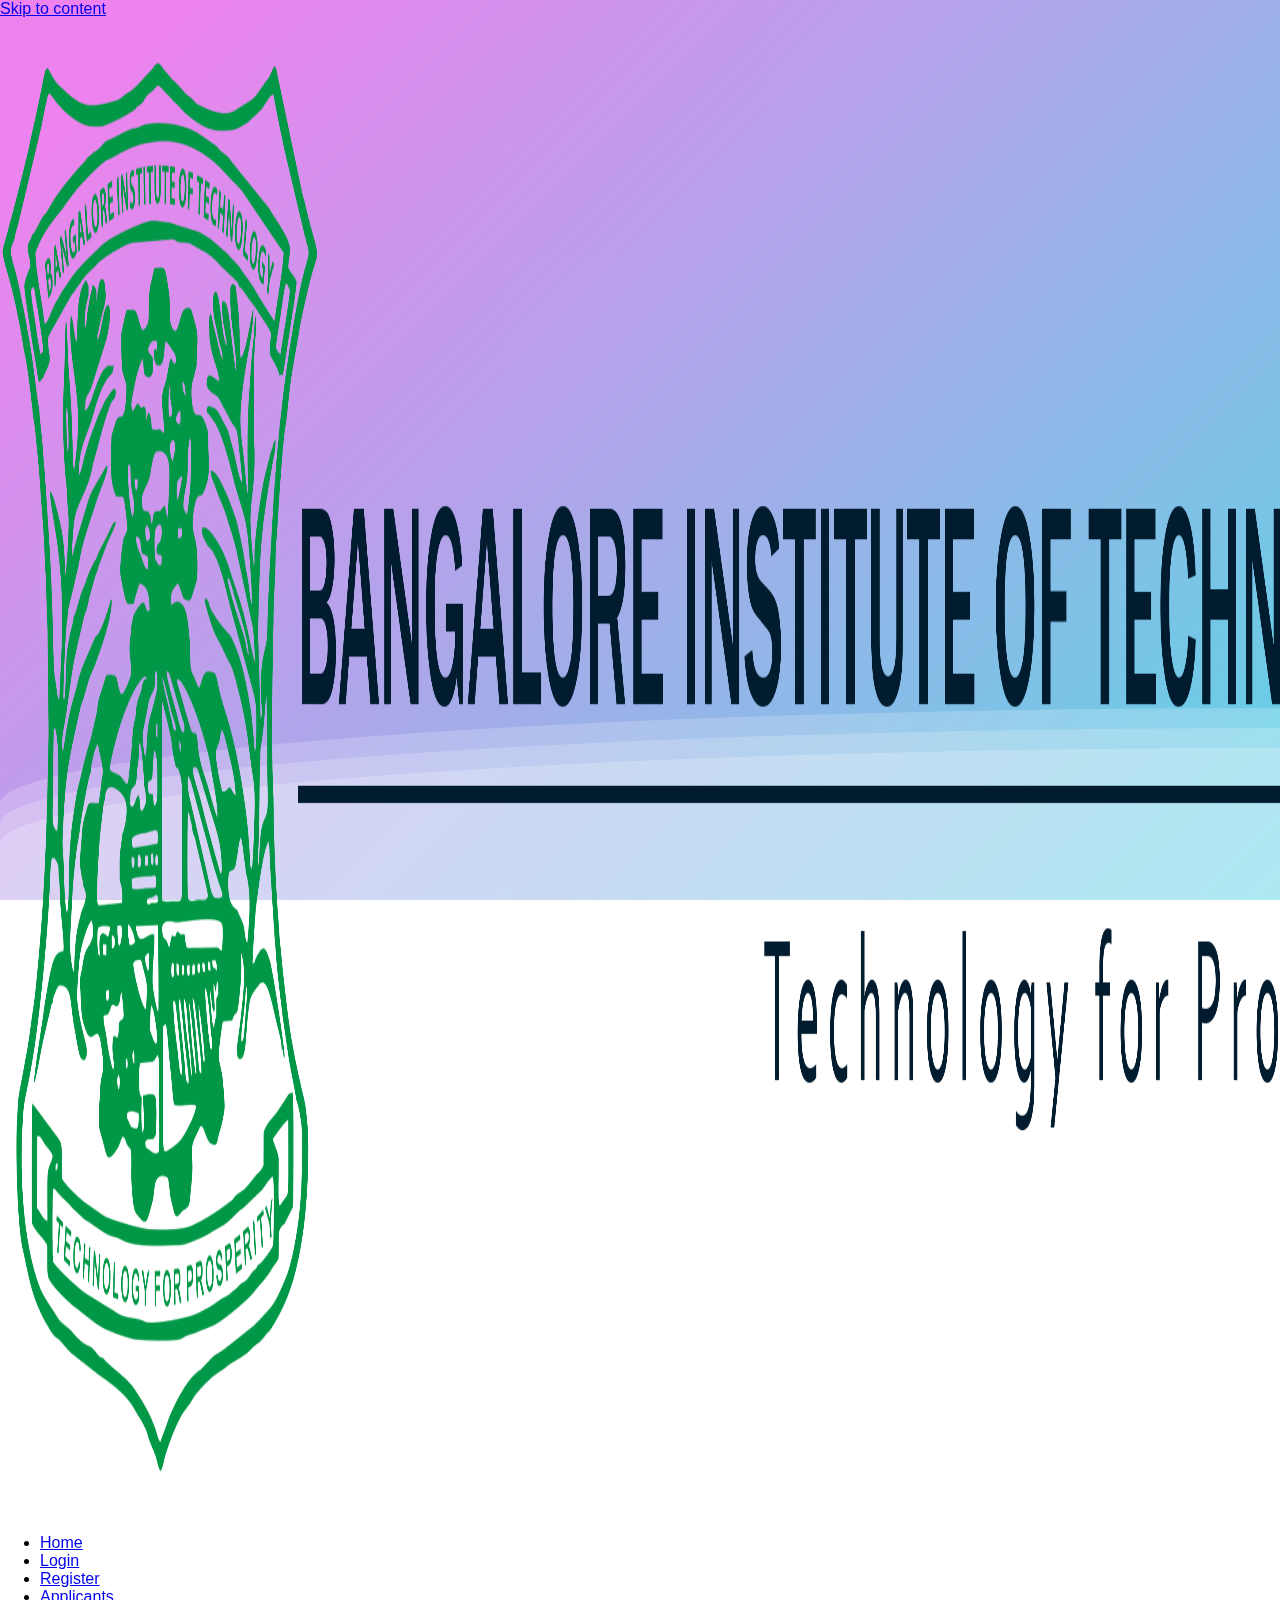
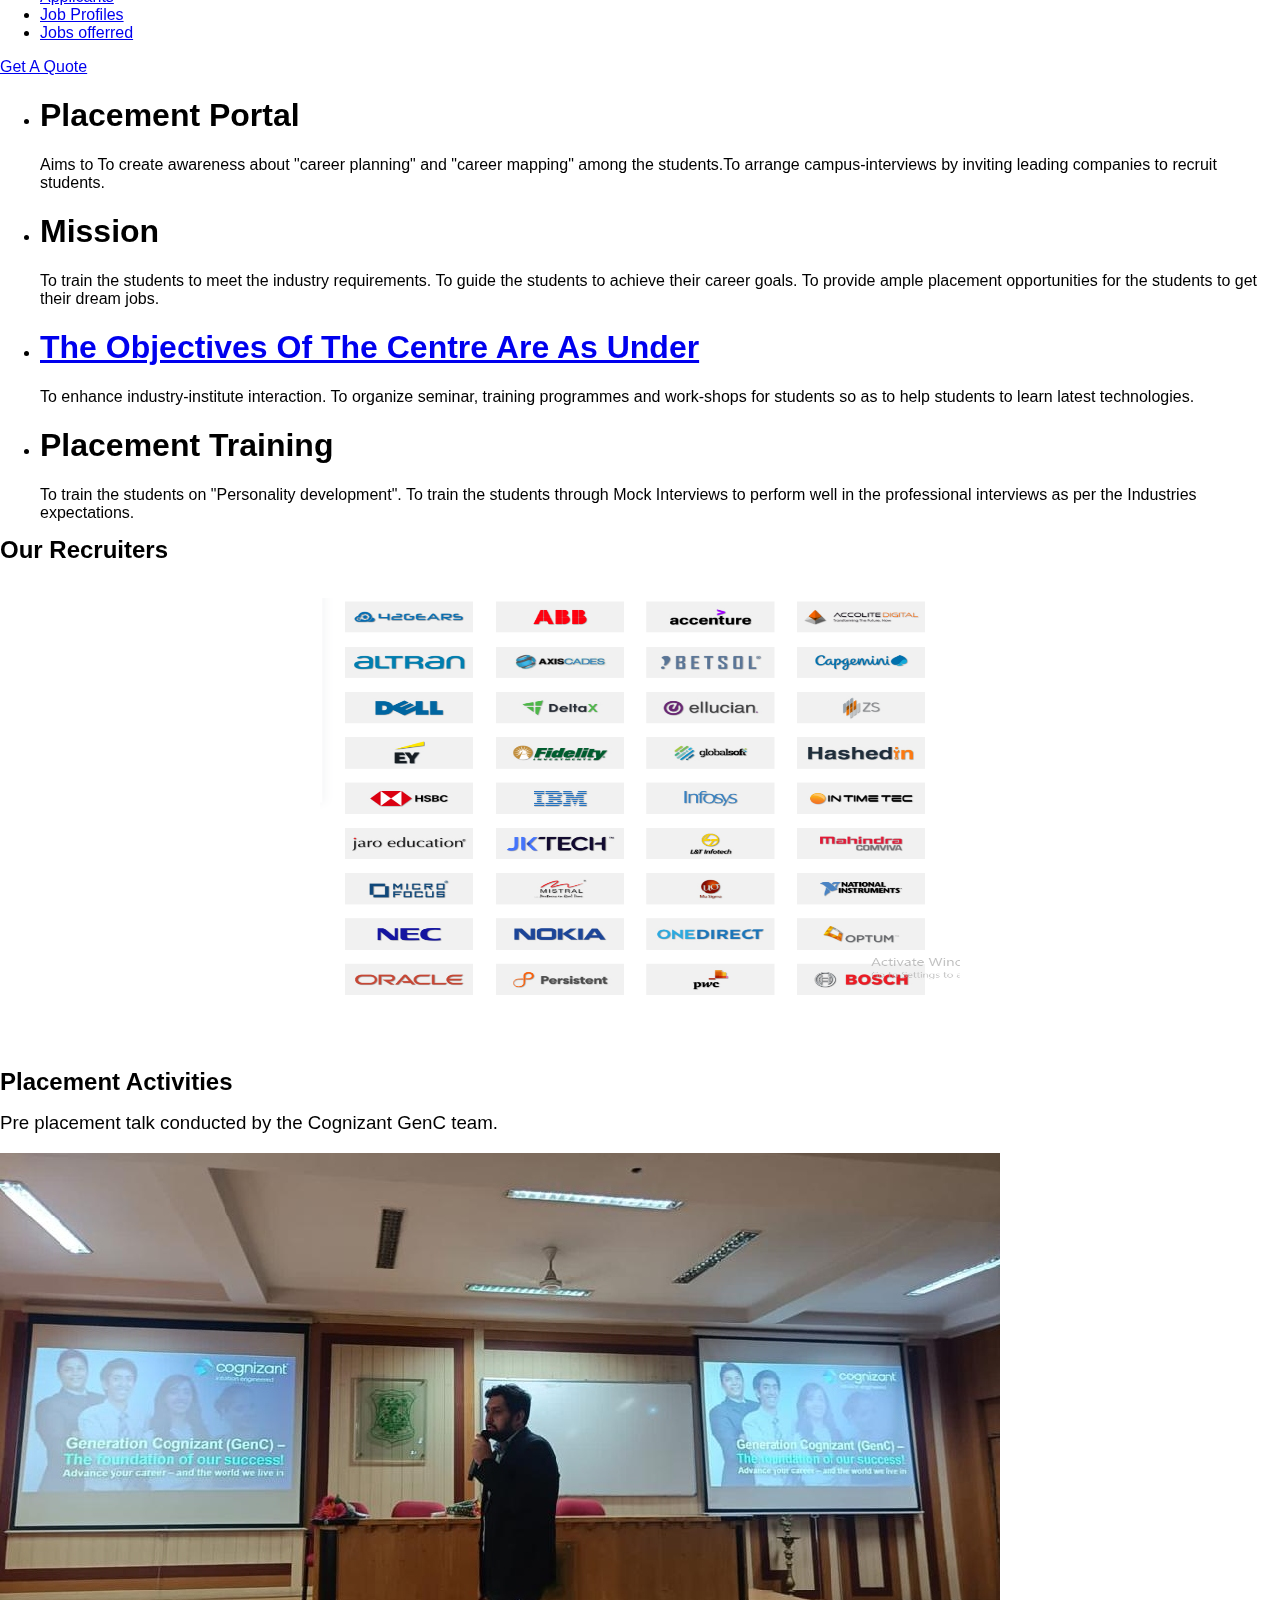
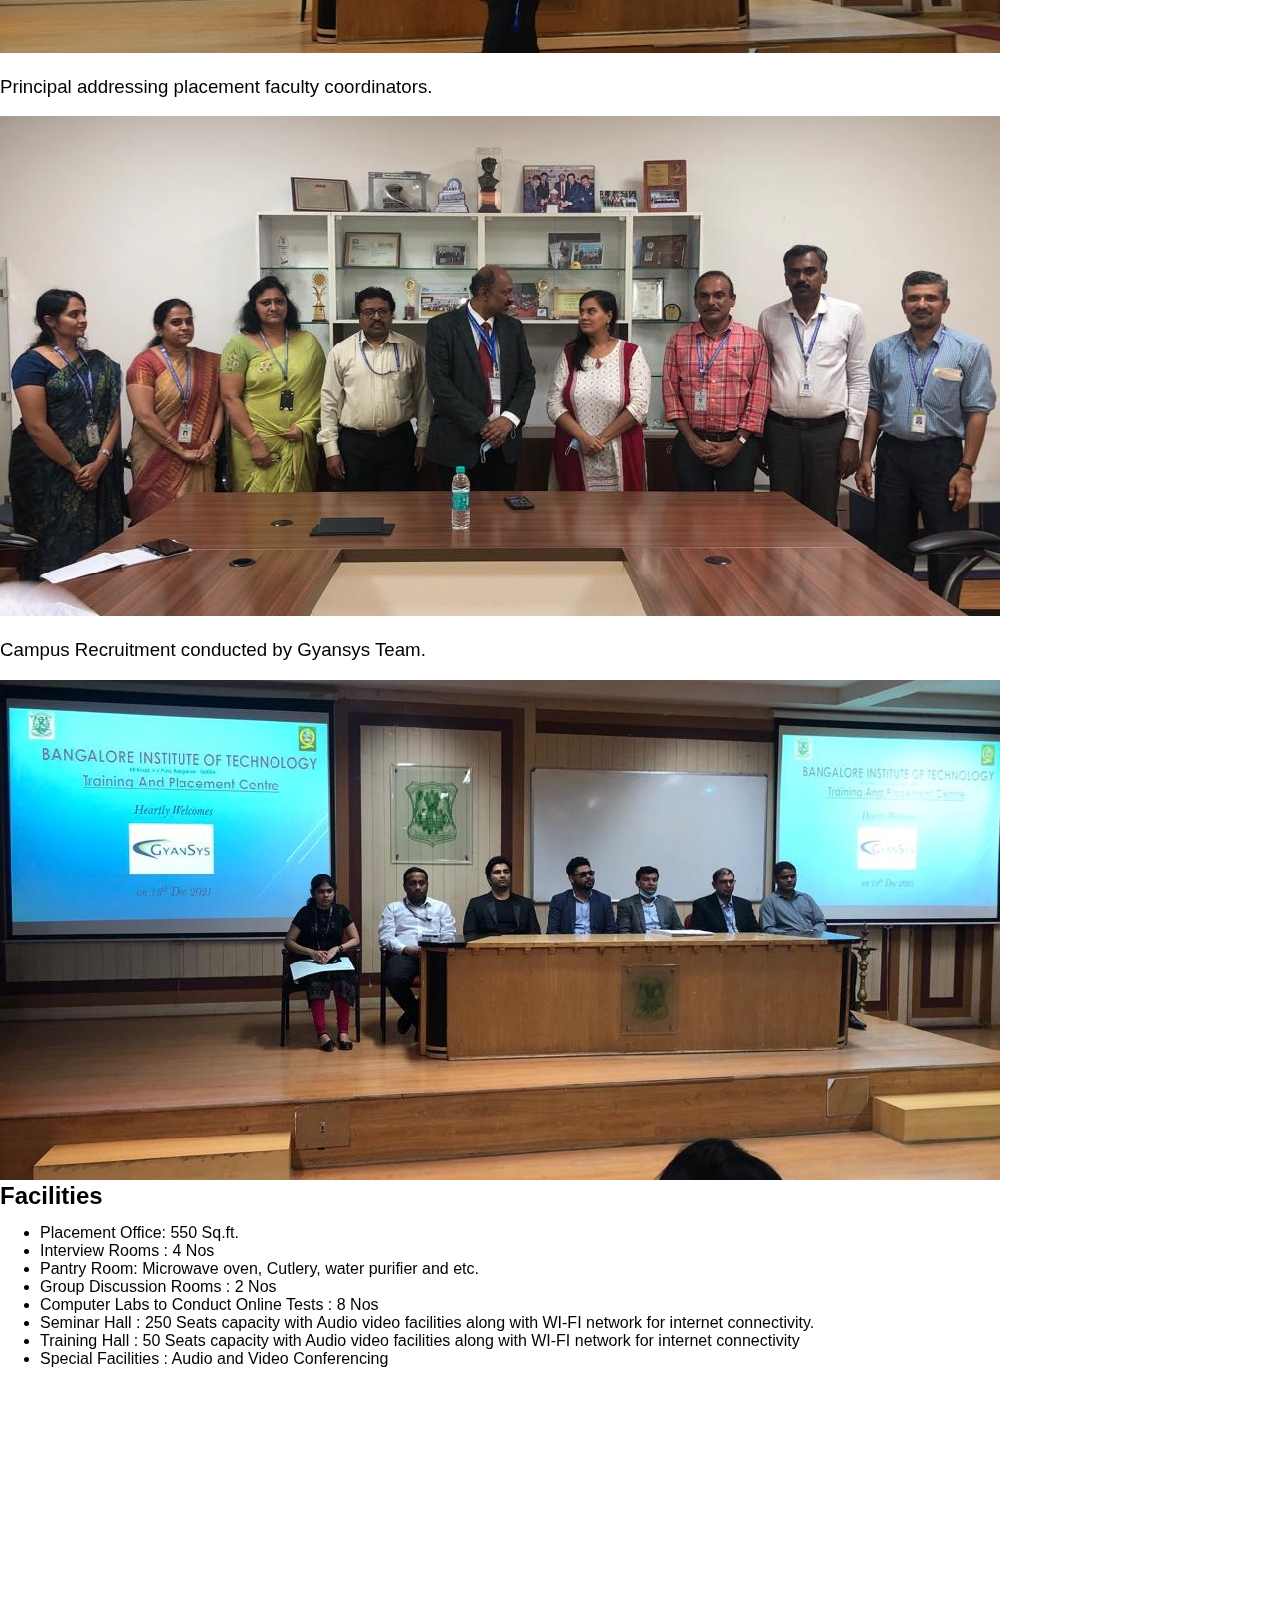
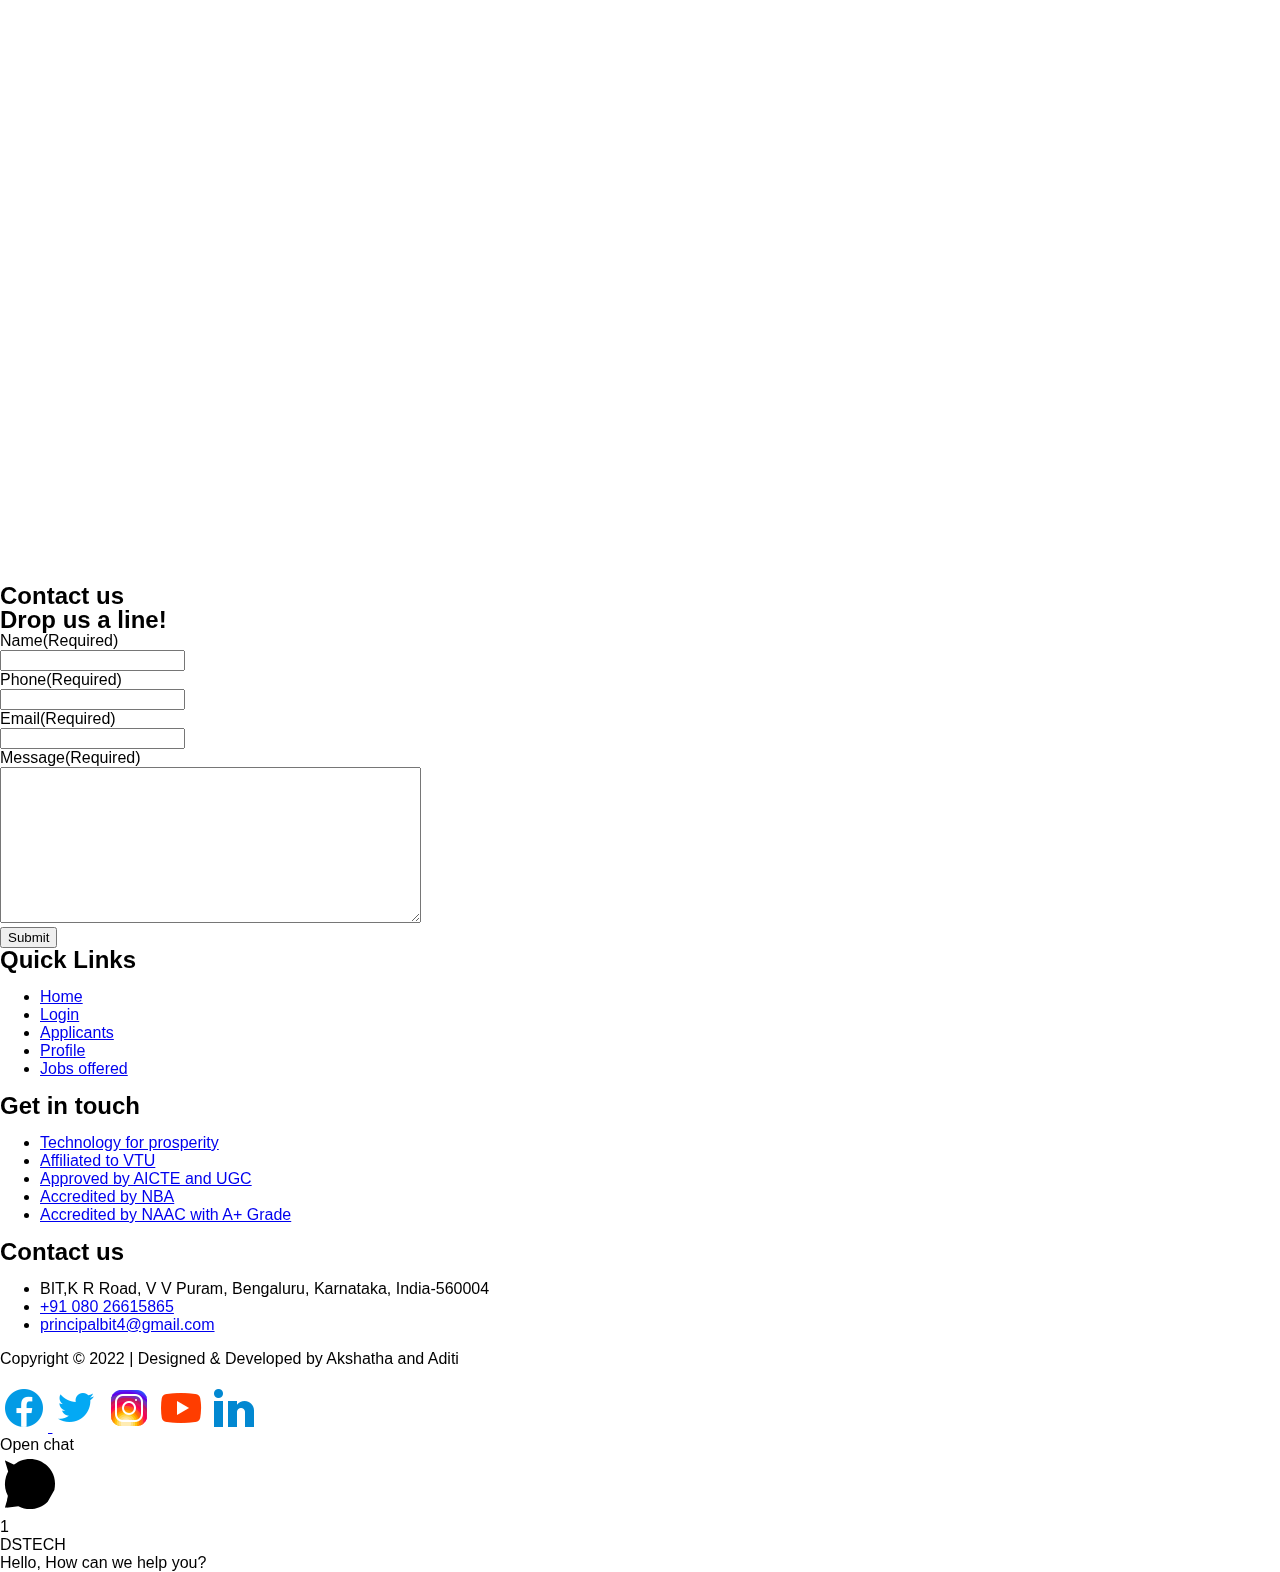
<file: index.html>
<!doctype html>
<html lang="en-US">

<head>
    <meta charset="UTF-8">
    <script>
        var gform; gform || (document.addEventListener("gform_main_scripts_loaded", function () { gform.scriptsLoaded = !0 }), window.addEventListener("DOMContentLoaded", function () { gform.domLoaded = !0 }), gform = { domLoaded: !1, scriptsLoaded: !1, initializeOnLoaded: function (o) { gform.domLoaded && gform.scriptsLoaded ? o() : !gform.domLoaded && gform.scriptsLoaded ? window.addEventListener("DOMContentLoaded", o) : document.addEventListener("gform_main_scripts_loaded", o) }, hooks: { action: {}, filter: {} }, addAction: function (o, n, r, t) { gform.addHook("action", o, n, r, t) }, addFilter: function (o, n, r, t) { gform.addHook("filter", o, n, r, t) }, doAction: function (o) { gform.doHook("action", o, arguments) }, applyFilters: function (o) { return gform.doHook("filter", o, arguments) }, removeAction: function (o, n) { gform.removeHook("action", o, n) }, removeFilter: function (o, n, r) { gform.removeHook("filter", o, n, r) }, addHook: function (o, n, r, t, i) { null == gform.hooks[o][n] && (gform.hooks[o][n] = []); var e = gform.hooks[o][n]; null == i && (i = n + "_" + e.length), gform.hooks[o][n].push({ tag: i, callable: r, priority: t = null == t ? 10 : t }) }, doHook: function (n, o, r) { var t; if (r = Array.prototype.slice.call(r, 1), null != gform.hooks[n][o] && ((o = gform.hooks[n][o]).sort(function (o, n) { return o.priority - n.priority }), o.forEach(function (o) { "function" != typeof (t = o.callable) && (t = window[t]), "action" == n ? t.apply(null, r) : r[0] = t.apply(null, r) })), "filter" == n) return r[0] }, removeHook: function (o, n, t, i) { var r; null != gform.hooks[o][n] && (r = (r = gform.hooks[o][n]).filter(function (o, n, r) { return !!(null != i && i != o.tag || null != t && t != o.priority) }), gform.hooks[o][n] = r) } });
    </script>
    <meta name="viewport" content="width=device-width, initial-scale=1">
    <link rel="profile" href="https://gmpg.org/xfn/11">
    <title>BIT Placement Portal</title>
    <link rel="preload" as="style"
        href="https://fonts.googleapis.com/css?family=Roboto%3A100%2C100italic%2C200%2C200italic%2C300%2C300italic%2C400%2C400italic%2C500%2C500italic%2C600%2C600italic%2C700%2C700italic%2C800%2C800italic%2C900%2C900italic%7CRoboto%20Slab%3A100%2C100italic%2C200%2C200italic%2C300%2C300italic%2C400%2C400italic%2C500%2C500italic%2C600%2C600italic%2C700%2C700italic%2C800%2C800italic%2C900%2C900italic%7CPoppins%3A100%2C100italic%2C200%2C200italic%2C300%2C300italic%2C400%2C400italic%2C500%2C500italic%2C600%2C600italic%2C700%2C700italic%2C800%2C800italic%2C900%2C900italic%7CNunito%3A100%2C100italic%2C200%2C200italic%2C300%2C300italic%2C400%2C400italic%2C500%2C500italic%2C600%2C600italic%2C700%2C700italic%2C800%2C800italic%2C900%2C900italic&#038;display=swap" />
    <link rel="stylesheet"
        href="https://fonts.googleapis.com/css?family=Roboto%3A100%2C100italic%2C200%2C200italic%2C300%2C300italic%2C400%2C400italic%2C500%2C500italic%2C600%2C600italic%2C700%2C700italic%2C800%2C800italic%2C900%2C900italic%7CRoboto%20Slab%3A100%2C100italic%2C200%2C200italic%2C300%2C300italic%2C400%2C400italic%2C500%2C500italic%2C600%2C600italic%2C700%2C700italic%2C800%2C800italic%2C900%2C900italic%7CPoppins%3A100%2C100italic%2C200%2C200italic%2C300%2C300italic%2C400%2C400italic%2C500%2C500italic%2C600%2C600italic%2C700%2C700italic%2C800%2C800italic%2C900%2C900italic%7CNunito%3A100%2C100italic%2C200%2C200italic%2C300%2C300italic%2C400%2C400italic%2C500%2C500italic%2C600%2C600italic%2C700%2C700italic%2C800%2C800italic%2C900%2C900italic&#038;display=swap"
        media="print" onload="this.media='all'" /><noscript>
        <link rel="stylesheet"
            href="https://fonts.googleapis.com/css?family=Roboto%3A100%2C100italic%2C200%2C200italic%2C300%2C300italic%2C400%2C400italic%2C500%2C500italic%2C600%2C600italic%2C700%2C700italic%2C800%2C800italic%2C900%2C900italic%7CRoboto%20Slab%3A100%2C100italic%2C200%2C200italic%2C300%2C300italic%2C400%2C400italic%2C500%2C500italic%2C600%2C600italic%2C700%2C700italic%2C800%2C800italic%2C900%2C900italic%7CPoppins%3A100%2C100italic%2C200%2C200italic%2C300%2C300italic%2C400%2C400italic%2C500%2C500italic%2C600%2C600italic%2C700%2C700italic%2C800%2C800italic%2C900%2C900italic%7CNunito%3A100%2C100italic%2C200%2C200italic%2C300%2C300italic%2C400%2C400italic%2C500%2C500italic%2C600%2C600italic%2C700%2C700italic%2C800%2C800italic%2C900%2C900italic&#038;display=swap" />
    </noscript>
    <meta name='robots' content='max-image-preview:large' />
    <link rel='dns-prefetch' href='//www.google.com' />
    <link rel='dns-prefetch' href='//www.googletagmanager.com' />
    <link href='https://fonts.gstatic.com' crossorigin rel='preconnect' />
    <link rel="alternate" type="application/rss+xml" title="DS Techsales &raquo; Feed"
        href="https://www.dstechsales.com/feed/" />
    <link rel="alternate" type="application/rss+xml" title="DS Techsales &raquo; Comments Feed"
        href="https://www.dstechsales.com/comments/feed/" />
    <style>
        img.wp-smiley,
        img.emoji {
            display: inline !important;
            border: none !important;
            box-shadow: none !important;
            height: 1em !important;
            width: 1em !important;
            margin: 0 0.07em !important;
            vertical-align: -0.1em !important;
            background: none !important;
            padding: 0 !important;
        }

        body {
            margin: auto;
            font-family: -apple-system, BlinkMacSystemFont, sans-serif;
            overflow: auto;
            background: linear-gradient(315deg, rgba(191, 85, 236, 1) 3%, rgba(60, 132, 206, 1) 38%, rgba(48, 238, 226, 1) 68%, rgba(238, 130, 238, 1) 98%);
            animation: gradient 15s ease infinite;
            background-size: 400% 400%;
            background-attachment: fixed;
        }

        p {
            color: black;
            font-weight: 500;
        }

        @keyframes gradient {
            0% {
                background-position: 0% 0%;
            }

            50% {
                background-position: 100% 100%;
            }

            100% {
                background-position: 0% 0%;
            }
        }

        .wave {
            background: rgb(255 255 255 / 25%);
            border-radius: 1000% 1000% 0 0;
            position: fixed;
            width: 200%;
            height: 12em;
            animation: wave 10s -3s linear infinite;
            transform: translate3d(0, 0, 0);
            opacity: 0.8;
            bottom: 0;
            left: 0;
            z-index: -1;
        }

        .wave:nth-of-type(2) {
            bottom: -1.25em;
            animation: wave 18s linear reverse infinite;
            opacity: 0.8;
        }

        .wave:nth-of-type(3) {
            bottom: -2.5em;
            animation: wave 20s -1s reverse infinite;
            opacity: 0.9;
        }

        @keyframes wave {
            2% {
                transform: translateX(1);
            }

            25% {
                transform: translateX(-25%);
            }

            50% {
                transform: translateX(-50%);
            }

            75% {
                transform: translateX(-25%);
            }

            100% {
                transform: translateX(1);
            }
        }

        .center {
            display: block;
            margin-left: auto;
            margin-right: auto;
            width: 50%;
        }
    </style>
    <link data-minify="1" rel='stylesheet' id='bdt-uikit-css'
        href='https://www.dstechsales.com/wp-content/cache/min/1/wp-content/plugins/bdthemes-prime-slider-lite/assets/css/bdt-uikit.css?ver=1667587936'
        media='all' />
    <link data-minify="1" rel='stylesheet' id='prime-slider-site-css'
        href='https://www.dstechsales.com/wp-content/cache/min/1/wp-content/plugins/bdthemes-prime-slider-lite/assets/css/prime-slider-site.css?ver=1667587936'
        media='all' />
    <link rel='stylesheet' id='wp-block-library-css'
        href='https://www.dstechsales.com/wp-includes/css/dist/block-library/style.min.css?ver=6.1.1' media='all' />
    <style id='joinchat-button-style-inline-css'>
        .wp-block-joinchat-button {
            border: none !important;
            text-align: center
        }

        .wp-block-joinchat-button figure {
            display: table;
            margin: 0 auto;
            padding: 0
        }

        .wp-block-joinchat-button figcaption {
            font: normal normal 400 .6em/2em var(--wp--preset--font-family--system-font, sans-serif);
            margin: 0;
            padding: 0
        }

        .wp-block-joinchat-button .joinchat-button__qr {
            background-color: #fff;
            border: 6px solid #25d366;
            border-radius: 30px;
            box-sizing: content-box;
            display: block;
            height: 200px;
            margin: auto;
            overflow: hidden;
            padding: 10px;
            width: 200px
        }

        .wp-block-joinchat-button .joinchat-button__qr canvas,
        .wp-block-joinchat-button .joinchat-button__qr img {
            display: block;
            margin: auto
        }

        .wp-block-joinchat-button .joinchat-button__link {
            align-items: center;
            background-color: #25d366;
            border: 6px solid #25d366;
            border-radius: 30px;
            display: inline-flex;
            flex-flow: row nowrap;
            justify-content: center;
            line-height: 1.25em;
            margin: 0 auto;
            text-decoration: none
        }

        .wp-block-joinchat-button .joinchat-button__link:before {
            background: transparent var(--joinchat-ico) no-repeat center;
            background-size: 100%;
            content: "";
            display: block;
            height: 1.5em;
            margin: -.75em .75em -.75em 0;
            width: 1.5em
        }

        .wp-block-joinchat-button figure+.joinchat-button__link {
            margin-top: 10px
        }

        @media (orientation:landscape)and (min-height:481px),
        (orientation:portrait)and (min-width:481px) {
            .wp-block-joinchat-button.joinchat-button--qr-only figure+.joinchat-button__link {
                display: none
            }
        }

        @media (max-width:480px),
        (orientation:landscape)and (max-height:480px) {
            .wp-block-joinchat-button figure {
                display: none
            }
        }
    </style>
    <link rel='stylesheet' id='classic-theme-styles-css'
        href='https://www.dstechsales.com/wp-includes/css/classic-themes.min.css?ver=1' media='all' />
    <style id='global-styles-inline-css'>
        body {
            --wp--preset--color--black: #000000;
            --wp--preset--color--cyan-bluish-gray: #abb8c3;
            --wp--preset--color--white: #ffffff;
            --wp--preset--color--pale-pink: #f78da7;
            --wp--preset--color--vivid-red: #cf2e2e;
            --wp--preset--color--luminous-vivid-orange: #ff6900;
            --wp--preset--color--luminous-vivid-amber: #fcb900;
            --wp--preset--color--light-green-cyan: #7bdcb5;
            --wp--preset--color--vivid-green-cyan: #00d084;
            --wp--preset--color--pale-cyan-blue: #8ed1fc;
            --wp--preset--color--vivid-cyan-blue: #0693e3;
            --wp--preset--color--vivid-purple: #9b51e0;
            --wp--preset--gradient--vivid-cyan-blue-to-vivid-purple: linear-gradient(135deg, rgba(6, 147, 227, 1) 0%, rgb(155, 81, 224) 100%);
            --wp--preset--gradient--light-green-cyan-to-vivid-green-cyan: linear-gradient(135deg, rgb(122, 220, 180) 0%, rgb(0, 208, 130) 100%);
            --wp--preset--gradient--luminous-vivid-amber-to-luminous-vivid-orange: linear-gradient(135deg, rgba(252, 185, 0, 1) 0%, rgba(255, 105, 0, 1) 100%);
            --wp--preset--gradient--luminous-vivid-orange-to-vivid-red: linear-gradient(135deg, rgba(255, 105, 0, 1) 0%, rgb(207, 46, 46) 100%);
            --wp--preset--gradient--very-light-gray-to-cyan-bluish-gray: linear-gradient(135deg, rgb(238, 238, 238) 0%, rgb(169, 184, 195) 100%);
            --wp--preset--gradient--cool-to-warm-spectrum: linear-gradient(135deg, rgb(74, 234, 220) 0%, rgb(151, 120, 209) 20%, rgb(207, 42, 186) 40%, rgb(238, 44, 130) 60%, rgb(251, 105, 98) 80%, rgb(254, 248, 76) 100%);
            --wp--preset--gradient--blush-light-purple: linear-gradient(135deg, rgb(255, 206, 236) 0%, rgb(152, 150, 240) 100%);
            --wp--preset--gradient--blush-bordeaux: linear-gradient(135deg, rgb(254, 205, 165) 0%, rgb(254, 45, 45) 50%, rgb(107, 0, 62) 100%);
            --wp--preset--gradient--luminous-dusk: linear-gradient(135deg, rgb(255, 203, 112) 0%, rgb(199, 81, 192) 50%, rgb(65, 88, 208) 100%);
            --wp--preset--gradient--pale-ocean: linear-gradient(135deg, rgb(255, 245, 203) 0%, rgb(182, 227, 212) 50%, rgb(51, 167, 181) 100%);
            --wp--preset--gradient--electric-grass: linear-gradient(135deg, rgb(202, 248, 128) 0%, rgb(113, 206, 126) 100%);
            --wp--preset--gradient--midnight: linear-gradient(135deg, rgb(2, 3, 129) 0%, rgb(40, 116, 252) 100%);
            --wp--preset--duotone--dark-grayscale: url('#wp-duotone-dark-grayscale');
            --wp--preset--duotone--grayscale: url('#wp-duotone-grayscale');
            --wp--preset--duotone--purple-yellow: url('#wp-duotone-purple-yellow');
            --wp--preset--duotone--blue-red: url('#wp-duotone-blue-red');
            --wp--preset--duotone--midnight: url('#wp-duotone-midnight');
            --wp--preset--duotone--magenta-yellow: url('#wp-duotone-magenta-yellow');
            --wp--preset--duotone--purple-green: url('#wp-duotone-purple-green');
            --wp--preset--duotone--blue-orange: url('#wp-duotone-blue-orange');
            --wp--preset--font-size--small: 13px;
            --wp--preset--font-size--medium: 20px;
            --wp--preset--font-size--large: 36px;
            --wp--preset--font-size--x-large: 42px;
            --wp--preset--spacing--20: 0.44rem;
            --wp--preset--spacing--30: 0.67rem;
            --wp--preset--spacing--40: 1rem;
            --wp--preset--spacing--50: 1.5rem;
            --wp--preset--spacing--60: 2.25rem;
            --wp--preset--spacing--70: 3.38rem;
            --wp--preset--spacing--80: 5.06rem;
        }

        :where(.is-layout-flex) {
            gap: 0.5em;
        }

        body .is-layout-flow>.alignleft {
            float: left;
            margin-inline-start: 0;
            margin-inline-end: 2em;
        }

        body .is-layout-flow>.alignright {
            float: right;
            margin-inline-start: 2em;
            margin-inline-end: 0;
        }

        body .is-layout-flow>.aligncenter {
            margin-left: auto !important;
            margin-right: auto !important;
        }

        body .is-layout-constrained>.alignleft {
            float: left;
            margin-inline-start: 0;
            margin-inline-end: 2em;
        }

        body .is-layout-constrained>.alignright {
            float: right;
            margin-inline-start: 2em;
            margin-inline-end: 0;
        }

        body .is-layout-constrained>.aligncenter {
            margin-left: auto !important;
            margin-right: auto !important;
        }

        body .is-layout-constrained> :where(:not(.alignleft):not(.alignright):not(.alignfull)) {
            max-width: var(--wp--style--global--content-size);
            margin-left: auto !important;
            margin-right: auto !important;
        }

        body .is-layout-constrained>.alignwide {
            max-width: var(--wp--style--global--wide-size);
        }

        body .is-layout-flex {
            display: flex;
        }

        body .is-layout-flex {
            flex-wrap: wrap;
            align-items: center;
        }

        body .is-layout-flex>* {
            margin: 0;
        }

        :where(.wp-block-columns.is-layout-flex) {
            gap: 2em;
        }

        .has-black-color {
            color: var(--wp--preset--color--black) !important;
        }

        .has-cyan-bluish-gray-color {
            color: var(--wp--preset--color--cyan-bluish-gray) !important;
        }

        .has-white-color {
            color: var(--wp--preset--color--white) !important;
        }

        .has-pale-pink-color {
            color: var(--wp--preset--color--pale-pink) !important;
        }

        .has-vivid-red-color {
            color: var(--wp--preset--color--vivid-red) !important;
        }

        .has-luminous-vivid-orange-color {
            color: var(--wp--preset--color--luminous-vivid-orange) !important;
        }

        .has-luminous-vivid-amber-color {
            color: var(--wp--preset--color--luminous-vivid-amber) !important;
        }

        .has-light-green-cyan-color {
            color: var(--wp--preset--color--light-green-cyan) !important;
        }

        .has-vivid-green-cyan-color {
            color: var(--wp--preset--color--vivid-green-cyan) !important;
        }

        .has-pale-cyan-blue-color {
            color: var(--wp--preset--color--pale-cyan-blue) !important;
        }

        .has-vivid-cyan-blue-color {
            color: var(--wp--preset--color--vivid-cyan-blue) !important;
        }

        .has-vivid-purple-color {
            color: var(--wp--preset--color--vivid-purple) !important;
        }

        .has-black-background-color {
            background-color: var(--wp--preset--color--black) !important;
        }

        .has-cyan-bluish-gray-background-color {
            background-color: var(--wp--preset--color--cyan-bluish-gray) !important;
        }

        .has-white-background-color {
            background-color: var(--wp--preset--color--white) !important;
        }

        .has-pale-pink-background-color {
            background-color: var(--wp--preset--color--pale-pink) !important;
        }

        .has-vivid-red-background-color {
            background-color: var(--wp--preset--color--vivid-red) !important;
        }

        .has-luminous-vivid-orange-background-color {
            background-color: var(--wp--preset--color--luminous-vivid-orange) !important;
        }

        .has-luminous-vivid-amber-background-color {
            background-color: var(--wp--preset--color--luminous-vivid-amber) !important;
        }

        .has-light-green-cyan-background-color {
            background-color: var(--wp--preset--color--light-green-cyan) !important;
        }

        .has-vivid-green-cyan-background-color {
            background-color: var(--wp--preset--color--vivid-green-cyan) !important;
        }

        .has-pale-cyan-blue-background-color {
            background-color: var(--wp--preset--color--pale-cyan-blue) !important;
        }

        .has-vivid-cyan-blue-background-color {
            background-color: var(--wp--preset--color--vivid-cyan-blue) !important;
        }

        .has-vivid-purple-background-color {
            background-color: var(--wp--preset--color--vivid-purple) !important;
        }

        .has-black-border-color {
            border-color: var(--wp--preset--color--black) !important;
        }

        .has-cyan-bluish-gray-border-color {
            border-color: var(--wp--preset--color--cyan-bluish-gray) !important;
        }

        .has-white-border-color {
            border-color: var(--wp--preset--color--white) !important;
        }

        .has-pale-pink-border-color {
            border-color: var(--wp--preset--color--pale-pink) !important;
        }

        .has-vivid-red-border-color {
            border-color: var(--wp--preset--color--vivid-red) !important;
        }

        .has-luminous-vivid-orange-border-color {
            border-color: var(--wp--preset--color--luminous-vivid-orange) !important;
        }

        .has-luminous-vivid-amber-border-color {
            border-color: var(--wp--preset--color--luminous-vivid-amber) !important;
        }

        .has-light-green-cyan-border-color {
            border-color: var(--wp--preset--color--light-green-cyan) !important;
        }

        .has-vivid-green-cyan-border-color {
            border-color: var(--wp--preset--color--vivid-green-cyan) !important;
        }

        .has-pale-cyan-blue-border-color {
            border-color: var(--wp--preset--color--pale-cyan-blue) !important;
        }

        .has-vivid-cyan-blue-border-color {
            border-color: var(--wp--preset--color--vivid-cyan-blue) !important;
        }

        .has-vivid-purple-border-color {
            border-color: var(--wp--preset--color--vivid-purple) !important;
        }

        .has-vivid-cyan-blue-to-vivid-purple-gradient-background {
            background: var(--wp--preset--gradient--vivid-cyan-blue-to-vivid-purple) !important;
        }

        .has-light-green-cyan-to-vivid-green-cyan-gradient-background {
            background: var(--wp--preset--gradient--light-green-cyan-to-vivid-green-cyan) !important;
        }

        .has-luminous-vivid-amber-to-luminous-vivid-orange-gradient-background {
            background: var(--wp--preset--gradient--luminous-vivid-amber-to-luminous-vivid-orange) !important;
        }

        .has-luminous-vivid-orange-to-vivid-red-gradient-background {
            background: var(--wp--preset--gradient--luminous-vivid-orange-to-vivid-red) !important;
        }

        .has-very-light-gray-to-cyan-bluish-gray-gradient-background {
            background: var(--wp--preset--gradient--very-light-gray-to-cyan-bluish-gray) !important;
        }

        .has-cool-to-warm-spectrum-gradient-background {
            background: var(--wp--preset--gradient--cool-to-warm-spectrum) !important;
        }

        .has-blush-light-purple-gradient-background {
            background: var(--wp--preset--gradient--blush-light-purple) !important;
        }

        .has-blush-bordeaux-gradient-background {
            background: var(--wp--preset--gradient--blush-bordeaux) !important;
        }

        .has-luminous-dusk-gradient-background {
            background: var(--wp--preset--gradient--luminous-dusk) !important;
        }

        .has-pale-ocean-gradient-background {
            background: var(--wp--preset--gradient--pale-ocean) !important;
        }

        .has-electric-grass-gradient-background {
            background: var(--wp--preset--gradient--electric-grass) !important;
        }

        .has-midnight-gradient-background {
            background: var(--wp--preset--gradient--midnight) !important;
        }

        .has-small-font-size {
            font-size: var(--wp--preset--font-size--small) !important;
        }

        .has-medium-font-size {
            font-size: var(--wp--preset--font-size--medium) !important;
        }

        .has-large-font-size {
            font-size: var(--wp--preset--font-size--large) !important;
        }

        .has-x-large-font-size {
            font-size: var(--wp--preset--font-size--x-large) !important;
        }

        .wp-block-navigation a:where(:not(.wp-element-button)) {
            color: inherit;
        }

        :where(.wp-block-columns.is-layout-flex) {
            gap: 2em;
        }

        .wp-block-pullquote {
            font-size: 1.5em;
            line-height: 1.6;
        }
    </style>
    <link rel='stylesheet' id='hello-elementor-css'
        href='https://www.dstechsales.com/wp-content/themes/hello-elementor/style.min.css?ver=2.6.1' media='all' />
    <link rel='stylesheet' id='hello-elementor-theme-style-css'
        href='https://www.dstechsales.com/wp-content/themes/hello-elementor/theme.min.css?ver=2.6.1' media='all' />
    <link rel='stylesheet' id='elementor-frontend-css'
        href='https://www.dstechsales.com/wp-content/plugins/elementor/assets/css/frontend-lite.min.css?ver=3.8.0'
        media='all' />
    <link rel='stylesheet' id='elementor-post-6-css'
        href='https://www.dstechsales.com/wp-content/uploads/elementor/css/post-6.css?ver=1667487002' media='all' />
    <link rel='stylesheet' id='eael-general-css'
        href='https://www.dstechsales.com/wp-content/plugins/essential-addons-for-elementor-lite/assets/front-end/css/view/general.min.css?ver=5.4.2'
        media='all' />
    <link data-minify="1" rel='stylesheet' id='eael-1464-css'
        href='https://www.dstechsales.com/wp-content/cache/min/1/wp-content/uploads/essential-addons-elementor/eael-1464.css?ver=1667589572'
        media='all' />
    <link data-minify="1" rel='stylesheet' id='elementor-icons-css'
        href='https://www.dstechsales.com/wp-content/cache/min/1/wp-content/plugins/elementor/assets/lib/eicons/css/elementor-icons.min.css?ver=1667587936'
        media='all' />
    <style id='elementor-icons-inline-css'>
        .elementor-add-new-section .elementor-add-templately-promo-button {
            background-color: #5d4fff;
            background-image: url(https://www.dstechsales.com/wp-content/plugins/essential-addons-for-elementor-lite/assets/admin/images/templately/logo-icon.svg);
            background-repeat: no-repeat;
            background-position: center center;
            margin-left: 5px;
            position: relative;
            bottom: 5px;
        }

        .elementor-add-new-section .elementor-add-templately-promo-button {
            background-color: #5d4fff;
            background-image: url(https://www.dstechsales.com/wp-content/plugins/essential-addons-for-elementor-lite/assets/admin/images/templately/logo-icon.svg);
            background-repeat: no-repeat;
            background-position: center center;
            margin-left: 5px;
            position: relative;
            bottom: 5px;
        }
    </style>
    <link rel='stylesheet' id='elementor-pro-css'
        href='https://www.dstechsales.com/wp-content/plugins/elementor-pro/assets/css/frontend-lite.min.css?ver=3.7.3'
        media='all' />
    <link data-minify="1" rel='stylesheet' id='font-awesome-5-all-css'
        href='https://www.dstechsales.com/wp-content/cache/min/1/wp-content/plugins/elementor/assets/lib/font-awesome/css/all.min.css?ver=1667587936'
        media='all' />
    <link rel='stylesheet' id='font-awesome-4-shim-css'
        href='https://www.dstechsales.com/wp-content/plugins/elementor/assets/lib/font-awesome/css/v4-shims.min.css?ver=3.8.0'
        media='all' />
    <link rel='stylesheet' id='elementor-global-css'
        href='https://www.dstechsales.com/wp-content/uploads/elementor/css/global.css?ver=1667487004' media='all' />
    <link data-minify="1" rel='stylesheet' id='gform_basic-css'
        href='https://www.dstechsales.com/wp-content/cache/min/1/wp-content/plugins/gravityforms/assets/css/dist/basic.min.css?ver=1667589572'
        media='all' />
    <link rel='stylesheet' id='gform_theme_components-css'
        href='https://www.dstechsales.com/wp-content/plugins/gravityforms/assets/css/dist/theme-components.min.css?ver=2.6.7'
        media='all' />
    <link rel='stylesheet' id='gform_theme_ie11-css'
        href='https://www.dstechsales.com/wp-content/plugins/gravityforms/assets/css/dist/theme-ie11.min.css?ver=2.6.7'
        media='all' />
    <link rel='stylesheet' id='gform_theme-css'
        href='https://www.dstechsales.com/wp-content/plugins/gravityforms/assets/css/dist/theme.min.css?ver=2.6.7'
        media='all' />
    <link rel='stylesheet' id='elementor-post-1464-css'
        href='https://www.dstechsales.com/wp-content/uploads/elementor/css/post-1464.css?ver=1667588711' media='all' />
    <link rel='stylesheet' id='elementor-post-9-css'
        href='https://www.dstechsales.com/wp-content/uploads/elementor/css/post-9.css?ver=1667487004' media='all' />
    <link rel='stylesheet' id='elementor-post-42-css'
        href='https://www.dstechsales.com/wp-content/uploads/elementor/css/post-42.css?ver=1667487004' media='all' />
    <link data-minify="1" rel='stylesheet' id='elementor-icons-ekiticons-css'
        href='https://www.dstechsales.com/wp-content/cache/min/1/wp-content/plugins/elementskit-lite/modules/elementskit-icon-pack/assets/css/ekiticons.css?ver=1667587936'
        media='all' />
    <link rel='stylesheet' id='joinchat-css'
        href='https://www.dstechsales.com/wp-content/plugins/creame-whatsapp-me/public/css/joinchat.min.css?ver=4.5.11'
        media='all' />
    <style id='joinchat-inline-css'>
        .joinchat {
            --red: 37;
            --green: 211;
            --blue: 102;
        }
    </style>
    <link data-minify="1" rel='stylesheet' id='ekit-widget-styles-css'
        href='https://www.dstechsales.com/wp-content/cache/min/1/wp-content/plugins/elementskit-lite/widgets/init/assets/css/widget-styles.css?ver=1667587936'
        media='all' />
    <link data-minify="1" rel='stylesheet' id='ekit-responsive-css'
        href='https://www.dstechsales.com/wp-content/cache/min/1/wp-content/plugins/elementskit-lite/widgets/init/assets/css/responsive.css?ver=1667587936'
        media='all' />

    <link rel='stylesheet' id='elementor-icons-shared-0-css'
        href='https://www.dstechsales.com/wp-content/plugins/elementor/assets/lib/font-awesome/css/fontawesome.min.css?ver=5.15.3'
        media='all' />
    <link data-minify="1" rel='stylesheet' id='elementor-icons-fa-brands-css'
        href='https://www.dstechsales.com/wp-content/cache/min/1/wp-content/plugins/elementor/assets/lib/font-awesome/css/brands.min.css?ver=1667587936'
        media='all' />
    <link data-minify="1" rel='stylesheet' id='elementor-icons-fa-regular-css'
        href='https://www.dstechsales.com/wp-content/cache/min/1/wp-content/plugins/elementor/assets/lib/font-awesome/css/regular.min.css?ver=1667587936'
        media='all' />
    <link data-minify="1" rel='stylesheet' id='elementor-icons-fa-solid-css'
        href='https://www.dstechsales.com/wp-content/cache/min/1/wp-content/plugins/elementor/assets/lib/font-awesome/css/solid.min.css?ver=1667587936'
        media='all' />

    <script defer='defer' src='https://www.google.com/recaptcha/api.js?hl=en&#038;ver=6.1.1#038;render=explicit'
        id='gform_recaptcha-js'></script>

    <!-- Google Analytics snippet added by Site Kit -->
    <script src='https://www.googletagmanager.com/gtag/js?id=UA-177328207-1' id='google_gtagjs-js' async></script>
    <script id='google_gtagjs-js-after'>
        window.dataLayer = window.dataLayer || []; function gtag() { dataLayer.push(arguments); }
        gtag('set', 'linker', { "domains": ["www.dstechsales.com"] });
        gtag("js", new Date());
        gtag("set", "developer_id.dZTNiMT", true);
        gtag("config", "UA-177328207-1", { "anonymize_ip": true });
        gtag("config", "G-QEK7LMNSBS");
    </script>

    <!-- End Google Analytics snippet added by Site Kit -->
    <link rel="https://api.w.org/" href="https://www.dstechsales.com/wp-json/" />
    <link rel="alternate" type="application/json" href="https://www.dstechsales.com/wp-json/wp/v2/pages/1464" />
    <link rel="EditURI" type="application/rsd+xml" title="RSD" href="https://www.dstechsales.com/xmlrpc.php?rsd" />
    <link rel="wlwmanifest" type="application/wlwmanifest+xml"
        href="https://www.dstechsales.com/wp-includes/wlwmanifest.xml" />
    <meta name="generator" content="WordPress 6.1.1" />
    <link rel="canonical" href="https://www.dstechsales.com/web-development/" />
    <link rel='shortlink' href='https://www.dstechsales.com/?p=1464' />
    <link rel="alternate" type="application/json+oembed"
        href="https://www.dstechsales.com/wp-json/oembed/1.0/embed?url=https%3A%2F%2Fwww.dstechsales.com%2Fweb-development%2F" />
    <link rel="alternate" type="text/xml+oembed"
        href="https://www.dstechsales.com/wp-json/oembed/1.0/embed?url=https%3A%2F%2Fwww.dstechsales.com%2Fweb-development%2F&#038;format=xml" />
    <meta name="generator" content="Site Kit by Google 1.86.0" />
    <style>
        .no-js img.lazyload {
            display: none;
        }

        figure.wp-block-image img.lazyloading {
            min-width: 150px;
        }

        .lazyload,
        .lazyloading {
            opacity: 0;
        }

        .lazyloaded {
            opacity: 1;
            transition: opacity 400ms;
            transition-delay: 0ms;
        }
    </style>
    <link rel="icon" href="https://www.dstechsales.com/wp-content/uploads/2021/09/DS-png-black-150x150.png"
        sizes="32x32" />
    <link rel="icon" href="https://www.dstechsales.com/wp-content/uploads/2021/09/DS-png-black-300x300.png"
        sizes="192x192" />
    <link rel="apple-touch-icon"
        href="https://www.dstechsales.com/wp-content/uploads/2021/09/DS-png-black-300x300.png" />
    <meta name="msapplication-TileImage"
        content="https://www.dstechsales.com/wp-content/uploads/2021/09/DS-png-black-300x300.png" />

</head>

<body
    class="page-template page-template-elementor_header_footer page page-id-1464 elementor-default elementor-template-full-width elementor-kit-6 elementor-page elementor-page-1464">
    <div>
        <div class="wave"></div>
        <div class="wave"></div>
        <div class="wave"></div>
    </div>
    <svg xmlns="http://www.w3.org/2000/svg" viewBox="0 0 0 0" width="0" height="0" focusable="false" role="none"
        style="visibility: hidden; position: absolute; left: -9999px; overflow: hidden;">
        <defs>
            <filter id="wp-duotone-dark-grayscale">
                <feColorMatrix color-interpolation-filters="sRGB" type="matrix"
                    values=" .299 .587 .114 0 0 .299 .587 .114 0 0 .299 .587 .114 0 0 .299 .587 .114 0 0 " />
                <feComponentTransfer color-interpolation-filters="sRGB">
                    <feFuncR type="table" tableValues="0 0.49803921568627" />
                    <feFuncG type="table" tableValues="0 0.49803921568627" />
                    <feFuncB type="table" tableValues="0 0.49803921568627" />
                    <feFuncA type="table" tableValues="1 1" />
                </feComponentTransfer>
                <feComposite in2="SourceGraphic" operator="in" />
            </filter>
        </defs>
    </svg><svg xmlns="http://www.w3.org/2000/svg" viewBox="0 0 0 0" width="0" height="0" focusable="false" role="none"
        style="visibility: hidden; position: absolute; left: -9999px; overflow: hidden;">
        <defs>
            <filter id="wp-duotone-grayscale">
                <feColorMatrix color-interpolation-filters="sRGB" type="matrix"
                    values=" .299 .587 .114 0 0 .299 .587 .114 0 0 .299 .587 .114 0 0 .299 .587 .114 0 0 " />
                <feComponentTransfer color-interpolation-filters="sRGB">
                    <feFuncR type="table" tableValues="0 1" />
                    <feFuncG type="table" tableValues="0 1" />
                    <feFuncB type="table" tableValues="0 1" />
                    <feFuncA type="table" tableValues="1 1" />
                </feComponentTransfer>
                <feComposite in2="SourceGraphic" operator="in" />
            </filter>
        </defs>
    </svg><svg xmlns="http://www.w3.org/2000/svg" viewBox="0 0 0 0" width="0" height="0" focusable="false" role="none"
        style="visibility: hidden; position: absolute; left: -9999px; overflow: hidden;">
        <defs>
            <filter id="wp-duotone-purple-yellow">
                <feColorMatrix color-interpolation-filters="sRGB" type="matrix"
                    values=" .299 .587 .114 0 0 .299 .587 .114 0 0 .299 .587 .114 0 0 .299 .587 .114 0 0 " />
                <feComponentTransfer color-interpolation-filters="sRGB">
                    <feFuncR type="table" tableValues="0.54901960784314 0.98823529411765" />
                    <feFuncG type="table" tableValues="0 1" />
                    <feFuncB type="table" tableValues="0.71764705882353 0.25490196078431" />
                    <feFuncA type="table" tableValues="1 1" />
                </feComponentTransfer>
                <feComposite in2="SourceGraphic" operator="in" />
            </filter>
        </defs>
    </svg><svg xmlns="http://www.w3.org/2000/svg" viewBox="0 0 0 0" width="0" height="0" focusable="false" role="none"
        style="visibility: hidden; position: absolute; left: -9999px; overflow: hidden;">
        <defs>
            <filter id="wp-duotone-blue-red">
                <feColorMatrix color-interpolation-filters="sRGB" type="matrix"
                    values=" .299 .587 .114 0 0 .299 .587 .114 0 0 .299 .587 .114 0 0 .299 .587 .114 0 0 " />
                <feComponentTransfer color-interpolation-filters="sRGB">
                    <feFuncR type="table" tableValues="0 1" />
                    <feFuncG type="table" tableValues="0 0.27843137254902" />
                    <feFuncB type="table" tableValues="0.5921568627451 0.27843137254902" />
                    <feFuncA type="table" tableValues="1 1" />
                </feComponentTransfer>
                <feComposite in2="SourceGraphic" operator="in" />
            </filter>
        </defs>
    </svg><svg xmlns="http://www.w3.org/2000/svg" viewBox="0 0 0 0" width="0" height="0" focusable="false" role="none"
        style="visibility: hidden; position: absolute; left: -9999px; overflow: hidden;">
        <defs>
            <filter id="wp-duotone-midnight">
                <feColorMatrix color-interpolation-filters="sRGB" type="matrix"
                    values=" .299 .587 .114 0 0 .299 .587 .114 0 0 .299 .587 .114 0 0 .299 .587 .114 0 0 " />
                <feComponentTransfer color-interpolation-filters="sRGB">
                    <feFuncR type="table" tableValues="0 0" />
                    <feFuncG type="table" tableValues="0 0.64705882352941" />
                    <feFuncB type="table" tableValues="0 1" />
                    <feFuncA type="table" tableValues="1 1" />
                </feComponentTransfer>
                <feComposite in2="SourceGraphic" operator="in" />
            </filter>
        </defs>
    </svg><svg xmlns="http://www.w3.org/2000/svg" viewBox="0 0 0 0" width="0" height="0" focusable="false" role="none"
        style="visibility: hidden; position: absolute; left: -9999px; overflow: hidden;">
        <defs>
            <filter id="wp-duotone-magenta-yellow">
                <feColorMatrix color-interpolation-filters="sRGB" type="matrix"
                    values=" .299 .587 .114 0 0 .299 .587 .114 0 0 .299 .587 .114 0 0 .299 .587 .114 0 0 " />
                <feComponentTransfer color-interpolation-filters="sRGB">
                    <feFuncR type="table" tableValues="0.78039215686275 1" />
                    <feFuncG type="table" tableValues="0 0.94901960784314" />
                    <feFuncB type="table" tableValues="0.35294117647059 0.47058823529412" />
                    <feFuncA type="table" tableValues="1 1" />
                </feComponentTransfer>
                <feComposite in2="SourceGraphic" operator="in" />
            </filter>
        </defs>
    </svg><svg xmlns="http://www.w3.org/2000/svg" viewBox="0 0 0 0" width="0" height="0" focusable="false" role="none"
        style="visibility: hidden; position: absolute; left: -9999px; overflow: hidden;">
        <defs>
            <filter id="wp-duotone-purple-green">
                <feColorMatrix color-interpolation-filters="sRGB" type="matrix"
                    values=" .299 .587 .114 0 0 .299 .587 .114 0 0 .299 .587 .114 0 0 .299 .587 .114 0 0 " />
                <feComponentTransfer color-interpolation-filters="sRGB">
                    <feFuncR type="table" tableValues="0.65098039215686 0.40392156862745" />
                    <feFuncG type="table" tableValues="0 1" />
                    <feFuncB type="table" tableValues="0.44705882352941 0.4" />
                    <feFuncA type="table" tableValues="1 1" />
                </feComponentTransfer>
                <feComposite in2="SourceGraphic" operator="in" />
            </filter>
        </defs>
    </svg><svg xmlns="http://www.w3.org/2000/svg" viewBox="0 0 0 0" width="0" height="0" focusable="false" role="none"
        style="visibility: hidden; position: absolute; left: -9999px; overflow: hidden;">
        <defs>
            <filter id="wp-duotone-blue-orange">
                <feColorMatrix color-interpolation-filters="sRGB" type="matrix"
                    values=" .299 .587 .114 0 0 .299 .587 .114 0 0 .299 .587 .114 0 0 .299 .587 .114 0 0 " />
                <feComponentTransfer color-interpolation-filters="sRGB">
                    <feFuncR type="table" tableValues="0.098039215686275 1" />
                    <feFuncG type="table" tableValues="0 0.66274509803922" />
                    <feFuncB type="table" tableValues="0.84705882352941 0.41960784313725" />
                    <feFuncA type="table" tableValues="1 1" />
                </feComponentTransfer>
                <feComposite in2="SourceGraphic" operator="in" />
            </filter>
        </defs>
    </svg>
    <a class="skip-link screen-reader-text" href="#content">
        Skip to content</a>

    <div data-elementor-type="header" data-elementor-id="9" class="elementor elementor-9 elementor-location-header">
        <section
            class="elementor-section elementor-top-section elementor-element elementor-element-d03ec1f elementor-section-full_width elementor-section-stretched elementor-section-height-default elementor-section-height-default"
            data-id="d03ec1f" data-element_type="section"
            data-settings="{&quot;stretch_section&quot;:&quot;section-stretched&quot;,&quot;background_background&quot;:&quot;classic&quot;}">
            <div class="elementor-container elementor-column-gap-default">
                <div class="elementor-column elementor-col-100 elementor-top-column elementor-element elementor-element-414c1f6"
                    data-id="414c1f6" data-element_type="column">
                    <div class="elementor-widget-wrap elementor-element-populated">
                        <section
                            class="elementor-section elementor-inner-section elementor-element elementor-element-aa95587 elementor-section-boxed elementor-section-height-default elementor-section-height-default"
                            data-id="aa95587" data-element_type="section">
                            <div class="elementor-container elementor-column-gap-default">
                                <div class="elementor-column elementor-col-33 elementor-inner-column elementor-element elementor-element-664a4d1"
                                    data-id="664a4d1" data-element_type="column">
                                    <div class="elementor-widget-wrap elementor-element-populated">
                                        <div class="elementor-element elementor-element-d4d1c5d elementor-widget elementor-widget-image"
                                            data-id="d4d1c5d" data-element_type="widget"
                                            data-widget_type="image.default">
                                            <div class="elementor-widget-container">
                                                <style>
                                                    /*! elementor - v3.8.0 - 30-10-2022 */
                                                    .elementor-widget-image {
                                                        text-align: center
                                                    }

                                                    .elementor-widget-image a {
                                                        display: inline-block
                                                    }

                                                    .elementor-widget-image a img[src$=".svg"] {
                                                        width: 48px
                                                    }

                                                    .elementor-widget-image img {
                                                        vertical-align: middle;
                                                        display: inline-block
                                                    }
                                                </style> <img width="1500" height="1500" alt="logo"
                                                    src="images/logo.png">
                                            </div>
                                        </div>
                                    </div>
                                </div>
                                <div class="elementor-column elementor-col-33 elementor-inner-column elementor-element elementor-element-fd0f670"
                                    data-id="fd0f670" data-element_type="column">
                                    <div class="elementor-widget-wrap elementor-element-populated">
                                        <div class="elementor-element elementor-element-7e46e93 elementor-mobile-align-right elementor-hidden-desktop elementor-hidden-tablet elementor-widget elementor-widget-button"
                                            data-id="7e46e93" data-element_type="widget"
                                            data-widget_type="button.default">
                                            <div class="elementor-widget-container">
                                                <div class="elementor-button-wrapper">
                                                    <a href="#elementor-action%3Aaction%3Dpopup%3Aopen%26settings%3DeyJpZCI6IjQ3NSIsInRvZ2dsZSI6ZmFsc2V9"
                                                        class="elementor-button-link elementor-button elementor-size-xl"
                                                        role="button">
                                                        <span class="elementor-button-content-wrapper">
                                                            <span
                                                                class="elementor-button-icon elementor-align-icon-left">
                                                                <i aria-hidden="true"
                                                                    class="icon icon-menu-button-of-three-horizontal-lines"></i>
                                                            </span>
                                                            <span class="elementor-button-text"></span>
                                                        </span>
                                                    </a>
                                                </div>
                                            </div>
                                        </div>
                                        <div class="elementor-element elementor-element-50d9211 elementor-nav-menu__align-right elementor-nav-menu--dropdown-mobile elementor-nav-menu__text-align-center elementor-hidden-mobile elementor-nav-menu--toggle elementor-nav-menu--burger elementor-widget elementor-widget-nav-menu"
                                            data-id="50d9211" data-element_type="widget"
                                            data-settings="{&quot;layout&quot;:&quot;horizontal&quot;,&quot;submenu_icon&quot;:{&quot;value&quot;:&quot;&lt;i class=\&quot;fas fa-caret-down\&quot;&gt;&lt;\/i&gt;&quot;,&quot;library&quot;:&quot;fa-solid&quot;},&quot;toggle&quot;:&quot;burger&quot;}"
                                            data-widget_type="nav-menu.default">
                                            <div class="elementor-widget-container">
                                                <link rel="stylesheet"
                                                    href="https://www.dstechsales.com/wp-content/plugins/elementor-pro/assets/css/widget-nav-menu.min.css">
                                                <nav migration_allowed="1" migrated="0" role="navigation"
                                                    class="elementor-nav-menu--main elementor-nav-menu__container elementor-nav-menu--layout-horizontal e--pointer-text e--animation-shrink">
                                                    <ul id="menu-1-50d9211" class="elementor-nav-menu">
                                                        <li
                                                            class="menu-item menu-item-type-post_type menu-item-object-page menu-item-home menu-item-33">
                                                            <a href="index.html" class="elementor-item">Home</a>
                                                        </li>
                                                        <li
                                                            class="menu-item menu-item-type-post_type menu-item-object-page menu-item-home menu-item-33">
                                                            <a href="login.html" class="elementor-item">Login</a>
                                                        </li>
                                                        <li
                                                            class="menu-item menu-item-type-post_type menu-item-object-page menu-item-home menu-item-33">
                                                            <a href="register.html" class="elementor-item">Register</a>
                                                        </li>
                                                        <li
                                                            class="menu-item menu-item-type-post_type menu-item-object-page menu-item-36">
                                                            <a href="applicants.html"
                                                                class="elementor-item">Applicants</a>
                                                        </li>
                                                        <li
                                                            class="menu-item menu-item-type-post_type menu-item-object-page menu-item-has-children menu-item-35">
                                                            <a href="job_profiles.html" class="elementor-item">Job
                                                                Profiles
                                                            </a>

                                                        </li>
                                                        <li
                                                            class="menu-item menu-item-type-post_type menu-item-object-page menu-item-32">
                                                            <a href="jobsOffered.html" class="elementor-item">Jobs
                                                                offerred</a>
                                                        </li>
                                                    </ul>
                                                </nav>

                                            </div>
                                        </div>
                                    </div>
                                </div>
                                <div class="elementor-column elementor-col-33 elementor-inner-column elementor-element elementor-element-280965b"
                                    data-id="280965b" data-element_type="column">
                                    <div class="elementor-widget-wrap elementor-element-populated">
                                        <div class="elementor-element elementor-element-4ab3e39 elementor-tablet-align-right elementor-widget elementor-widget-button"
                                            data-id="4ab3e39" data-element_type="widget"
                                            data-widget_type="button.default">
                                            <div class="elementor-widget-container">
                                                <div class="elementor-button-wrapper">
                                                    <a href="GetAQuote.html"
                                                        class="elementor-button-link elementor-button elementor-size-sm"
                                                        role="button">
                                                        <span class="elementor-button-content-wrapper">
                                                            <span class="elementor-button-text">Get A Quote</span>
                                                        </span>
                                                    </a>
                                                </div>
                                            </div>
                                        </div>
                                    </div>
                                </div>
                            </div>
                        </section>
                    </div>
                </div>
            </div>
        </section>
    </div>
    <div data-elementor-type="wp-page" data-elementor-id="1464" class="elementor elementor-1464">
        <section
            class="elementor-section elementor-top-section elementor-element elementor-element-423599a3 elementor-section-full_width elementor-section-height-min-height elementor-section-height-default elementor-section-items-middle"
            data-id="423599a3" data-element_type="section">
            <div class="elementor-container elementor-column-gap-default">
                <div class="elementor-column elementor-col-100 elementor-top-column elementor-element elementor-element-5e63c142"
                    data-id="5e63c142" data-element_type="column">
                    <div class="elementor-widget-wrap elementor-element-populated">
                        <div class="elementor-element elementor-element-2428446a elementor-widget elementor-widget-prime-slider-sequester"
                            data-id="2428446a" data-element_type="widget"
                            data-widget_type="prime-slider-sequester.default">
                            <div class="elementor-widget-container">
                                <div class="bdt-prime-slider">
                                    <div class="bdt-prime-slider-sequester">

                                        <div class="bdt-position-relative bdt-visible-toggle"
                                            bdt-slideshow="{&quot;animation&quot;:&quot;fade&quot;,&quot;ratio&quot;:&quot;16:8&quot;,&quot;min-height&quot;:570,&quot;autoplay&quot;:true,&quot;autoplay-interval&quot;:7000,&quot;pause-on-hover&quot;:false,&quot;velocity&quot;:1,&quot;finite&quot;:false}">

                                            <ul class="bdt-slideshow-items">

                                                <li
                                                    class="bdt-slideshow-item bdt-flex bdt-flex-row bdt-flex-middle elementor-repeater-item-2f4232b ">


                                                    <div class="bdt-prime-slider-content">
                                                        <div class="bdt-prime-slider-desc">


                                                            <div class="bdt-main-title">
                                                                <h1 class="bdt-title-tag"
                                                                    data-bdt-slideshow-parallax="y: 50,0,-50; opacity: 1,1,0">
                                                                    <span class="frist-word"></span>Placement Portal
                                                                </h1>
                                                            </div>

                                                            <div class="bdt-slider-excerpt"
                                                                data-bdt-slideshow-parallax="y: 100,0,-80; opacity: 1,1,0">
                                                                <p>Aims to To create awareness about "career planning"
                                                                    and "career mapping" among the students.To arrange
                                                                    campus-interviews by inviting leading
                                                                    companies to recruit students.</p>
                                                            </div>

                                                            <div class="bdt-button-wrapper"
                                                                data-bdt-slideshow-parallax="y: 150,0,-100; opacity: 1,1,0">



                                                            </div>

                                                        </div>
                                                    </div>


                                                    <div class="bdt-slide-image"
                                                        style="background-image: url('images/1643394315043bg3.jpg');">

                                                    </div>
                                                </li>


                                                <li
                                                    class="bdt-slideshow-item bdt-flex bdt-flex-row bdt-flex-middle elementor-repeater-item-2c1ed4c ">


                                                    <div class="bdt-prime-slider-content">
                                                        <div class="bdt-prime-slider-desc">


                                                            <div class="bdt-main-title">
                                                                <h1 class="bdt-title-tag"
                                                                    data-bdt-slideshow-parallax="y: 50,0,-50; opacity: 1,1,0">
                                                                    Mission
                                                                </h1>
                                                            </div>

                                                            <div class="bdt-slider-excerpt"
                                                                data-bdt-slideshow-parallax="y: 100,0,-80; opacity: 1,1,0">
                                                                <p>To train the students to meet the industry
                                                                    requirements. To guide the students to achieve their
                                                                    career goals. To provide ample placement
                                                                    opportunities for the students to get their dream
                                                                    jobs.
                                                                </p>
                                                            </div>
                                                            <div class="bdt-button-wrapper"
                                                                data-bdt-slideshow-parallax="y: 150,0,-100; opacity: 1,1,0">
                                                            </div>
                                                        </div>
                                                    </div>
                                                    <div class="bdt-slide-image"
                                                        style="background-image: url('images/images.jpg');">
                                                    </div>
                                                </li>
                                                <li
                                                    class="bdt-slideshow-item bdt-flex bdt-flex-row bdt-flex-middle elementor-repeater-item-7a2a510 ">
                                                    <div class="bdt-prime-slider-content">
                                                        <div class="bdt-prime-slider-desc">
                                                            <div class="bdt-main-title">
                                                                <h1 class="bdt-title-tag"
                                                                    data-bdt-slideshow-parallax="y: 50,0,-50; opacity: 1,1,0">
                                                                    <a
                                                                        href="https://www.dstechsales.com/digital-marketing/">
                                                                        <span class="frist-word"></span> The Objectives
                                                                        Of The Centre Are As Under</a>
                                                                </h1>
                                                            </div>
                                                            <div class="bdt-slider-excerpt"
                                                                data-bdt-slideshow-parallax="y: 100,0,-80; opacity: 1,1,0">
                                                                <p>To enhance industry-institute interaction.
                                                                    To organize seminar, training programmes and
                                                                    work-shops
                                                                    for students so as to help students to learn latest
                                                                    technologies.
                                                                </p>
                                                            </div>
                                                            <div class="bdt-button-wrapper"
                                                                data-bdt-slideshow-parallax="y: 150,0,-100; opacity: 1,1,0">
                                                            </div>
                                                        </div>
                                                    </div>
                                                    <div class="bdt-slide-image"
                                                        style="background-image: url('images/dbms1.jpg');">
                                                    </div>
                                                </li>
                                                <li
                                                    class="bdt-slideshow-item bdt-flex bdt-flex-row bdt-flex-middle elementor-repeater-item-8e1d0b1 ">
                                                    <div class="bdt-prime-slider-content">
                                                        <div class="bdt-prime-slider-desc">
                                                            <div class="bdt-main-title">
                                                                <h1 class="bdt-title-tag"
                                                                    data-bdt-slideshow-parallax="y: 50,0,-50; opacity: 1,1,0">
                                                                    Placement Training
                                                                </h1>
                                                            </div>
                                                            <div class="bdt-slider-excerpt"
                                                                data-bdt-slideshow-parallax="y: 100,0,-80; opacity: 1,1,0">
                                                                <p>To train the students on "Personality development".
                                                                    To train the students through Mock Interviews to
                                                                    perform well in the professional interviews as per
                                                                    the Industries expectations.</p>
                                                            </div>
                                                            <div class="bdt-button-wrapper"
                                                                data-bdt-slideshow-parallax="y: 150,0,-100; opacity: 1,1,0">
                                                            </div>
                                                        </div>
                                                    </div>
                                                    <div class="bdt-slide-image"
                                                        style="background-image: url('images/dbms4.jpg');">
                                                    </div>
                                                </li>
                                            </ul>
                                            <div class="bdt-navigation-arrows">
                                                <a class="bdt-prime-slider-previous" href="#" bdt-slidenav-previous
                                                    bdt-slideshow-item="previous"></a>
                                                <a class="bdt-prime-slider-next" href="#" bdt-slidenav-next
                                                    bdt-slideshow-item="next"></a>
                                            </div>
                                            <ul class="bdt-slideshow-nav bdt-dotnav"></ul>
                                        </div>
                                    </div>
                                </div>
                            </div>
                        </div>
                    </div>
                </div>
            </div>
        </section>
        <section
            class="elementor-section elementor-top-section elementor-element elementor-element-503c57ae elementor-section-boxed elementor-section-height-default elementor-section-height-default"
            data-id="503c57ae" data-element_type="section">
            <div class="elementor-container elementor-column-gap-default">
                <div class="elementor-column elementor-col-100 elementor-top-column elementor-element elementor-element-7889b32d"
                    data-id="7889b32d" data-element_type="column">
                    <div class="elementor-widget-wrap elementor-element-populated">
                        <div class="elementor-element elementor-element-4c802c4e elementor-widget elementor-widget-heading"
                            data-id="4c802c4e" data-element_type="widget"
                            data-settings="{&quot;_animation&quot;:&quot;none&quot;}"
                            data-widget_type="heading.default">
                            <div class="elementor-widget-container">
                                <style>
                                    /*! elementor - v3.8.0 - 30-10-2022 */
                                    .elementor-heading-title {
                                        padding: 0;
                                        margin: 0;
                                        line-height: 1
                                    }

                                    .elementor-widget-heading .elementor-heading-title[class*=elementor-size-]>a {
                                        color: inherit;
                                        font-size: inherit;
                                        line-height: inherit
                                    }

                                    .elementor-widget-heading .elementor-heading-title.elementor-size-small {
                                        font-size: 15px
                                    }

                                    .elementor-widget-heading .elementor-heading-title.elementor-size-medium {
                                        font-size: 19px
                                    }

                                    .elementor-widget-heading .elementor-heading-title.elementor-size-large {
                                        font-size: 29px
                                    }

                                    .elementor-widget-heading .elementor-heading-title.elementor-size-xl {
                                        font-size: 39px
                                    }

                                    .elementor-widget-heading .elementor-heading-title.elementor-size-xxl {
                                        font-size: 59px
                                    }
                                </style>
                                <h2 class="elementor-heading-title elementor-size-default">Our Recruiters</h2>
                            </div>
                        </div>
                    </div>
                </div>
            </div>
        </section>
        <br>
        <br>
        <div><img class="center" src="images/Screenshot.png" alt="CSS-3" height="400" width="1000"></div>
        <br>
        <br>
        <br>
        <br>
        <section
            class="elementor-section elementor-top-section elementor-element elementor-element-503c57ae elementor-section-boxed elementor-section-height-default elementor-section-height-default"
            data-id="503c57ae" data-element_type="section">
            <div class="elementor-container elementor-column-gap-default">
                <div class="elementor-column elementor-col-100 elementor-top-column elementor-element elementor-element-7889b32d"
                    data-id="7889b32d" data-element_type="column">
                    <div class="elementor-widget-wrap elementor-element-populated">
                        <div class="elementor-element elementor-element-4c802c4e elementor-widget elementor-widget-heading"
                            data-id="4c802c4e" data-element_type="widget"
                            data-settings="{&quot;_animation&quot;:&quot;none&quot;}"
                            data-widget_type="heading.default">
                            <div class="elementor-widget-container">
                                <style>
                                    /*! elementor - v3.8.0 - 30-10-2022 */
                                    .elementor-heading-title {
                                        padding: 0;
                                        margin: 0;
                                        line-height: 1
                                    }

                                    .elementor-widget-heading .elementor-heading-title[class*=elementor-size-]>a {
                                        color: inherit;
                                        font-size: inherit;
                                        line-height: inherit
                                    }

                                    .elementor-widget-heading .elementor-heading-title.elementor-size-small {
                                        font-size: 15px
                                    }

                                    .elementor-widget-heading .elementor-heading-title.elementor-size-medium {
                                        font-size: 19px
                                    }

                                    .elementor-widget-heading .elementor-heading-title.elementor-size-large {
                                        font-size: 29px
                                    }

                                    .elementor-widget-heading .elementor-heading-title.elementor-size-xl {
                                        font-size: 39px
                                    }

                                    .elementor-widget-heading .elementor-heading-title.elementor-size-xxl {
                                        font-size: 59px
                                    }
                                </style>
                                <h2 class="elementor-heading-title elementor-size-default">Placement Activities</h2>
                            </div>
                        </div>
                    </div>
                </div>
            </div>
        </section>

        <section
            class="elementor-section elementor-top-section elementor-element elementor-element-59d7bf66 elementor-section-boxed elementor-section-height-default elementor-section-height-default"
            data-id="59d7bf66" data-element_type="section">
            <div class="elementor-container elementor-column-gap-default">
                <div class="elementor-column elementor-col-33 elementor-top-column elementor-element elementor-element-5f640060"
                    data-id="5f640060" data-element_type="column">
                    <div class="elementor-widget-wrap elementor-element-populated">
                        <div class="elementor-element elementor-element-1edce5be elementor-view-default elementor-mobile-position-top elementor-vertical-align-top elementor-invisible elementor-widget elementor-widget-icon-box"
                            data-id="1edce5be" data-element_type="widget"
                            data-settings="{&quot;motion_fx_motion_fx_scrolling&quot;:&quot;yes&quot;,&quot;_animation&quot;:&quot;zoomIn&quot;,&quot;motion_fx_devices&quot;:[&quot;desktop&quot;,&quot;tablet&quot;,&quot;mobile&quot;]}"
                            data-widget_type="icon-box.default">
                            <div class="elementor-widget-container">
                                <link rel="stylesheet"
                                    href="https://www.dstechsales.com/wp-content/plugins/elementor/assets/css/widget-icon-box.min.css">
                                <div class="elementor-icon-box-wrapper">
                                    <div class="elementor-icon-box-icon">
                                        <span class="elementor-icon elementor-animation-">
                                            <i aria-hidden="true" class="icon icon-money-bag2"></i> </span>
                                    </div>
                                    <div class="elementor-icon-box-content">
                                        <h3 class="elementor-icon-box-title">
                                            <p><span>
                                                    Pre placement talk conducted by the Cognizant GenC team. </span></p>
                                        </h3>
                                        <img src="images/cognizant.jpg" alt="Cognizant">
                                    </div>
                                </div>
                            </div>
                        </div>
                    </div>
                </div>
                <div class="elementor-column elementor-col-33 elementor-top-column elementor-element elementor-element-558040c0"
                    data-id="558040c0" data-element_type="column">
                    <div class="elementor-widget-wrap elementor-element-populated">
                        <div class="elementor-element elementor-element-299e46f5 elementor-view-default elementor-mobile-position-top elementor-vertical-align-top elementor-invisible elementor-widget elementor-widget-icon-box"
                            data-id="299e46f5" data-element_type="widget"
                            data-settings="{&quot;motion_fx_motion_fx_scrolling&quot;:&quot;yes&quot;,&quot;_animation&quot;:&quot;zoomIn&quot;,&quot;motion_fx_devices&quot;:[&quot;desktop&quot;,&quot;tablet&quot;,&quot;mobile&quot;]}"
                            data-widget_type="icon-box.default">
                            <div class="elementor-widget-container">
                                <div class="elementor-icon-box-wrapper">
                                    <div class="elementor-icon-box-icon">
                                        <span class="elementor-icon elementor-animation-">
                                            <i aria-hidden="true" class="icon icon-countdown-timer"></i> </span>
                                    </div>
                                    <div class="elementor-icon-box-content">
                                        <h3 class="elementor-icon-box-title">
                                            <p><span>
                                                    Principal addressing placement faculty coordinators.</span></p>
                                        </h3>
                                        <img src="images/principal.jpg" alt="principal">
                                    </div>
                                </div>
                            </div>
                        </div>
                    </div>
                </div>
                <div class="elementor-column elementor-col-33 elementor-top-column elementor-element elementor-element-2b1291e1"
                    data-id="2b1291e1" data-element_type="column">
                    <div class="elementor-widget-wrap elementor-element-populated">
                        <div class="elementor-element elementor-element-669892a6 elementor-view-default elementor-mobile-position-top elementor-vertical-align-top elementor-invisible elementor-widget elementor-widget-icon-box"
                            data-id="669892a6" data-element_type="widget"
                            data-settings="{&quot;motion_fx_motion_fx_scrolling&quot;:&quot;yes&quot;,&quot;_animation&quot;:&quot;zoomIn&quot;,&quot;motion_fx_devices&quot;:[&quot;desktop&quot;,&quot;tablet&quot;,&quot;mobile&quot;]}"
                            data-widget_type="icon-box.default">
                            <div class="elementor-widget-container">
                                <div class="elementor-icon-box-wrapper">
                                    <div class="elementor-icon-box-icon">
                                        <span class="elementor-icon elementor-animation-">
                                            <i aria-hidden="true" class="icon icon-Support-2"></i> </span>
                                    </div>
                                    <div class="elementor-icon-box-content">
                                        <h3 class="elementor-icon-box-title">
                                            <p><span>
                                                    Campus Recruitment conducted by Gyansys Team. </span></p>
                                        </h3>
                                        <img src="images/bosch.jpg" alt="bosch">
                                    </div>
                                </div>
                            </div>
                        </div>
                    </div>
                </div>
            </div>
        </section>
        <section
            class="elementor-section elementor-top-section elementor-element elementor-element-1a0dc80c elementor-section-height-min-height elementor-section-boxed elementor-section-height-default elementor-section-items-middle"
            data-id="1a0dc80c" data-element_type="section">
            <div class="elementor-container elementor-column-gap-default">
                <div class="elementor-column elementor-col-50 elementor-top-column elementor-element elementor-element-66724070"
                    data-id="66724070" data-element_type="column">
                    <div class="elementor-widget-wrap elementor-element-populated">
                        <div class="elementor-element elementor-element-6bc5e573 elementor-widget elementor-widget-heading"
                            data-id="6bc5e573" data-element_type="widget" data-widget_type="heading.default">

                        </div>
                        <div class="elementor-element elementor-element-22500b81 elementor-widget elementor-widget-heading"
                            data-id="22500b81" data-element_type="widget" data-widget_type="heading.default">
                            <div class="elementor-widget-container">
                                <h2 class="elementor-heading-title elementor-size-default">Facilities

                                </h2>
                            </div>
                        </div>
                        <div class="elementor-element elementor-element-45724b16 elementor-widget elementor-widget-text-editor"
                            data-id="45724b16" data-element_type="widget" data-widget_type="text-editor.default">
                            <div class="elementor-widget-container">
                                <style>
                                    /*! elementor - v3.8.0 - 30-10-2022 */
                                    .elementor-widget-text-editor.elementor-drop-cap-view-stacked .elementor-drop-cap {
                                        background-color: #818a91;
                                        color: #fff
                                    }

                                    .elementor-widget-text-editor.elementor-drop-cap-view-framed .elementor-drop-cap {
                                        color: #818a91;
                                        border: 3px solid;
                                        background-color: transparent
                                    }

                                    .elementor-widget-text-editor:not(.elementor-drop-cap-view-default) .elementor-drop-cap {
                                        margin-top: 8px
                                    }

                                    .elementor-widget-text-editor:not(.elementor-drop-cap-view-default) .elementor-drop-cap-letter {
                                        width: 1em;
                                        height: 1em
                                    }

                                    .elementor-widget-text-editor .elementor-drop-cap {
                                        float: left;
                                        text-align: center;
                                        line-height: 1;
                                        font-size: 50px
                                    }

                                    .elementor-widget-text-editor .elementor-drop-cap-letter {
                                        display: inline-block
                                    }
                                </style>

                                <ul>
                                    <li>Placement Office: 550 Sq.ft.</li>
                                    <li>Interview Rooms : 4 Nos</li>
                                    <li>Pantry Room: Microwave oven, Cutlery, water purifier and etc.</li>
                                    <li>Group Discussion Rooms : 2 Nos</li>
                                    <li>Computer Labs to Conduct Online Tests : 8 Nos</li>
                                    <li>Seminar Hall : 250 Seats capacity with Audio video facilities along with WI-FI
                                        network for internet connectivity.</li>
                                    <li>Training Hall : 50 Seats capacity with Audio video facilities along with WI-FI
                                        network for internet connectivity</li>
                                    <li>Special Facilities : Audio and Video Conferencing</li>
                                </ul>
                            </div>
                        </div>

                    </div>
                </div>
                <div class="elementor-column elementor-col-50 elementor-top-column elementor-element elementor-element-65b3742c"
                    data-id="65b3742c" data-element_type="column"
                    data-settings="{&quot;background_background&quot;:&quot;classic&quot;}">
                    <div class="elementor-widget-wrap elementor-element-populated">
                        <div class="elementor-element elementor-element-66fccf81 elementor-widget elementor-widget-image"
                            data-id="66fccf81" data-element_type="widget" data-widget_type="image.default">
                            <div class="elementor-widget-container">
                                <img decoding="async" width="800" height="800" alt="Ds Tech"
                                    data-srcset="https://www.dstechsales.com/wp-content/uploads/2021/09/About-us-page-amico-1-1024x1024.png 1024w, https://www.dstechsales.com/wp-content/uploads/2021/09/About-us-page-amico-1-300x300.png 300w, https://www.dstechsales.com/wp-content/uploads/2021/09/About-us-page-amico-1-150x150.png 150w, https://www.dstechsales.com/wp-content/uploads/2021/09/About-us-page-amico-1-768x768.png 768w, https://www.dstechsales.com/wp-content/uploads/2021/09/About-us-page-amico-1-1536x1536.png 1536w, https://www.dstechsales.com/wp-content/uploads/2021/09/About-us-page-amico-1.png 2000w"
                                    data-src="https://www.dstechsales.com/wp-content/uploads/2021/09/About-us-page-amico-1-1024x1024.png"
                                    data-sizes="(max-width: 800px) 100vw, 800px"
                                    class="attachment-large size-large lazyload"
                                    src="[data-uri]" /><noscript><img
                                        decoding="async" width="800" height="800" src=""
                                        class="attachment-large size-large" alt="Ds Tech"
                                        srcset="https://www.dstechsales.com/wp-content/uploads/2021/09/About-us-page-amico-1-1024x1024.png 1024w, https://www.dstechsales.com/wp-content/uploads/2021/09/About-us-page-amico-1-300x300.png 300w, https://www.dstechsales.com/wp-content/uploads/2021/09/About-us-page-amico-1-150x150.png 150w, https://www.dstechsales.com/wp-content/uploads/2021/09/About-us-page-amico-1-768x768.png 768w, https://www.dstechsales.com/wp-content/uploads/2021/09/About-us-page-amico-1-1536x1536.png 1536w, https://www.dstechsales.com/wp-content/uploads/2021/09/About-us-page-amico-1.png 2000w"
                                        sizes="(max-width: 800px) 100vw, 800px" /></noscript>
                            </div>
                        </div>
                    </div>
                </div>
            </div>
        </section>


        <section
            class="elementor-section elementor-top-section elementor-element elementor-element-54e3f8ba elementor-section-boxed elementor-section-height-default elementor-section-height-default"
            data-id="54e3f8ba" data-element_type="section">
            <div class="elementor-container elementor-column-gap-default">
                <div class="elementor-column elementor-col-100 elementor-top-column elementor-element elementor-element-fa71556"
                    data-id="fa71556" data-element_type="column">
                    <div class="elementor-widget-wrap">
                    </div>
                </div>
            </div>
        </section>
        <section
            class="elementor-section elementor-top-section elementor-element elementor-element-136035e elementor-section-boxed elementor-section-height-default elementor-section-height-default"
            data-id="136035e" data-element_type="section">
            <div class="elementor-container elementor-column-gap-default">
                <div class="elementor-column elementor-col-100 elementor-top-column elementor-element elementor-element-756a35e"
                    data-id="756a35e" data-element_type="column">
                    <div class="elementor-widget-wrap elementor-element-populated">
                        <div class="elementor-element elementor-element-b0cac9e elementor-widget elementor-widget-heading"
                            data-id="b0cac9e" data-element_type="widget"
                            data-settings="{&quot;_animation&quot;:&quot;none&quot;}"
                            data-widget_type="heading.default">
                            <div class="elementor-widget-container">
                                <h2 class="elementor-heading-title elementor-size-default">Contact us</h2>
                            </div>
                        </div>
                    </div>
                </div>
            </div>
        </section>
        <section
            class="elementor-section elementor-top-section elementor-element elementor-element-04a3955 elementor-section-boxed elementor-section-height-default elementor-section-height-default"
            data-id="04a3955" data-element_type="section">
            <div class="elementor-container elementor-column-gap-default">
                <div class="elementor-column elementor-col-33 elementor-top-column elementor-element elementor-element-e3ff025"
                    data-id="e3ff025" data-element_type="column">
                    <div class="elementor-widget-wrap">
                    </div>
                </div>
                <div class="elementor-column elementor-col-33 elementor-top-column elementor-element elementor-element-7dafaf3"
                    data-id="7dafaf3" data-element_type="column"
                    data-settings="{&quot;background_background&quot;:&quot;classic&quot;}">
                    <div class="elementor-widget-wrap elementor-element-populated">
                        <div class="elementor-element elementor-element-5d96e98 elementor-widget elementor-widget-heading"
                            data-id="5d96e98" data-element_type="widget" data-widget_type="heading.default">
                            <div class="elementor-widget-container">
                                <h2 class="elementor-heading-title elementor-size-default">Drop us a line!</h2>
                            </div>
                        </div>
                        <div class="elementor-element elementor-element-ec23659 elementor-widget elementor-widget-heading"
                            data-id="ec23659" data-element_type="widget" data-widget_type="heading.default">

                        </div>
                        <div class="elementor-element elementor-element-ea4763b eael-gravity-form-button-custom elementor-widget elementor-widget-eael-gravity-form"
                            data-id="ea4763b" data-element_type="widget" data-widget_type="eael-gravity-form.default">
                            <div class="elementor-widget-container">
                                <div class="eael-contact-form eael-gravity-form eael-contact-form-align-default">

                                    <div class='gf_browser_unknown gform_wrapper gravity-theme' id='gform_wrapper_1'>
                                        <form method='post' enctype='multipart/form-data' id='gform_1'
                                            action='/web-development/' novalidate>
                                            <div class='gform_body gform-body'>
                                                <div id='gform_fields_1'
                                                    class='gform_fields top_label form_sublabel_below description_below'>
                                                    <div id="field_1_1"
                                                        class="gfield gfield_contains_required field_sublabel_below field_description_below gfield_visibility_visible"
                                                        data-js-reload="field_1_1"><label class='gfield_label'
                                                            for='input_1_1'>Name<span class="gfield_required"><span
                                                                    class="gfield_required gfield_required_text">(Required)</span></span></label>
                                                        <div class='ginput_container ginput_container_text'><input
                                                                name='input_1' id='input_1_1' type='text' value=''
                                                                class='large' aria-required="true"
                                                                aria-invalid="false" /> </div>
                                                    </div>
                                                    <div id="field_1_2"
                                                        class="gfield gfield_contains_required field_sublabel_below field_description_below gfield_visibility_visible"
                                                        data-js-reload="field_1_2"><label class='gfield_label'
                                                            for='input_1_2'>Phone<span class="gfield_required"><span
                                                                    class="gfield_required gfield_required_text">(Required)</span></span></label>
                                                        <div class='ginput_container ginput_container_phone'><input
                                                                name='input_2' id='input_1_2' type='tel' value=''
                                                                class='large' aria-required="true"
                                                                aria-invalid="false" /></div>
                                                    </div>
                                                    <div id="field_1_3"
                                                        class="gfield gfield_contains_required field_sublabel_below field_description_below gfield_visibility_visible"
                                                        data-js-reload="field_1_3"><label class='gfield_label'
                                                            for='input_1_3'>Email<span class="gfield_required"><span
                                                                    class="gfield_required gfield_required_text">(Required)</span></span></label>
                                                        <div class='ginput_container ginput_container_email'>
                                                            <input name='input_3' id='input_1_3' type='email' value=''
                                                                class='large' aria-required="true"
                                                                aria-invalid="false" />
                                                        </div>
                                                    </div>

                                                    <div id="field_1_4"
                                                        class="gfield gfield_contains_required field_sublabel_below field_description_below gfield_visibility_visible"
                                                        data-js-reload="field_1_4"><label class='gfield_label'
                                                            for='input_1_4'>Message<span class="gfield_required"><span
                                                                    class="gfield_required gfield_required_text">(Required)</span></span></label>
                                                        <div class='ginput_container ginput_container_textarea'>
                                                            <textarea name='input_4' id='input_1_4'
                                                                class='textarea small' aria-required="true"
                                                                aria-invalid="false" rows='10' cols='50'></textarea>
                                                        </div>
                                                    </div>


                                                </div>
                                            </div>
                                            <div class='gform_footer top_label'> <input type='submit'
                                                    id='gform_submit_button_1' class='gform_button button'
                                                    value='Submit'
                                                    onclick='if(window["gf_submitting_1"]){return false;}  if( !jQuery("#gform_1")[0].checkValidity || jQuery("#gform_1")[0].checkValidity()){window["gf_submitting_1"]=true;}  '
                                                    onkeypress='if( event.keyCode == 13 ){ if(window["gf_submitting_1"]){return false;} if( !jQuery("#gform_1")[0].checkValidity || jQuery("#gform_1")[0].checkValidity()){window["gf_submitting_1"]=true;}  jQuery("#gform_1").trigger("submit",[true]); }' />
                                                <input type='hidden' class='gform_hidden' name='is_submit_1'
                                                    value='1' />
                                                <input type='hidden' class='gform_hidden' name='gform_submit'
                                                    value='1' />

                                                <input type='hidden' class='gform_hidden' name='gform_unique_id'
                                                    value='' />
                                                <input type='hidden' class='gform_hidden' name='state_1'
                                                    value='WyJbXSIsIjJkNjQ2NjM0ZGU1NzNlM2VjNjc2NTUzMGIwMWZhNmViIl0=' />
                                                <input type='hidden' class='gform_hidden'
                                                    name='gform_target_page_number_1' id='gform_target_page_number_1'
                                                    value='0' />
                                                <input type='hidden' class='gform_hidden'
                                                    name='gform_source_page_number_1' id='gform_source_page_number_1'
                                                    value='1' />
                                                <input type='hidden' name='gform_field_values' value='' />

                                            </div>
                                        </form>
                                    </div>
                                </div>
                            </div>
                        </div>
                    </div>
                </div>
                <div class="elementor-column elementor-col-33 elementor-top-column elementor-element elementor-element-5551273"
                    data-id="5551273" data-element_type="column">
                    <div class="elementor-widget-wrap">
                    </div>
                </div>
            </div>
        </section>
    </div>
    <div data-elementor-type="footer" data-elementor-id="42" class="elementor elementor-42 elementor-location-footer">
        <footer
            class="elementor-section elementor-top-section elementor-element elementor-element-b7abb8a elementor-section-full_width elementor-section-stretched elementor-section-height-default elementor-section-height-default"
            data-id="b7abb8a" data-element_type="section"
            data-settings="{&quot;stretch_section&quot;:&quot;section-stretched&quot;,&quot;background_background&quot;:&quot;gradient&quot;}">
            <div class="elementor-container elementor-column-gap-default">
                <div class="elementor-column elementor-col-100 elementor-top-column elementor-element elementor-element-8f4ea82"
                    data-id="8f4ea82" data-element_type="column">
                    <div class="elementor-widget-wrap elementor-element-populated">
                        <section
                            class="elementor-section elementor-inner-section elementor-element elementor-element-0a439e6 elementor-section-boxed elementor-section-height-default elementor-section-height-default"
                            data-id="0a439e6" data-element_type="section">
                            <div class="elementor-container elementor-column-gap-default">
                                <div class="elementor-column elementor-col-33 elementor-inner-column elementor-element elementor-element-053eef0"
                                    data-id="053eef0" data-element_type="column">
                                    <div class="elementor-widget-wrap elementor-element-populated">
                                        <div class="elementor-element elementor-element-0a7d80c elementor-widget elementor-widget-heading"
                                            data-id="0a7d80c" data-element_type="widget"
                                            data-widget_type="heading.default">
                                            <div class="elementor-widget-container">
                                                <h2 class="elementor-heading-title elementor-size-default">Quick Links
                                                </h2>
                                            </div>
                                        </div>
                                        <div class="elementor-element elementor-element-5fecc0b elementor-icon-list--layout-traditional elementor-list-item-link-full_width elementor-widget elementor-widget-icon-list"
                                            data-id="5fecc0b" data-element_type="widget"
                                            data-widget_type="icon-list.default">
                                            <div class="elementor-widget-container">
                                                <link rel="stylesheet"
                                                    href="https://www.dstechsales.com/wp-content/plugins/elementor/assets/css/widget-icon-list.min.css">
                                                <ul class="elementor-icon-list-items">
                                                    <li class="elementor-icon-list-item">
                                                        <a href="index.html">

                                                            <span class="elementor-icon-list-icon">
                                                                <i aria-hidden="true" class="fas fa-chevron-right"></i>
                                                            </span>
                                                            <span class="elementor-icon-list-text">Home</span>
                                                        </a>
                                                    </li>
                                                    <li class="elementor-icon-list-item">
                                                        <a href="login.html">

                                                            <span class="elementor-icon-list-icon">
                                                                <i aria-hidden="true" class="fas fa-chevron-right"></i>
                                                            </span>
                                                            <span class="elementor-icon-list-text">Login</span>
                                                        </a>
                                                    </li>
                                                    <li class="elementor-icon-list-item">
                                                        <a href="applicants.html">

                                                            <span class="elementor-icon-list-icon">
                                                                <i aria-hidden="true" class="fas fa-chevron-right"></i>
                                                            </span>
                                                            <span class="elementor-icon-list-text">Applicants</span>
                                                        </a>
                                                    </li>
                                                    <li class="elementor-icon-list-item">
                                                        <a href="job_profiles.html">

                                                            <span class="elementor-icon-list-icon">
                                                                <i aria-hidden="true" class="fas fa-chevron-right"></i>
                                                            </span>
                                                            <span class="elementor-icon-list-text">Profile</span>
                                                        </a>
                                                    </li>
                                                    <li class="elementor-icon-list-item">
                                                        <a href="jobsOffered.html">

                                                            <span class="elementor-icon-list-icon">
                                                                <i aria-hidden="true" class="fas fa-chevron-right"></i>
                                                            </span>
                                                            <span class="elementor-icon-list-text">Jobs offered</span>
                                                        </a>
                                                    </li>
                                                </ul>
                                            </div>
                                        </div>
                                    </div>
                                </div>
                                <div class="elementor-column elementor-col-33 elementor-inner-column elementor-element elementor-element-8400c60"
                                    data-id="8400c60" data-element_type="column">
                                    <div class="elementor-widget-wrap elementor-element-populated">
                                        <div class="elementor-element elementor-element-c116e43 elementor-widget elementor-widget-heading"
                                            data-id="c116e43" data-element_type="widget"
                                            data-widget_type="heading.default">
                                            <div class="elementor-widget-container">
                                                <h2 class="elementor-heading-title elementor-size-default">Get in touch
                                                </h2>
                                            </div>
                                        </div>
                                        <div class="elementor-element elementor-element-992b88a elementor-mobile-align-left elementor-icon-list--layout-traditional elementor-list-item-link-full_width elementor-widget elementor-widget-icon-list"
                                            data-id="992b88a" data-element_type="widget"
                                            data-widget_type="icon-list.default">
                                            <div class="elementor-widget-container">
                                                <ul class="elementor-icon-list-items">
                                                    <li class="elementor-icon-list-item">
                                                        <a href="http://www.dstechsales.com/contact-us/">

                                                            <span class="elementor-icon-list-icon">
                                                                <i aria-hidden="true" class="fas fa-chevron-right"></i>
                                                            </span>
                                                            <span class="elementor-icon-list-text">Technology for
                                                                prosperity</span>
                                                        </a>
                                                    </li>
                                                    <li class="elementor-icon-list-item">
                                                        <a href="https://dstechsales.secureapi.eu/" target="_blank">

                                                            <span class="elementor-icon-list-icon">
                                                                <i aria-hidden="true" class="fas fa-chevron-right"></i>
                                                            </span>
                                                            <span class="elementor-icon-list-text">Affiliated to
                                                                VTU</span>
                                                        </a>
                                                    </li>
                                                    <li class="elementor-icon-list-item">
                                                        <a href="https://www.dstechsales.com/web-design">

                                                            <span class="elementor-icon-list-icon">
                                                                <i aria-hidden="true" class="fas fa-chevron-right"></i>
                                                            </span>
                                                            <span class="elementor-icon-list-text">Approved by AICTE and
                                                                UGC</span>
                                                        </a>
                                                    </li>
                                                    <li class="elementor-icon-list-item">
                                                        <a href="http://www.dstechsales.com/contact-us/">

                                                            <span class="elementor-icon-list-icon">
                                                                <i aria-hidden="true" class="fas fa-chevron-right"></i>
                                                            </span>
                                                            <span class="elementor-icon-list-text">Accredited by
                                                                NBA</span>
                                                        </a>
                                                    </li>
                                                    <li class="elementor-icon-list-item">
                                                        <a href="https://www.dstechsales.com/digital-marketing/">

                                                            <span class="elementor-icon-list-icon">
                                                                <i aria-hidden="true" class="fas fa-chevron-right"></i>
                                                            </span>
                                                            <span class="elementor-icon-list-text">Accredited by NAAC
                                                                with A+ Grade</span>
                                                        </a>
                                                    </li>
                                                </ul>
                                            </div>
                                        </div>
                                    </div>
                                </div>
                                <div class="elementor-column elementor-col-33 elementor-inner-column elementor-element elementor-element-722c14f"
                                    data-id="722c14f" data-element_type="column">
                                    <div class="elementor-widget-wrap elementor-element-populated">
                                        <div class="elementor-element elementor-element-6a3f852 elementor-widget elementor-widget-heading"
                                            data-id="6a3f852" data-element_type="widget"
                                            data-widget_type="heading.default">
                                            <div class="elementor-widget-container">
                                                <h2 class="elementor-heading-title elementor-size-default">Contact us
                                                </h2>
                                            </div>
                                        </div>
                                        <div class="elementor-element elementor-element-bbb4ac3 elementor-icon-list--layout-traditional elementor-list-item-link-full_width elementor-widget elementor-widget-icon-list"
                                            data-id="bbb4ac3" data-element_type="widget"
                                            data-widget_type="icon-list.default">
                                            <div class="elementor-widget-container">
                                                <ul class="elementor-icon-list-items">
                                                    <li class="elementor-icon-list-item">
                                                        <span class="elementor-icon-list-icon">
                                                            <i aria-hidden="true" class="fas fa-location-arrow"></i>
                                                        </span>
                                                        <span class="elementor-icon-list-text">BIT,K R Road, V V Puram,
                                                            Bengaluru, Karnataka, India-560004</span>
                                                    </li>
                                                    <li class="elementor-icon-list-item">
                                                        <a href="tel:7873722984">

                                                            <span class="elementor-icon-list-icon">
                                                                <i aria-hidden="true"
                                                                    class="fas fa-phone-square-alt"></i> </span>
                                                            <span class="elementor-icon-list-text">+91 080
                                                                26615865</span>
                                                        </a>
                                                    </li>
                                                    <li class="elementor-icon-list-item">
                                                        <a href="mailto:info@dstechsales.com">

                                                            <span class="elementor-icon-list-icon">
                                                                <i aria-hidden="true" class="fas fa-envelope"></i>
                                                            </span>
                                                            <span
                                                                class="elementor-icon-list-text">principalbit4@gmail.com</span>
                                                        </a>
                                                    </li>
                                                </ul>
                                            </div>
                                        </div>

                        </section>
                        <section
                            class="elementor-section elementor-inner-section elementor-element elementor-element-9c98899 elementor-section-boxed elementor-section-height-default elementor-section-height-default"
                            data-id="9c98899" data-element_type="section">
                            <div class="elementor-container elementor-column-gap-default">
                                <div class="elementor-column elementor-col-50 elementor-inner-column elementor-element elementor-element-dc2061e"
                                    data-id="dc2061e" data-element_type="column">
                                    <div class="elementor-widget-wrap elementor-element-populated">
                                        <div class="elementor-element elementor-element-b2cef2f elementor-widget elementor-widget-text-editor"
                                            data-id="b2cef2f" data-element_type="widget"
                                            data-widget_type="text-editor.default">
                                            <div class="elementor-widget-container">
                                                <p>Copyright © 2022 | Designed & Developed by Akshatha and Aditi</p>
                                            </div>
                                        </div>
                                    </div>
                                </div>
                                <div class="elementor-column elementor-col-50 elementor-inner-column elementor-element elementor-element-4dec44b"
                                    data-id="4dec44b" data-element_type="column">
                                    <div class="elementor-widget-wrap elementor-element-populated">
                                        <div class="elementor-element elementor-element-c46b41c elementor-widget elementor-widget-text-editor"
                                            data-id="c46b41c" data-element_type="widget"
                                            data-widget_type="text-editor.default">
                                            <div class="elementor-widget-container">
                                                <a href="https://www.facebook.com/bitsince1979"><img
                                                        src="images/facebook.png" alt="facebook"> </a>
                                                <a href="https://twitter.com/bitsince1979"><img src="images/twitter.png"
                                                        alt="twitter"></a>
                                                <a href="https://www.instagram.com/bitsince1979/"><img
                                                        src="images/insta.png" alt="instagram"></a>
                                                <a href="https://www.youtube.com/bitsince1979"><img
                                                        src="images/youtube.png" alt="youtube"></a>
                                                <a href="https://www.linkedin.com/school/bitsince1979/"><img
                                                        src="images/linkedin.png" alt="linkedin"></a>
                                            </div>
                                        </div>
                                    </div>
                                </div>
                            </div>
                        </section>
                    </div>
                </div>
            </div>
        </footer>
    </div>

    <div class="joinchat joinchat--right"
        data-settings='{"telephone":"918249927042","mobile_only":false,"button_delay":3,"whatsapp_web":true,"qr":false,"message_views":2,"message_delay":3,"message_badge":true,"message_send":"","message_hash":"83c62604"}'>
        <div class="joinchat__button">
            <div class="joinchat__button__open"></div>
            <div class="joinchat__button__sendtext">Open chat</div>
            <svg class="joinchat__button__send" width="60" height="60" viewbox="0 0 400 400" stroke-linecap="round"
                stroke-width="33">
                <path class="joinchat_svg__plain"
                    d="M168.83 200.504H79.218L33.04 44.284a1 1 0 0 1 1.386-1.188L365.083 199.04a1 1 0 0 1 .003 1.808L34.432 357.903a1 1 0 0 1-1.388-1.187l29.42-99.427" />
                <path class="joinchat_svg__chat"
                    d="M318.087 318.087c-52.982 52.982-132.708 62.922-195.725 29.82l-80.449 10.18 10.358-80.112C18.956 214.905 28.836 134.99 81.913 81.913c65.218-65.217 170.956-65.217 236.174 0 42.661 42.661 57.416 102.661 44.265 157.316" />
            </svg>
            <div class="joinchat__badge">1</div>
        </div>
        <div class="joinchat__box">
            <div class="joinchat__header">
                <span class="joinchat__header__text">DSTECH</span>
                <div class="joinchat__close" aria-label="Close"></div>
            </div>
            <div class="joinchat__box__scroll">
                <div class="joinchat__box__content">
                    <div class="joinchat__message">Hello, How can we help you?</div>
                </div>
            </div>
        </div>
        <svg style="width:0;height:0;position:absolute">
            <defs>
                <clipPath id="joinchat__message__peak">
                    <path
                        d="M17 25V0C17 12.877 6.082 14.9 1.031 15.91c-1.559.31-1.179 2.272.004 2.272C9.609 18.182 17 18.088 17 25z" />
                </clipPath>
            </defs>
        </svg>
    </div>
    <link data-minify="1" rel='stylesheet' id='ps-sequester-css'
        href='https://www.dstechsales.com/wp-content/cache/min/1/wp-content/plugins/bdthemes-prime-slider-lite/assets/css/ps-sequester.css?ver=1667587936'
        media='all' />
    <link rel='stylesheet' id='elementor-post-475-css'
        href='https://www.dstechsales.com/wp-content/uploads/elementor/css/post-475.css?ver=1667487005' media='all' />
    <link rel='stylesheet' id='e-animations-css'
        href='https://www.dstechsales.com/wp-content/plugins/elementor/assets/lib/animations/animations.min.css?ver=3.8.0'
        media='all' />
    <script id='rocket-browser-checker-js-after'>
        "use strict"; var _createClass = function () { function defineProperties(target, props) { for (var i = 0; i < props.length; i++) { var descriptor = props[i]; descriptor.enumerable = descriptor.enumerable || !1, descriptor.configurable = !0, "value" in descriptor && (descriptor.writable = !0), Object.defineProperty(target, descriptor.key, descriptor) } } return function (Constructor, protoProps, staticProps) { return protoProps && defineProperties(Constructor.prototype, protoProps), staticProps && defineProperties(Constructor, staticProps), Constructor } }(); function _classCallCheck(instance, Constructor) { if (!(instance instanceof Constructor)) throw new TypeError("Cannot call a class as a function") } var RocketBrowserCompatibilityChecker = function () { function RocketBrowserCompatibilityChecker(options) { _classCallCheck(this, RocketBrowserCompatibilityChecker), this.passiveSupported = !1, this._checkPassiveOption(this), this.options = !!this.passiveSupported && options } return _createClass(RocketBrowserCompatibilityChecker, [{ key: "_checkPassiveOption", value: function (self) { try { var options = { get passive() { return !(self.passiveSupported = !0) } }; window.addEventListener("test", null, options), window.removeEventListener("test", null, options) } catch (err) { self.passiveSupported = !1 } } }, { key: "initRequestIdleCallback", value: function () { !1 in window && (window.requestIdleCallback = function (cb) { var start = Date.now(); return setTimeout(function () { cb({ didTimeout: !1, timeRemaining: function () { return Math.max(0, 50 - (Date.now() - start)) } }) }, 1) }), !1 in window && (window.cancelIdleCallback = function (id) { return clearTimeout(id) }) } }, { key: "isDataSaverModeOn", value: function () { return "connection" in navigator && !0 === navigator.connection.saveData } }, { key: "supportsLinkPrefetch", value: function () { var elem = document.createElement("link"); return elem.relList && elem.relList.supports && elem.relList.supports("prefetch") && window.IntersectionObserver && "isIntersecting" in IntersectionObserverEntry.prototype } }, { key: "isSlowConnection", value: function () { return "connection" in navigator && "effectiveType" in navigator.connection && ("2g" === navigator.connection.effectiveType || "slow-2g" === navigator.connection.effectiveType) } }]), RocketBrowserCompatibilityChecker }();
    </script>
    <script id='rocket-preload-links-js-extra'>
        var RocketPreloadLinksConfig = { "excludeUris": "\/(?:.+\/)?feed(?:\/(?:.+\/?)?)?$|\/(?:.+\/)?embed\/|\/(index\\.php\/)?wp\\-json(\/.*|$)|\/wp-admin\/|\/logout\/|\/wp-login.php|\/refer\/|\/go\/|\/recommend\/|\/recommends\/", "usesTrailingSlash": "1", "imageExt": "jpg|jpeg|gif|png|tiff|bmp|webp|avif|pdf|doc|docx|xls|xlsx|php", "fileExt": "jpg|jpeg|gif|png|tiff|bmp|webp|avif|pdf|doc|docx|xls|xlsx|php|html|htm", "siteUrl": "https:\/\/www.dstechsales.com", "onHoverDelay": "100", "rateThrottle": "3" };
    </script>
    <script id='rocket-preload-links-js-after'>
        (function () {
            "use strict"; var r = "function" == typeof Symbol && "symbol" == typeof Symbol.iterator ? function (e) { return typeof e } : function (e) { return e && "function" == typeof Symbol && e.constructor === Symbol && e !== Symbol.prototype ? "symbol" : typeof e }, e = function () { function i(e, t) { for (var n = 0; n < t.length; n++) { var i = t[n]; i.enumerable = i.enumerable || !1, i.configurable = !0, "value" in i && (i.writable = !0), Object.defineProperty(e, i.key, i) } } return function (e, t, n) { return t && i(e.prototype, t), n && i(e, n), e } }(); function i(e, t) { if (!(e instanceof t)) throw new TypeError("Cannot call a class as a function") } var t = function () { function n(e, t) { i(this, n), this.browser = e, this.config = t, this.options = this.browser.options, this.prefetched = new Set, this.eventTime = null, this.threshold = 1111, this.numOnHover = 0 } return e(n, [{ key: "init", value: function () { !this.browser.supportsLinkPrefetch() || this.browser.isDataSaverModeOn() || this.browser.isSlowConnection() || (this.regex = { excludeUris: RegExp(this.config.excludeUris, "i"), images: RegExp(".(" + this.config.imageExt + ")$", "i"), fileExt: RegExp(".(" + this.config.fileExt + ")$", "i") }, this._initListeners(this)) } }, { key: "_initListeners", value: function (e) { -1 < this.config.onHoverDelay && document.addEventListener("mouseover", e.listener.bind(e), e.listenerOptions), document.addEventListener("mousedown", e.listener.bind(e), e.listenerOptions), document.addEventListener("touchstart", e.listener.bind(e), e.listenerOptions) } }, { key: "listener", value: function (e) { var t = e.target.closest("a"), n = this._prepareUrl(t); if (null !== n) switch (e.type) { case "mousedown": case "touchstart": this._addPrefetchLink(n); break; case "mouseover": this._earlyPrefetch(t, n, "mouseout") } } }, { key: "_earlyPrefetch", value: function (t, e, n) { var i = this, r = setTimeout(function () { if (r = null, 0 === i.numOnHover) setTimeout(function () { return i.numOnHover = 0 }, 1e3); else if (i.numOnHover > i.config.rateThrottle) return; i.numOnHover++, i._addPrefetchLink(e) }, this.config.onHoverDelay); t.addEventListener(n, function e() { t.removeEventListener(n, e, { passive: !0 }), null !== r && (clearTimeout(r), r = null) }, { passive: !0 }) } }, { key: "_addPrefetchLink", value: function (i) { return this.prefetched.add(i.href), new Promise(function (e, t) { var n = document.createElement("link"); n.rel = "prefetch", n.href = i.href, n.onload = e, n.onerror = t, document.head.appendChild(n) }).catch(function () { }) } }, { key: "_prepareUrl", value: function (e) { if (null === e || "object" !== (void 0 === e ? "undefined" : r(e)) || !1 in e || -1 === ["http:", "https:"].indexOf(e.protocol)) return null; var t = e.href.substring(0, this.config.siteUrl.length), n = this._getPathname(e.href, t), i = { original: e.href, protocol: e.protocol, origin: t, pathname: n, href: t + n }; return this._isLinkOk(i) ? i : null } }, { key: "_getPathname", value: function (e, t) { var n = t ? e.substring(this.config.siteUrl.length) : e; return n.startsWith("/") || (n = "/" + n), this._shouldAddTrailingSlash(n) ? n + "/" : n } }, { key: "_shouldAddTrailingSlash", value: function (e) { return this.config.usesTrailingSlash && !e.endsWith("/") && !this.regex.fileExt.test(e) } }, { key: "_isLinkOk", value: function (e) { return null !== e && "object" === (void 0 === e ? "undefined" : r(e)) && (!this.prefetched.has(e.href) && e.origin === this.config.siteUrl && -1 === e.href.indexOf("?") && -1 === e.href.indexOf("#") && !this.regex.excludeUris.test(e.href) && !this.regex.images.test(e.href)) } }], [{ key: "run", value: function () { "undefined" != typeof RocketPreloadLinksConfig && new n(new RocketBrowserCompatibilityChecker({ capture: !0, passive: !0 }), RocketPreloadLinksConfig).init() } }]), n }(); t.run();
        }());
    </script>

    <script id='eael-general-js-extra'>
        var localize = { "ajaxurl": "https:\/\/www.dstechsales.com\/wp-admin\/admin-ajax.php", "nonce": "d5e2cd6619", "i18n": { "added": "Added ", "compare": "Compare", "loading": "Loading..." }, "page_permalink": "https:\/\/www.dstechsales.com\/web-development\/", "cart_redirectition": "", "cart_page_url": "", "el_breakpoints": { "mobile": { "label": "Mobile", "value": 767, "default_value": 767, "direction": "max", "is_enabled": true }, "mobile_extra": { "label": "Mobile Extra", "value": 880, "default_value": 880, "direction": "max", "is_enabled": false }, "tablet": { "label": "Tablet", "value": 1024, "default_value": 1024, "direction": "max", "is_enabled": true }, "tablet_extra": { "label": "Tablet Extra", "value": 1200, "default_value": 1200, "direction": "max", "is_enabled": false }, "laptop": { "label": "Laptop", "value": 1366, "default_value": 1366, "direction": "max", "is_enabled": false }, "widescreen": { "label": "Widescreen", "value": 2400, "default_value": 2400, "direction": "min", "is_enabled": false } } };
    </script>
    <script src='https://www.dstechsales.com/wp-includes/js/dist/hooks.min.js?ver=4169d3cf8e8d95a3d6d5'
        id='wp-hooks-js'></script>
    <script src='https://www.dstechsales.com/wp-includes/js/dist/i18n.min.js?ver=9e794f35a71bb98672ae'
        id='wp-i18n-js'></script>
    <script id='elementor-frontend-js-before'>
        var elementorFrontendConfig = { "environmentMode": { "edit": false, "wpPreview": false, "isScriptDebug": false }, "i18n": { "shareOnFacebook": "Share on Facebook", "shareOnTwitter": "Share on Twitter", "pinIt": "Pin it", "download": "Download", "downloadImage": "Download image", "fullscreen": "Fullscreen", "zoom": "Zoom", "share": "Share", "playVideo": "Play Video", "previous": "Previous", "next": "Next", "close": "Close" }, "is_rtl": false, "breakpoints": { "xs": 0, "sm": 480, "md": 768, "lg": 1025, "xl": 1440, "xxl": 1600 }, "responsive": { "breakpoints": { "mobile": { "label": "Mobile", "value": 767, "default_value": 767, "direction": "max", "is_enabled": true }, "mobile_extra": { "label": "Mobile Extra", "value": 880, "default_value": 880, "direction": "max", "is_enabled": false }, "tablet": { "label": "Tablet", "value": 1024, "default_value": 1024, "direction": "max", "is_enabled": true }, "tablet_extra": { "label": "Tablet Extra", "value": 1200, "default_value": 1200, "direction": "max", "is_enabled": false }, "laptop": { "label": "Laptop", "value": 1366, "default_value": 1366, "direction": "max", "is_enabled": false }, "widescreen": { "label": "Widescreen", "value": 2400, "default_value": 2400, "direction": "min", "is_enabled": false } } }, "version": "3.8.0", "is_static": false, "experimentalFeatures": { "e_dom_optimization": true, "e_optimized_assets_loading": true, "e_optimized_css_loading": true, "a11y_improvements": true, "additional_custom_breakpoints": true, "e_import_export": true, "e_hidden_wordpress_widgets": true, "theme_builder_v2": true, "hello-theme-header-footer": true, "landing-pages": true, "elements-color-picker": true, "favorite-widgets": true, "admin-top-bar": true, "page-transitions": true, "notes": true, "form-submissions": true, "e_scroll_snap": true }, "urls": { "assets": "https:\/\/www.dstechsales.com\/wp-content\/plugins\/elementor\/assets\/" }, "settings": { "page": [], "editorPreferences": [] }, "kit": { "active_breakpoints": ["viewport_mobile", "viewport_tablet"], "global_image_lightbox": "yes", "lightbox_enable_counter": "yes", "lightbox_enable_fullscreen": "yes", "lightbox_enable_zoom": "yes", "lightbox_enable_share": "yes", "lightbox_title_src": "title", "lightbox_description_src": "description", "hello_header_logo_type": "title", "hello_header_menu_layout": "horizontal", "hello_footer_logo_type": "logo" }, "post": { "id": 1464, "title": "Web%20Development%20%E2%80%93%20DS%20Techsales", "excerpt": "", "featuredImage": false } };
    </script>
    <script id='elementor-pro-frontend-js-before'>
        var ElementorProFrontendConfig = { "ajaxurl": "https:\/\/www.dstechsales.com\/wp-admin\/admin-ajax.php", "nonce": "7715109a0b", "urls": { "assets": "https:\/\/www.dstechsales.com\/wp-content\/plugins\/elementor-pro\/assets\/", "rest": "https:\/\/www.dstechsales.com\/wp-json\/" }, "shareButtonsNetworks": { "facebook": { "title": "Facebook", "has_counter": true }, "twitter": { "title": "Twitter" }, "linkedin": { "title": "LinkedIn", "has_counter": true }, "pinterest": { "title": "Pinterest", "has_counter": true }, "reddit": { "title": "Reddit", "has_counter": true }, "vk": { "title": "VK", "has_counter": true }, "odnoklassniki": { "title": "OK", "has_counter": true }, "tumblr": { "title": "Tumblr" }, "digg": { "title": "Digg" }, "skype": { "title": "Skype" }, "stumbleupon": { "title": "StumbleUpon", "has_counter": true }, "mix": { "title": "Mix" }, "telegram": { "title": "Telegram" }, "pocket": { "title": "Pocket", "has_counter": true }, "xing": { "title": "XING", "has_counter": true }, "whatsapp": { "title": "WhatsApp" }, "email": { "title": "Email" }, "print": { "title": "Print" } }, "facebook_sdk": { "lang": "en_US", "app_id": "" }, "lottie": { "defaultAnimationUrl": "https:\/\/www.dstechsales.com\/wp-content\/plugins\/elementor-pro\/modules\/lottie\/assets\/animations\/default.json" } };
    </script>
    <script id='elementskit-elementor-js-extra'>
        var ekit_config = { "ajaxurl": "https:\/\/www.dstechsales.com\/wp-admin\/admin-ajax.php", "nonce": "bbcf764b7f" };
    </script>
    <script src="https://www.dstechsales.com/wp-content/cache/min/1/0c064cd0d22a07ea0724c0ad5bd594b0.js"
        data-minify="1"></script>
    <script>
        gform.initializeOnLoaded(function () { jQuery(document).on('gform_post_render', function (event, formId, currentPage) { if (formId == 1) { jQuery('#input_1_2').mask('(999) 999-9999').bind('keypress', function (e) { if (e.which == 13) { jQuery(this).blur(); } }); } }); jQuery(document).bind('gform_post_conditional_logic', function (event, formId, fields, isInit) { }) });
    </script>
    <script>
        gform.initializeOnLoaded(function () { jQuery(document).trigger('gform_post_render', [1, 1]) });
    </script>
</body>

</html>
</file>
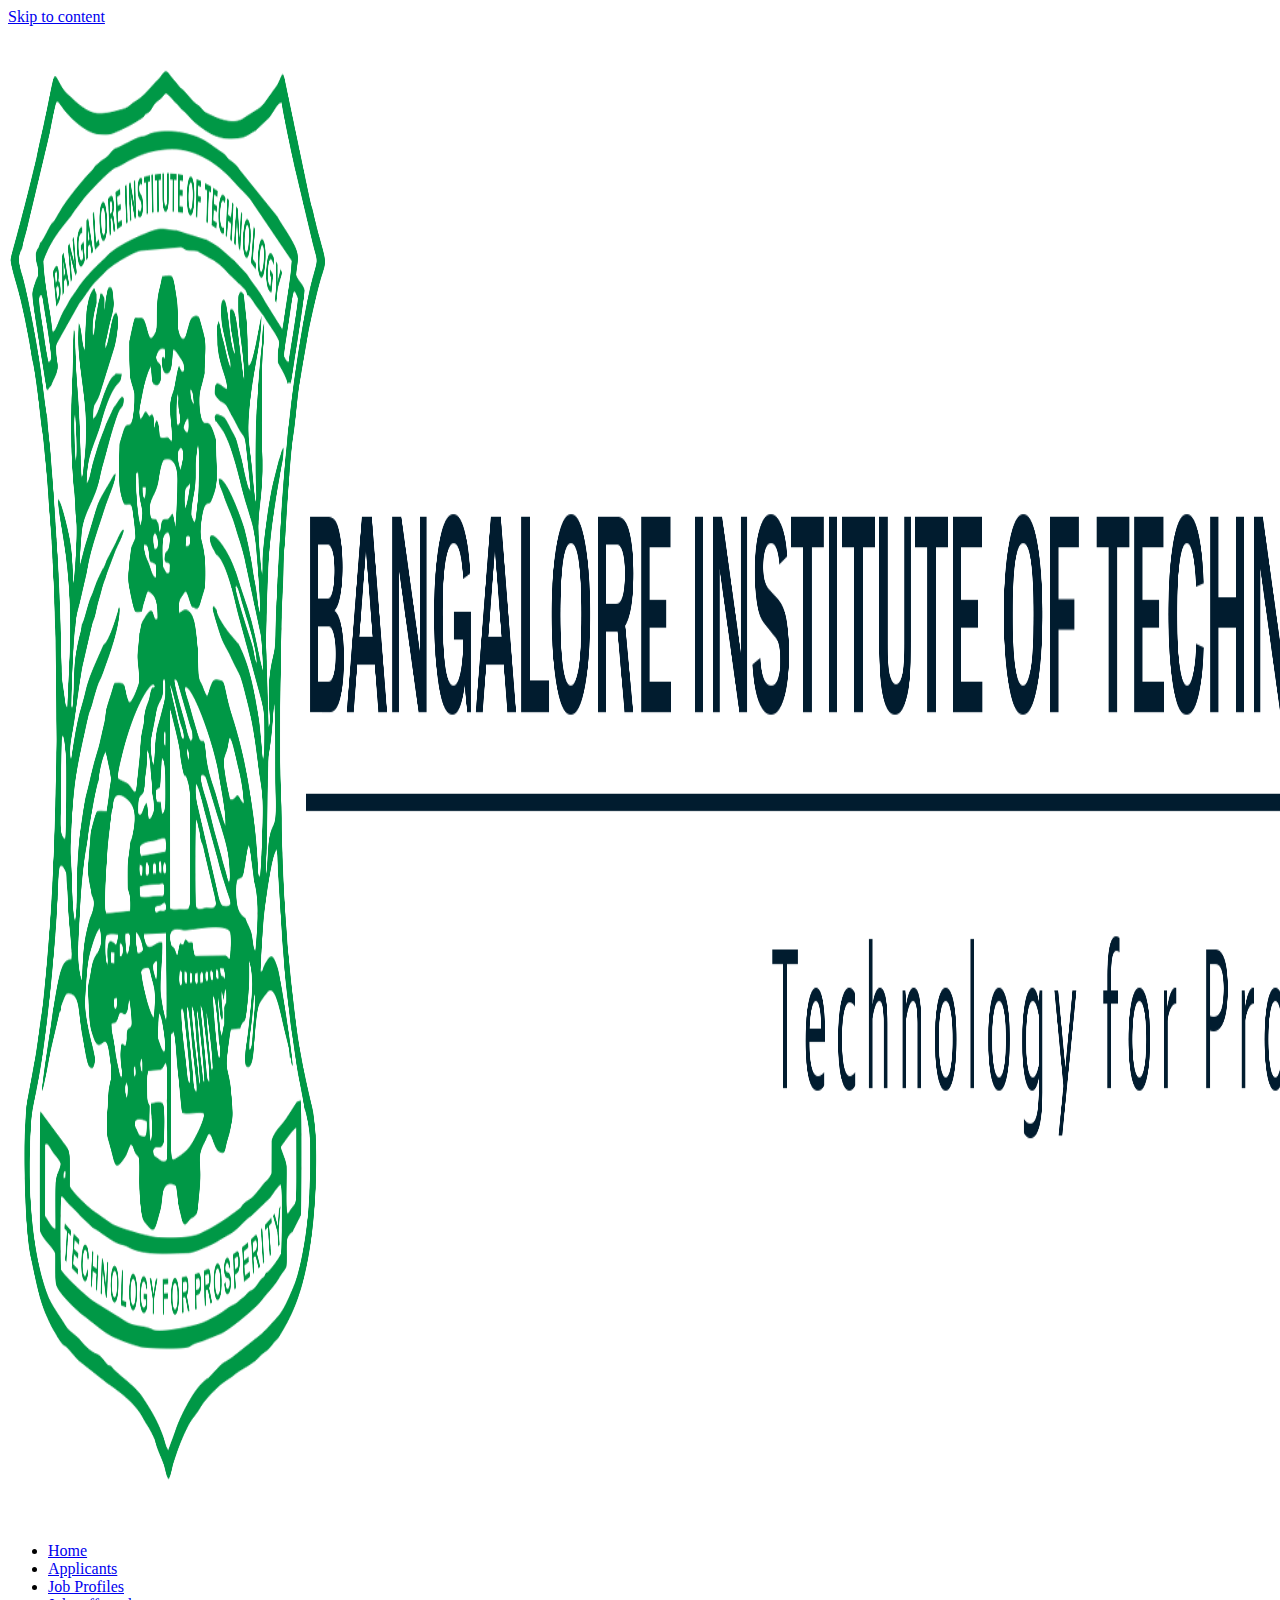
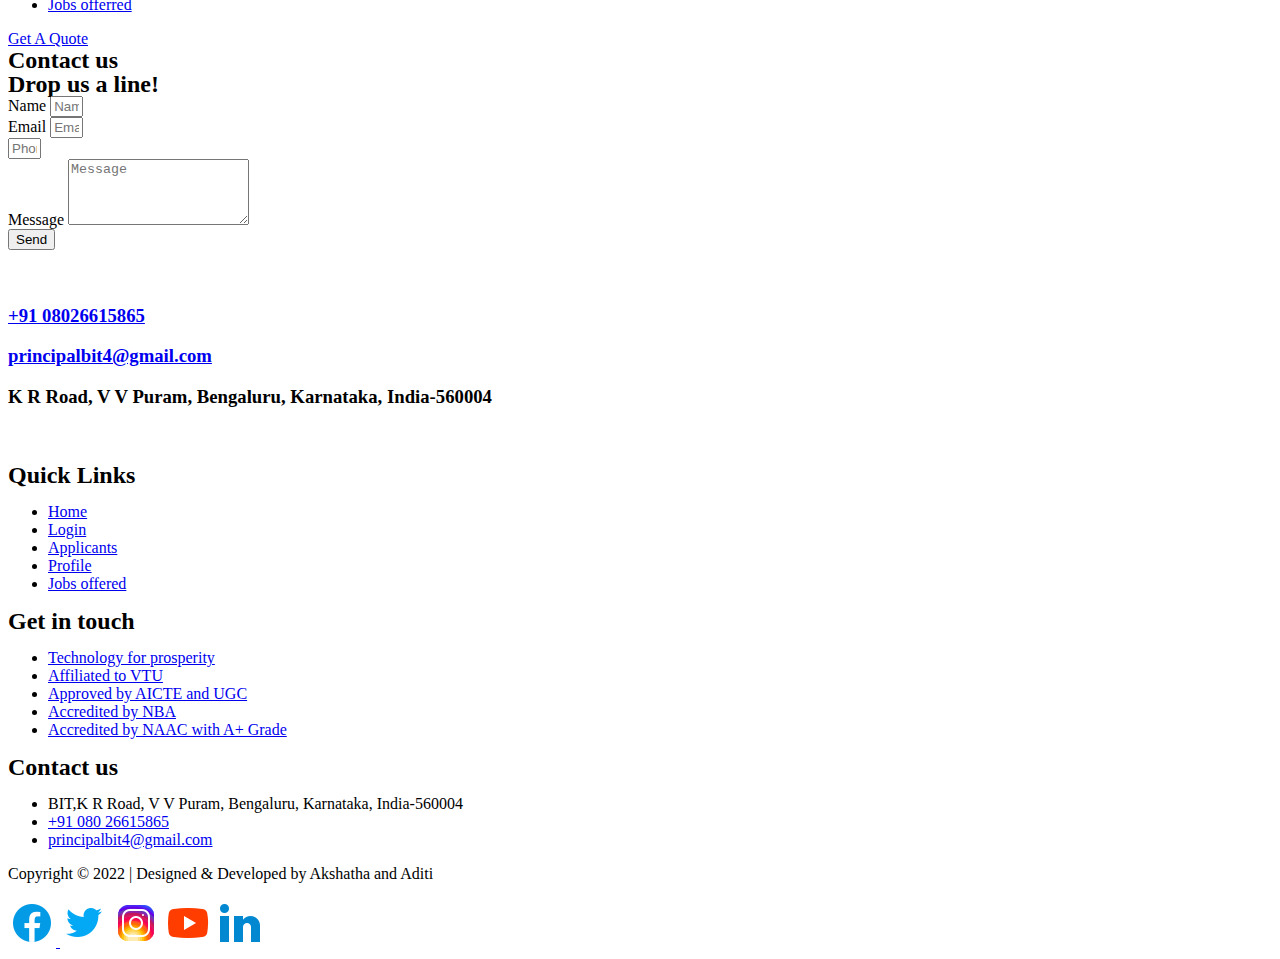
<file: GetAQuote.html>
<!doctype html>
<html lang="en-US">

<head>
    <meta charset="UTF-8">
    <meta name="viewport" content="width=device-width, initial-scale=1">
    <link rel="profile" href="https://gmpg.org/xfn/11">
    <title>Contact us</title>
    <link rel="preload" as="style"
        href="https://fonts.googleapis.com/css?family=Roboto%3A100%2C100italic%2C200%2C200italic%2C300%2C300italic%2C400%2C400italic%2C500%2C500italic%2C600%2C600italic%2C700%2C700italic%2C800%2C800italic%2C900%2C900italic%7CRoboto%20Slab%3A100%2C100italic%2C200%2C200italic%2C300%2C300italic%2C400%2C400italic%2C500%2C500italic%2C600%2C600italic%2C700%2C700italic%2C800%2C800italic%2C900%2C900italic%7CPoppins%3A100%2C100italic%2C200%2C200italic%2C300%2C300italic%2C400%2C400italic%2C500%2C500italic%2C600%2C600italic%2C700%2C700italic%2C800%2C800italic%2C900%2C900italic%7CNunito%3A100%2C100italic%2C200%2C200italic%2C300%2C300italic%2C400%2C400italic%2C500%2C500italic%2C600%2C600italic%2C700%2C700italic%2C800%2C800italic%2C900%2C900italic&#038;display=swap" />
    <link rel="stylesheet"
        href="https://fonts.googleapis.com/css?family=Roboto%3A100%2C100italic%2C200%2C200italic%2C300%2C300italic%2C400%2C400italic%2C500%2C500italic%2C600%2C600italic%2C700%2C700italic%2C800%2C800italic%2C900%2C900italic%7CRoboto%20Slab%3A100%2C100italic%2C200%2C200italic%2C300%2C300italic%2C400%2C400italic%2C500%2C500italic%2C600%2C600italic%2C700%2C700italic%2C800%2C800italic%2C900%2C900italic%7CPoppins%3A100%2C100italic%2C200%2C200italic%2C300%2C300italic%2C400%2C400italic%2C500%2C500italic%2C600%2C600italic%2C700%2C700italic%2C800%2C800italic%2C900%2C900italic%7CNunito%3A100%2C100italic%2C200%2C200italic%2C300%2C300italic%2C400%2C400italic%2C500%2C500italic%2C600%2C600italic%2C700%2C700italic%2C800%2C800italic%2C900%2C900italic&#038;display=swap"
        media="print" onload="this.media='all'" /><noscript>
        <link rel="stylesheet"
            href="https://fonts.googleapis.com/css?family=Roboto%3A100%2C100italic%2C200%2C200italic%2C300%2C300italic%2C400%2C400italic%2C500%2C500italic%2C600%2C600italic%2C700%2C700italic%2C800%2C800italic%2C900%2C900italic%7CRoboto%20Slab%3A100%2C100italic%2C200%2C200italic%2C300%2C300italic%2C400%2C400italic%2C500%2C500italic%2C600%2C600italic%2C700%2C700italic%2C800%2C800italic%2C900%2C900italic%7CPoppins%3A100%2C100italic%2C200%2C200italic%2C300%2C300italic%2C400%2C400italic%2C500%2C500italic%2C600%2C600italic%2C700%2C700italic%2C800%2C800italic%2C900%2C900italic%7CNunito%3A100%2C100italic%2C200%2C200italic%2C300%2C300italic%2C400%2C400italic%2C500%2C500italic%2C600%2C600italic%2C700%2C700italic%2C800%2C800italic%2C900%2C900italic&#038;display=swap" />
    </noscript>
    <meta name='robots' content='max-image-preview:large' />
    <link rel='dns-prefetch' href='//www.googletagmanager.com' />
    <link href='https://fonts.gstatic.com' crossorigin rel='preconnect' />
    <link rel="alternate" type="application/rss+xml" title="DS Techsales &raquo; Feed"
        href="https://www.dstechsales.com/feed/" />
    <link rel="alternate" type="application/rss+xml" title="DS Techsales &raquo; Comments Feed"
        href="https://www.dstechsales.com/comments/feed/" />
    <style>
        img.wp-smiley,
        img.emoji {
            display: inline !important;
            border: none !important;
            box-shadow: none !important;
            height: 1em !important;
            width: 1em !important;
            margin: 0 0.07em !important;
            vertical-align: -0.1em !important;
            background: none !important;
            padding: 0 !important;
        }
    </style>
    <link data-minify="1" rel='stylesheet' id='bdt-uikit-css'
        href='https://www.dstechsales.com/wp-content/cache/min/1/wp-content/plugins/bdthemes-prime-slider-lite/assets/css/bdt-uikit.css?ver=1667587936'
        media='all' />
    <link data-minify="1" rel='stylesheet' id='prime-slider-site-css'
        href='https://www.dstechsales.com/wp-content/cache/min/1/wp-content/plugins/bdthemes-prime-slider-lite/assets/css/prime-slider-site.css?ver=1667587936'
        media='all' />
    <link rel='stylesheet' id='wp-block-library-css'
        href='http://www.dstechsales.com/wp-includes/css/dist/block-library/style.min.css?ver=6.1.1' media='all' />
    <style id='joinchat-button-style-inline-css'>
        .wp-block-joinchat-button {
            border: none !important;
            text-align: center
        }

        .wp-block-joinchat-button figure {
            display: table;
            margin: 0 auto;
            padding: 0
        }

        .wp-block-joinchat-button figcaption {
            font: normal normal 400 .6em/2em var(--wp--preset--font-family--system-font, sans-serif);
            margin: 0;
            padding: 0
        }

        .wp-block-joinchat-button .joinchat-button__qr {
            background-color: #fff;
            border: 6px solid #25d366;
            border-radius: 30px;
            box-sizing: content-box;
            display: block;
            height: 200px;
            margin: auto;
            overflow: hidden;
            padding: 10px;
            width: 200px
        }

        .wp-block-joinchat-button .joinchat-button__qr canvas,
        .wp-block-joinchat-button .joinchat-button__qr img {
            display: block;
            margin: auto
        }

        .wp-block-joinchat-button .joinchat-button__link {
            align-items: center;
            background-color: #25d366;
            border: 6px solid #25d366;
            border-radius: 30px;
            display: inline-flex;
            flex-flow: row nowrap;
            justify-content: center;
            line-height: 1.25em;
            margin: 0 auto;
            text-decoration: none
        }

        .wp-block-joinchat-button .joinchat-button__link:before {
            background: transparent var(--joinchat-ico) no-repeat center;
            background-size: 100%;
            content: "";
            display: block;
            height: 1.5em;
            margin: -.75em .75em -.75em 0;
            width: 1.5em
        }

        .wp-block-joinchat-button figure+.joinchat-button__link {
            margin-top: 10px
        }

        @media (orientation:landscape)and (min-height:481px),
        (orientation:portrait)and (min-width:481px) {
            .wp-block-joinchat-button.joinchat-button--qr-only figure+.joinchat-button__link {
                display: none
            }
        }

        @media (max-width:480px),
        (orientation:landscape)and (max-height:480px) {
            .wp-block-joinchat-button figure {
                display: none
            }
        }
    </style>
    <link rel='stylesheet' id='classic-theme-styles-css'
        href='http://www.dstechsales.com/wp-includes/css/classic-themes.min.css?ver=1' media='all' />
    <style id='global-styles-inline-css'>
        body {
            --wp--preset--color--black: #000000;
            --wp--preset--color--cyan-bluish-gray: #abb8c3;
            --wp--preset--color--white: #ffffff;
            --wp--preset--color--pale-pink: #f78da7;
            --wp--preset--color--vivid-red: #cf2e2e;
            --wp--preset--color--luminous-vivid-orange: #ff6900;
            --wp--preset--color--luminous-vivid-amber: #fcb900;
            --wp--preset--color--light-green-cyan: #7bdcb5;
            --wp--preset--color--vivid-green-cyan: #00d084;
            --wp--preset--color--pale-cyan-blue: #8ed1fc;
            --wp--preset--color--vivid-cyan-blue: #0693e3;
            --wp--preset--color--vivid-purple: #9b51e0;
            --wp--preset--gradient--vivid-cyan-blue-to-vivid-purple: linear-gradient(135deg, rgba(6, 147, 227, 1) 0%, rgb(155, 81, 224) 100%);
            --wp--preset--gradient--light-green-cyan-to-vivid-green-cyan: linear-gradient(135deg, rgb(122, 220, 180) 0%, rgb(0, 208, 130) 100%);
            --wp--preset--gradient--luminous-vivid-amber-to-luminous-vivid-orange: linear-gradient(135deg, rgba(252, 185, 0, 1) 0%, rgba(255, 105, 0, 1) 100%);
            --wp--preset--gradient--luminous-vivid-orange-to-vivid-red: linear-gradient(135deg, rgba(255, 105, 0, 1) 0%, rgb(207, 46, 46) 100%);
            --wp--preset--gradient--very-light-gray-to-cyan-bluish-gray: linear-gradient(135deg, rgb(238, 238, 238) 0%, rgb(169, 184, 195) 100%);
            --wp--preset--gradient--cool-to-warm-spectrum: linear-gradient(135deg, rgb(74, 234, 220) 0%, rgb(151, 120, 209) 20%, rgb(207, 42, 186) 40%, rgb(238, 44, 130) 60%, rgb(251, 105, 98) 80%, rgb(254, 248, 76) 100%);
            --wp--preset--gradient--blush-light-purple: linear-gradient(135deg, rgb(255, 206, 236) 0%, rgb(152, 150, 240) 100%);
            --wp--preset--gradient--blush-bordeaux: linear-gradient(135deg, rgb(254, 205, 165) 0%, rgb(254, 45, 45) 50%, rgb(107, 0, 62) 100%);
            --wp--preset--gradient--luminous-dusk: linear-gradient(135deg, rgb(255, 203, 112) 0%, rgb(199, 81, 192) 50%, rgb(65, 88, 208) 100%);
            --wp--preset--gradient--pale-ocean: linear-gradient(135deg, rgb(255, 245, 203) 0%, rgb(182, 227, 212) 50%, rgb(51, 167, 181) 100%);
            --wp--preset--gradient--electric-grass: linear-gradient(135deg, rgb(202, 248, 128) 0%, rgb(113, 206, 126) 100%);
            --wp--preset--gradient--midnight: linear-gradient(135deg, rgb(2, 3, 129) 0%, rgb(40, 116, 252) 100%);
            --wp--preset--duotone--dark-grayscale: url('#wp-duotone-dark-grayscale');
            --wp--preset--duotone--grayscale: url('#wp-duotone-grayscale');
            --wp--preset--duotone--purple-yellow: url('#wp-duotone-purple-yellow');
            --wp--preset--duotone--blue-red: url('#wp-duotone-blue-red');
            --wp--preset--duotone--midnight: url('#wp-duotone-midnight');
            --wp--preset--duotone--magenta-yellow: url('#wp-duotone-magenta-yellow');
            --wp--preset--duotone--purple-green: url('#wp-duotone-purple-green');
            --wp--preset--duotone--blue-orange: url('#wp-duotone-blue-orange');
            --wp--preset--font-size--small: 13px;
            --wp--preset--font-size--medium: 20px;
            --wp--preset--font-size--large: 36px;
            --wp--preset--font-size--x-large: 42px;
            --wp--preset--spacing--20: 0.44rem;
            --wp--preset--spacing--30: 0.67rem;
            --wp--preset--spacing--40: 1rem;
            --wp--preset--spacing--50: 1.5rem;
            --wp--preset--spacing--60: 2.25rem;
            --wp--preset--spacing--70: 3.38rem;
            --wp--preset--spacing--80: 5.06rem;
        }

        :where(.is-layout-flex) {
            gap: 0.5em;
        }

        body .is-layout-flow>.alignleft {
            float: left;
            margin-inline-start: 0;
            margin-inline-end: 2em;
        }

        body .is-layout-flow>.alignright {
            float: right;
            margin-inline-start: 2em;
            margin-inline-end: 0;
        }

        body .is-layout-flow>.aligncenter {
            margin-left: auto !important;
            margin-right: auto !important;
        }

        body .is-layout-constrained>.alignleft {
            float: left;
            margin-inline-start: 0;
            margin-inline-end: 2em;
        }

        body .is-layout-constrained>.alignright {
            float: right;
            margin-inline-start: 2em;
            margin-inline-end: 0;
        }

        body .is-layout-constrained>.aligncenter {
            margin-left: auto !important;
            margin-right: auto !important;
        }

        body .is-layout-constrained> :where(:not(.alignleft):not(.alignright):not(.alignfull)) {
            max-width: var(--wp--style--global--content-size);
            margin-left: auto !important;
            margin-right: auto !important;
        }

        body .is-layout-constrained>.alignwide {
            max-width: var(--wp--style--global--wide-size);
        }

        body .is-layout-flex {
            display: flex;
        }

        body .is-layout-flex {
            flex-wrap: wrap;
            align-items: center;
        }

        body .is-layout-flex>* {
            margin: 0;
        }

        :where(.wp-block-columns.is-layout-flex) {
            gap: 2em;
        }

        .has-black-color {
            color: var(--wp--preset--color--black) !important;
        }

        .has-cyan-bluish-gray-color {
            color: var(--wp--preset--color--cyan-bluish-gray) !important;
        }

        .has-white-color {
            color: var(--wp--preset--color--white) !important;
        }

        .has-pale-pink-color {
            color: var(--wp--preset--color--pale-pink) !important;
        }

        .has-vivid-red-color {
            color: var(--wp--preset--color--vivid-red) !important;
        }

        .has-luminous-vivid-orange-color {
            color: var(--wp--preset--color--luminous-vivid-orange) !important;
        }

        .has-luminous-vivid-amber-color {
            color: var(--wp--preset--color--luminous-vivid-amber) !important;
        }

        .has-light-green-cyan-color {
            color: var(--wp--preset--color--light-green-cyan) !important;
        }

        .has-vivid-green-cyan-color {
            color: var(--wp--preset--color--vivid-green-cyan) !important;
        }

        .has-pale-cyan-blue-color {
            color: var(--wp--preset--color--pale-cyan-blue) !important;
        }

        .has-vivid-cyan-blue-color {
            color: var(--wp--preset--color--vivid-cyan-blue) !important;
        }

        .has-vivid-purple-color {
            color: var(--wp--preset--color--vivid-purple) !important;
        }

        .has-black-background-color {
            background-color: var(--wp--preset--color--black) !important;
        }

        .has-cyan-bluish-gray-background-color {
            background-color: var(--wp--preset--color--cyan-bluish-gray) !important;
        }

        .has-white-background-color {
            background-color: var(--wp--preset--color--white) !important;
        }

        .has-pale-pink-background-color {
            background-color: var(--wp--preset--color--pale-pink) !important;
        }

        .has-vivid-red-background-color {
            background-color: var(--wp--preset--color--vivid-red) !important;
        }

        .has-luminous-vivid-orange-background-color {
            background-color: var(--wp--preset--color--luminous-vivid-orange) !important;
        }

        .has-luminous-vivid-amber-background-color {
            background-color: var(--wp--preset--color--luminous-vivid-amber) !important;
        }

        .has-light-green-cyan-background-color {
            background-color: var(--wp--preset--color--light-green-cyan) !important;
        }

        .has-vivid-green-cyan-background-color {
            background-color: var(--wp--preset--color--vivid-green-cyan) !important;
        }

        .has-pale-cyan-blue-background-color {
            background-color: var(--wp--preset--color--pale-cyan-blue) !important;
        }

        .has-vivid-cyan-blue-background-color {
            background-color: var(--wp--preset--color--vivid-cyan-blue) !important;
        }

        .has-vivid-purple-background-color {
            background-color: var(--wp--preset--color--vivid-purple) !important;
        }

        .has-black-border-color {
            border-color: var(--wp--preset--color--black) !important;
        }

        .has-cyan-bluish-gray-border-color {
            border-color: var(--wp--preset--color--cyan-bluish-gray) !important;
        }

        .has-white-border-color {
            border-color: var(--wp--preset--color--white) !important;
        }

        .has-pale-pink-border-color {
            border-color: var(--wp--preset--color--pale-pink) !important;
        }

        .has-vivid-red-border-color {
            border-color: var(--wp--preset--color--vivid-red) !important;
        }

        .has-luminous-vivid-orange-border-color {
            border-color: var(--wp--preset--color--luminous-vivid-orange) !important;
        }

        .has-luminous-vivid-amber-border-color {
            border-color: var(--wp--preset--color--luminous-vivid-amber) !important;
        }

        .has-light-green-cyan-border-color {
            border-color: var(--wp--preset--color--light-green-cyan) !important;
        }

        .has-vivid-green-cyan-border-color {
            border-color: var(--wp--preset--color--vivid-green-cyan) !important;
        }

        .has-pale-cyan-blue-border-color {
            border-color: var(--wp--preset--color--pale-cyan-blue) !important;
        }

        .has-vivid-cyan-blue-border-color {
            border-color: var(--wp--preset--color--vivid-cyan-blue) !important;
        }

        .has-vivid-purple-border-color {
            border-color: var(--wp--preset--color--vivid-purple) !important;
        }

        .has-vivid-cyan-blue-to-vivid-purple-gradient-background {
            background: var(--wp--preset--gradient--vivid-cyan-blue-to-vivid-purple) !important;
        }

        .has-light-green-cyan-to-vivid-green-cyan-gradient-background {
            background: var(--wp--preset--gradient--light-green-cyan-to-vivid-green-cyan) !important;
        }

        .has-luminous-vivid-amber-to-luminous-vivid-orange-gradient-background {
            background: var(--wp--preset--gradient--luminous-vivid-amber-to-luminous-vivid-orange) !important;
        }

        .has-luminous-vivid-orange-to-vivid-red-gradient-background {
            background: var(--wp--preset--gradient--luminous-vivid-orange-to-vivid-red) !important;
        }

        .has-very-light-gray-to-cyan-bluish-gray-gradient-background {
            background: var(--wp--preset--gradient--very-light-gray-to-cyan-bluish-gray) !important;
        }

        .has-cool-to-warm-spectrum-gradient-background {
            background: var(--wp--preset--gradient--cool-to-warm-spectrum) !important;
        }

        .has-blush-light-purple-gradient-background {
            background: var(--wp--preset--gradient--blush-light-purple) !important;
        }

        .has-blush-bordeaux-gradient-background {
            background: var(--wp--preset--gradient--blush-bordeaux) !important;
        }

        .has-luminous-dusk-gradient-background {
            background: var(--wp--preset--gradient--luminous-dusk) !important;
        }

        .has-pale-ocean-gradient-background {
            background: var(--wp--preset--gradient--pale-ocean) !important;
        }

        .has-electric-grass-gradient-background {
            background: var(--wp--preset--gradient--electric-grass) !important;
        }

        .has-midnight-gradient-background {
            background: var(--wp--preset--gradient--midnight) !important;
        }

        .has-small-font-size {
            font-size: var(--wp--preset--font-size--small) !important;
        }

        .has-medium-font-size {
            font-size: var(--wp--preset--font-size--medium) !important;
        }

        .has-large-font-size {
            font-size: var(--wp--preset--font-size--large) !important;
        }

        .has-x-large-font-size {
            font-size: var(--wp--preset--font-size--x-large) !important;
        }

        .wp-block-navigation a:where(:not(.wp-element-button)) {
            color: inherit;
        }

        :where(.wp-block-columns.is-layout-flex) {
            gap: 2em;
        }

        .wp-block-pullquote {
            font-size: 1.5em;
            line-height: 1.6;
        }
    </style>
    <link rel='stylesheet' id='hello-elementor-css'
        href='http://www.dstechsales.com/wp-content/themes/hello-elementor/style.min.css?ver=2.6.1' media='all' />
    <link rel='stylesheet' id='hello-elementor-theme-style-css'
        href='http://www.dstechsales.com/wp-content/themes/hello-elementor/theme.min.css?ver=2.6.1' media='all' />
    <link rel='stylesheet' id='elementor-frontend-css'
        href='http://www.dstechsales.com/wp-content/plugins/elementor/assets/css/frontend-lite.min.css?ver=3.8.0'
        media='all' />
    <link rel='stylesheet' id='elementor-post-6-css'
        href='http://www.dstechsales.com/wp-content/uploads/elementor/css/post-6.css?ver=1667487002' media='all' />
    <link data-minify="1" rel='stylesheet' id='elementor-icons-css'
        href='https://www.dstechsales.com/wp-content/cache/min/1/wp-content/plugins/elementor/assets/lib/eicons/css/elementor-icons.min.css?ver=1667587936'
        media='all' />
    <link rel='stylesheet' id='elementor-pro-css'
        href='http://www.dstechsales.com/wp-content/plugins/elementor-pro/assets/css/frontend-lite.min.css?ver=3.7.3'
        media='all' />
    <link data-minify="1" rel='stylesheet' id='font-awesome-5-all-css'
        href='https://www.dstechsales.com/wp-content/cache/min/1/wp-content/plugins/elementor/assets/lib/font-awesome/css/all.min.css?ver=1667587936'
        media='all' />
    <link rel='stylesheet' id='font-awesome-4-shim-css'
        href='http://www.dstechsales.com/wp-content/plugins/elementor/assets/lib/font-awesome/css/v4-shims.min.css?ver=3.8.0'
        media='all' />
    <link rel='stylesheet' id='elementor-global-css'
        href='http://www.dstechsales.com/wp-content/uploads/elementor/css/global.css?ver=1667487004' media='all' />
    <link rel='stylesheet' id='elementor-post-27-css'
        href='http://www.dstechsales.com/wp-content/uploads/elementor/css/post-27.css?ver=1667490582' media='all' />
    <link rel='stylesheet' id='elementor-post-9-css'
        href='http://www.dstechsales.com/wp-content/uploads/elementor/css/post-9.css?ver=1667487004' media='all' />
    <link rel='stylesheet' id='elementor-post-42-css'
        href='http://www.dstechsales.com/wp-content/uploads/elementor/css/post-42.css?ver=1667487004' media='all' />
    <link data-minify="1" rel='stylesheet' id='elementor-icons-ekiticons-css'
        href='https://www.dstechsales.com/wp-content/cache/min/1/wp-content/plugins/elementskit-lite/modules/elementskit-icon-pack/assets/css/ekiticons.css?ver=1667587936'
        media='all' />
    <link rel='stylesheet' id='joinchat-css'
        href='http://www.dstechsales.com/wp-content/plugins/creame-whatsapp-me/public/css/joinchat.min.css?ver=4.5.11'
        media='all' />
    <style id='joinchat-inline-css'>
        .joinchat {
            --red: 37;
            --green: 211;
            --blue: 102;
        }
    </style>
    <link data-minify="1" rel='stylesheet' id='ekit-widget-styles-css'
        href='https://www.dstechsales.com/wp-content/cache/min/1/wp-content/plugins/elementskit-lite/widgets/init/assets/css/widget-styles.css?ver=1667587936'
        media='all' />
    <link data-minify="1" rel='stylesheet' id='ekit-responsive-css'
        href='https://www.dstechsales.com/wp-content/cache/min/1/wp-content/plugins/elementskit-lite/widgets/init/assets/css/responsive.css?ver=1667587936'
        media='all' />
    <link rel='stylesheet' id='eael-general-css'
        href='http://www.dstechsales.com/wp-content/plugins/essential-addons-for-elementor-lite/assets/front-end/css/view/general.min.css?ver=5.4.2'
        media='all' />

    <link rel='stylesheet' id='elementor-icons-shared-0-css'
        href='http://www.dstechsales.com/wp-content/plugins/elementor/assets/lib/font-awesome/css/fontawesome.min.css?ver=5.15.3'
        media='all' />
    <link data-minify="1" rel='stylesheet' id='elementor-icons-fa-regular-css'
        href='https://www.dstechsales.com/wp-content/cache/min/1/wp-content/plugins/elementor/assets/lib/font-awesome/css/regular.min.css?ver=1667587936'
        media='all' />
    <link data-minify="1" rel='stylesheet' id='elementor-icons-fa-solid-css'
        href='https://www.dstechsales.com/wp-content/cache/min/1/wp-content/plugins/elementor/assets/lib/font-awesome/css/solid.min.css?ver=1667587936'
        media='all' />
    <link data-minify="1" rel='stylesheet' id='elementor-icons-fa-brands-css'
        href='https://www.dstechsales.com/wp-content/cache/min/1/wp-content/plugins/elementor/assets/lib/font-awesome/css/brands.min.css?ver=1667587936'
        media='all' />




    <!-- Google Analytics snippet added by Site Kit -->
    <script src='https://www.googletagmanager.com/gtag/js?id=UA-177328207-1' id='google_gtagjs-js' async></script>
    <script id='google_gtagjs-js-after'>
        window.dataLayer = window.dataLayer || []; function gtag() { dataLayer.push(arguments); }
        gtag('set', 'linker', { "domains": ["www.dstechsales.com"] });
        gtag("js", new Date());
        gtag("set", "developer_id.dZTNiMT", true);
        gtag("config", "UA-177328207-1", { "anonymize_ip": true });
        gtag("config", "G-QEK7LMNSBS");
    </script>

    <!-- End Google Analytics snippet added by Site Kit -->
    <link rel="https://api.w.org/" href="https://www.dstechsales.com/wp-json/" />
    <link rel="alternate" type="application/json" href="https://www.dstechsales.com/wp-json/wp/v2/pages/27" />
    <link rel="EditURI" type="application/rsd+xml" title="RSD" href="https://www.dstechsales.com/xmlrpc.php?rsd" />
    <link rel="wlwmanifest" type="application/wlwmanifest+xml"
        href="http://www.dstechsales.com/wp-includes/wlwmanifest.xml" />
    <meta name="generator" content="WordPress 6.1.1" />
    <link rel="canonical" href="https://www.dstechsales.com/contact-us/" />
    <link rel='shortlink' href='https://www.dstechsales.com/?p=27' />
    <link rel="alternate" type="application/json+oembed"
        href="https://www.dstechsales.com/wp-json/oembed/1.0/embed?url=https%3A%2F%2Fwww.dstechsales.com%2Fcontact-us%2F" />
    <link rel="alternate" type="text/xml+oembed"
        href="https://www.dstechsales.com/wp-json/oembed/1.0/embed?url=https%3A%2F%2Fwww.dstechsales.com%2Fcontact-us%2F&#038;format=xml" />
    <meta name="generator" content="Site Kit by Google 1.86.0" />
    <style>
        .no-js img.lazyload {
            display: none;
        }

        figure.wp-block-image img.lazyloading {
            min-width: 150px;
        }

        .lazyload,
        .lazyloading {
            opacity: 0;
        }

        .lazyloaded {
            opacity: 1;
            transition: opacity 400ms;
            transition-delay: 0ms;
        }
    </style>
    <link rel="icon" href="https://www.dstechsales.com/wp-content/uploads/2021/09/DS-png-black-150x150.png"
        sizes="32x32" />
    <link rel="icon" href="https://www.dstechsales.com/wp-content/uploads/2021/09/DS-png-black-300x300.png"
        sizes="192x192" />
    <link rel="apple-touch-icon"
        href="https://www.dstechsales.com/wp-content/uploads/2021/09/DS-png-black-300x300.png" />
    <meta name="msapplication-TileImage"
        content="https://www.dstechsales.com/wp-content/uploads/2021/09/DS-png-black-300x300.png" />

</head>

<body
    class="page-template page-template-elementor_header_footer page page-id-27 elementor-default elementor-template-full-width elementor-kit-6 elementor-page elementor-page-27">

    <svg xmlns="http://www.w3.org/2000/svg" viewBox="0 0 0 0" width="0" height="0" focusable="false" role="none"
        style="visibility: hidden; position: absolute; left: -9999px; overflow: hidden;">
        <defs>
            <filter id="wp-duotone-dark-grayscale">
                <feColorMatrix color-interpolation-filters="sRGB" type="matrix"
                    values=" .299 .587 .114 0 0 .299 .587 .114 0 0 .299 .587 .114 0 0 .299 .587 .114 0 0 " />
                <feComponentTransfer color-interpolation-filters="sRGB">
                    <feFuncR type="table" tableValues="0 0.49803921568627" />
                    <feFuncG type="table" tableValues="0 0.49803921568627" />
                    <feFuncB type="table" tableValues="0 0.49803921568627" />
                    <feFuncA type="table" tableValues="1 1" />
                </feComponentTransfer>
                <feComposite in2="SourceGraphic" operator="in" />
            </filter>
        </defs>
    </svg><svg xmlns="http://www.w3.org/2000/svg" viewBox="0 0 0 0" width="0" height="0" focusable="false" role="none"
        style="visibility: hidden; position: absolute; left: -9999px; overflow: hidden;">
        <defs>
            <filter id="wp-duotone-grayscale">
                <feColorMatrix color-interpolation-filters="sRGB" type="matrix"
                    values=" .299 .587 .114 0 0 .299 .587 .114 0 0 .299 .587 .114 0 0 .299 .587 .114 0 0 " />
                <feComponentTransfer color-interpolation-filters="sRGB">
                    <feFuncR type="table" tableValues="0 1" />
                    <feFuncG type="table" tableValues="0 1" />
                    <feFuncB type="table" tableValues="0 1" />
                    <feFuncA type="table" tableValues="1 1" />
                </feComponentTransfer>
                <feComposite in2="SourceGraphic" operator="in" />
            </filter>
        </defs>
    </svg><svg xmlns="http://www.w3.org/2000/svg" viewBox="0 0 0 0" width="0" height="0" focusable="false" role="none"
        style="visibility: hidden; position: absolute; left: -9999px; overflow: hidden;">
        <defs>
            <filter id="wp-duotone-purple-yellow">
                <feColorMatrix color-interpolation-filters="sRGB" type="matrix"
                    values=" .299 .587 .114 0 0 .299 .587 .114 0 0 .299 .587 .114 0 0 .299 .587 .114 0 0 " />
                <feComponentTransfer color-interpolation-filters="sRGB">
                    <feFuncR type="table" tableValues="0.54901960784314 0.98823529411765" />
                    <feFuncG type="table" tableValues="0 1" />
                    <feFuncB type="table" tableValues="0.71764705882353 0.25490196078431" />
                    <feFuncA type="table" tableValues="1 1" />
                </feComponentTransfer>
                <feComposite in2="SourceGraphic" operator="in" />
            </filter>
        </defs>
    </svg><svg xmlns="http://www.w3.org/2000/svg" viewBox="0 0 0 0" width="0" height="0" focusable="false" role="none"
        style="visibility: hidden; position: absolute; left: -9999px; overflow: hidden;">
        <defs>
            <filter id="wp-duotone-blue-red">
                <feColorMatrix color-interpolation-filters="sRGB" type="matrix"
                    values=" .299 .587 .114 0 0 .299 .587 .114 0 0 .299 .587 .114 0 0 .299 .587 .114 0 0 " />
                <feComponentTransfer color-interpolation-filters="sRGB">
                    <feFuncR type="table" tableValues="0 1" />
                    <feFuncG type="table" tableValues="0 0.27843137254902" />
                    <feFuncB type="table" tableValues="0.5921568627451 0.27843137254902" />
                    <feFuncA type="table" tableValues="1 1" />
                </feComponentTransfer>
                <feComposite in2="SourceGraphic" operator="in" />
            </filter>
        </defs>
    </svg><svg xmlns="http://www.w3.org/2000/svg" viewBox="0 0 0 0" width="0" height="0" focusable="false" role="none"
        style="visibility: hidden; position: absolute; left: -9999px; overflow: hidden;">
        <defs>
            <filter id="wp-duotone-midnight">
                <feColorMatrix color-interpolation-filters="sRGB" type="matrix"
                    values=" .299 .587 .114 0 0 .299 .587 .114 0 0 .299 .587 .114 0 0 .299 .587 .114 0 0 " />
                <feComponentTransfer color-interpolation-filters="sRGB">
                    <feFuncR type="table" tableValues="0 0" />
                    <feFuncG type="table" tableValues="0 0.64705882352941" />
                    <feFuncB type="table" tableValues="0 1" />
                    <feFuncA type="table" tableValues="1 1" />
                </feComponentTransfer>
                <feComposite in2="SourceGraphic" operator="in" />
            </filter>
        </defs>
    </svg><svg xmlns="http://www.w3.org/2000/svg" viewBox="0 0 0 0" width="0" height="0" focusable="false" role="none"
        style="visibility: hidden; position: absolute; left: -9999px; overflow: hidden;">
        <defs>
            <filter id="wp-duotone-magenta-yellow">
                <feColorMatrix color-interpolation-filters="sRGB" type="matrix"
                    values=" .299 .587 .114 0 0 .299 .587 .114 0 0 .299 .587 .114 0 0 .299 .587 .114 0 0 " />
                <feComponentTransfer color-interpolation-filters="sRGB">
                    <feFuncR type="table" tableValues="0.78039215686275 1" />
                    <feFuncG type="table" tableValues="0 0.94901960784314" />
                    <feFuncB type="table" tableValues="0.35294117647059 0.47058823529412" />
                    <feFuncA type="table" tableValues="1 1" />
                </feComponentTransfer>
                <feComposite in2="SourceGraphic" operator="in" />
            </filter>
        </defs>
    </svg><svg xmlns="http://www.w3.org/2000/svg" viewBox="0 0 0 0" width="0" height="0" focusable="false" role="none"
        style="visibility: hidden; position: absolute; left: -9999px; overflow: hidden;">
        <defs>
            <filter id="wp-duotone-purple-green">
                <feColorMatrix color-interpolation-filters="sRGB" type="matrix"
                    values=" .299 .587 .114 0 0 .299 .587 .114 0 0 .299 .587 .114 0 0 .299 .587 .114 0 0 " />
                <feComponentTransfer color-interpolation-filters="sRGB">
                    <feFuncR type="table" tableValues="0.65098039215686 0.40392156862745" />
                    <feFuncG type="table" tableValues="0 1" />
                    <feFuncB type="table" tableValues="0.44705882352941 0.4" />
                    <feFuncA type="table" tableValues="1 1" />
                </feComponentTransfer>
                <feComposite in2="SourceGraphic" operator="in" />
            </filter>
        </defs>
    </svg><svg xmlns="http://www.w3.org/2000/svg" viewBox="0 0 0 0" width="0" height="0" focusable="false" role="none"
        style="visibility: hidden; position: absolute; left: -9999px; overflow: hidden;">
        <defs>
            <filter id="wp-duotone-blue-orange">
                <feColorMatrix color-interpolation-filters="sRGB" type="matrix"
                    values=" .299 .587 .114 0 0 .299 .587 .114 0 0 .299 .587 .114 0 0 .299 .587 .114 0 0 " />
                <feComponentTransfer color-interpolation-filters="sRGB">
                    <feFuncR type="table" tableValues="0.098039215686275 1" />
                    <feFuncG type="table" tableValues="0 0.66274509803922" />
                    <feFuncB type="table" tableValues="0.84705882352941 0.41960784313725" />
                    <feFuncA type="table" tableValues="1 1" />
                </feComponentTransfer>
                <feComposite in2="SourceGraphic" operator="in" />
            </filter>
        </defs>
    </svg>
    <a class="skip-link screen-reader-text" href="#content">
        Skip to content</a>

    <div data-elementor-type="header" data-elementor-id="9" class="elementor elementor-9 elementor-location-header">
        <section
            class="elementor-section elementor-top-section elementor-element elementor-element-d03ec1f elementor-section-full_width elementor-section-stretched elementor-section-height-default elementor-section-height-default"
            data-id="d03ec1f" data-element_type="section"
            data-settings="{&quot;stretch_section&quot;:&quot;section-stretched&quot;,&quot;background_background&quot;:&quot;classic&quot;}">
            <div class="elementor-container elementor-column-gap-default">
                <div class="elementor-column elementor-col-100 elementor-top-column elementor-element elementor-element-414c1f6"
                    data-id="414c1f6" data-element_type="column">
                    <div class="elementor-widget-wrap elementor-element-populated">
                        <section
                            class="elementor-section elementor-inner-section elementor-element elementor-element-aa95587 elementor-section-boxed elementor-section-height-default elementor-section-height-default"
                            data-id="aa95587" data-element_type="section">
                            <div class="elementor-container elementor-column-gap-default">
                                <div class="elementor-column elementor-col-33 elementor-inner-column elementor-element elementor-element-664a4d1"
                                    data-id="664a4d1" data-element_type="column">
                                    <div class="elementor-widget-wrap elementor-element-populated">
                                        <div class="elementor-element elementor-element-d4d1c5d elementor-widget elementor-widget-image"
                                            data-id="d4d1c5d" data-element_type="widget"
                                            data-widget_type="image.default">
                                            <div class="elementor-widget-container">
                                                <style>
                                                    /*! elementor - v3.8.0 - 30-10-2022 */
                                                    .elementor-widget-image {
                                                        text-align: center
                                                    }

                                                    .elementor-widget-image a {
                                                        display: inline-block
                                                    }

                                                    .elementor-widget-image a img[src$=".svg"] {
                                                        width: 48px
                                                    }

                                                    .elementor-widget-image img {
                                                        vertical-align: middle;
                                                        display: inline-block
                                                    }
                                                </style> <img width="1500" height="1500" alt="logo"
                                                    src="images/logo.png">
                                            </div>
                                        </div>
                                    </div>
                                </div>
                                <div class="elementor-column elementor-col-33 elementor-inner-column elementor-element elementor-element-fd0f670"
                                    data-id="fd0f670" data-element_type="column">
                                    <div class="elementor-widget-wrap elementor-element-populated">
                                        <div class="elementor-element elementor-element-7e46e93 elementor-mobile-align-right elementor-hidden-desktop elementor-hidden-tablet elementor-widget elementor-widget-button"
                                            data-id="7e46e93" data-element_type="widget"
                                            data-widget_type="button.default">
                                            <div class="elementor-widget-container">
                                                <div class="elementor-button-wrapper">
                                                    <a href="#elementor-action%3Aaction%3Dpopup%3Aopen%26settings%3DeyJpZCI6IjQ3NSIsInRvZ2dsZSI6ZmFsc2V9"
                                                        class="elementor-button-link elementor-button elementor-size-xl"
                                                        role="button">
                                                        <span class="elementor-button-content-wrapper">
                                                            <span
                                                                class="elementor-button-icon elementor-align-icon-left">
                                                                <i aria-hidden="true"
                                                                    class="icon icon-menu-button-of-three-horizontal-lines"></i>
                                                            </span>
                                                            <span class="elementor-button-text"></span>
                                                        </span>
                                                    </a>
                                                </div>
                                            </div>
                                        </div>
                                        <div class="elementor-element elementor-element-50d9211 elementor-nav-menu__align-right elementor-nav-menu--dropdown-mobile elementor-nav-menu__text-align-center elementor-hidden-mobile elementor-nav-menu--toggle elementor-nav-menu--burger elementor-widget elementor-widget-nav-menu"
                                            data-id="50d9211" data-element_type="widget"
                                            data-settings="{&quot;layout&quot;:&quot;horizontal&quot;,&quot;submenu_icon&quot;:{&quot;value&quot;:&quot;&lt;i class=\&quot;fas fa-caret-down\&quot;&gt;&lt;\/i&gt;&quot;,&quot;library&quot;:&quot;fa-solid&quot;},&quot;toggle&quot;:&quot;burger&quot;}"
                                            data-widget_type="nav-menu.default">
                                            <div class="elementor-widget-container">
                                                <link rel="stylesheet"
                                                    href="https://www.dstechsales.com/wp-content/plugins/elementor-pro/assets/css/widget-nav-menu.min.css">
                                                <nav migration_allowed="1" migrated="0" role="navigation"
                                                    class="elementor-nav-menu--main elementor-nav-menu__container elementor-nav-menu--layout-horizontal e--pointer-text e--animation-shrink">
                                                    <ul id="menu-1-50d9211" class="elementor-nav-menu">
                                                        <li
                                                            class="menu-item menu-item-type-post_type menu-item-object-page menu-item-home menu-item-33">
                                                            <a href="index.html" class="elementor-item">Home</a>
                                                        </li>
                                                        <li
                                                            class="menu-item menu-item-type-post_type menu-item-object-page menu-item-36">
                                                            <a href="applicants.html"
                                                                class="elementor-item">Applicants</a>
                                                        </li>
                                                        <li
                                                            class="menu-item menu-item-type-post_type menu-item-object-page menu-item-has-children menu-item-35">
                                                            <a href="job_profiles.html" class="elementor-item">Job
                                                                Profiles </a>

                                                        </li>

                                                        <li
                                                            class="menu-item menu-item-type-post_type menu-item-object-page menu-item-32">
                                                            <a href="jobsOffered.html" class="elementor-item">Jobs
                                                                offerred</a>
                                                        </li>
                                                    </ul>
                                                </nav>
                                            </div>
                                        </div>
                                    </div>
                                </div>
                                <div class="elementor-column elementor-col-33 elementor-inner-column elementor-element elementor-element-280965b"
                                    data-id="280965b" data-element_type="column">
                                    <div class="elementor-widget-wrap elementor-element-populated">
                                        <div class="elementor-element elementor-element-4ab3e39 elementor-tablet-align-right elementor-widget elementor-widget-button"
                                            data-id="4ab3e39" data-element_type="widget"
                                            data-widget_type="button.default">
                                            <div class="elementor-widget-container">
                                                <div class="elementor-button-wrapper">
                                                    <a href="GetAQuote.html"
                                                        class="elementor-button-link elementor-button elementor-size-sm"
                                                        role="button">
                                                        <span class="elementor-button-content-wrapper">
                                                            <span class="elementor-button-text">Get A Quote</span>
                                                        </span>
                                                    </a>
                                                </div>
                                            </div>
                                        </div>
                                    </div>
                                </div>
                            </div>
                        </section>
                    </div>
                </div>
            </div>
        </section>
    </div>
    </section>
    </div>
    <div data-elementor-type="wp-page" data-elementor-id="27" class="elementor elementor-27">
        <section
            class="elementor-section elementor-top-section elementor-element elementor-element-a2080bf elementor-section-boxed elementor-section-height-default elementor-section-height-default"
            data-id="a2080bf" data-element_type="section"
            data-settings="{&quot;background_background&quot;:&quot;gradient&quot;}">
            <div class="elementor-container elementor-column-gap-default">
                <div class="elementor-column elementor-col-100 elementor-top-column elementor-element elementor-element-6efb3ae"
                    data-id="6efb3ae" data-element_type="column">
                    <div class="elementor-widget-wrap elementor-element-populated">
                        <div class="elementor-element elementor-element-df7d325 elementor-widget elementor-widget-spacer"
                            data-id="df7d325" data-element_type="widget" data-widget_type="spacer.default">
                            <div class="elementor-widget-container">
                                <style>
                                    /*! elementor - v3.8.0 - 30-10-2022 */
                                    .elementor-column .elementor-spacer-inner {
                                        height: var(--spacer-size)
                                    }

                                    .e-con {
                                        --container-widget-width: 100%
                                    }

                                    .e-con-inner>.elementor-widget-spacer,
                                    .e-con>.elementor-widget-spacer {
                                        width: var(--container-widget-width, var(--spacer-size));
                                        -ms-flex-item-align: stretch;
                                        align-self: stretch;
                                        -ms-flex-negative: 0;
                                        flex-shrink: 0
                                    }

                                    .e-con-inner>.elementor-widget-spacer>.elementor-widget-container,
                                    .e-con-inner>.elementor-widget-spacer>.elementor-widget-container>.elementor-spacer,
                                    .e-con>.elementor-widget-spacer>.elementor-widget-container,
                                    .e-con>.elementor-widget-spacer>.elementor-widget-container>.elementor-spacer {
                                        height: 100%
                                    }

                                    .e-con-inner>.elementor-widget-spacer>.elementor-widget-container>.elementor-spacer>.elementor-spacer-inner,
                                    .e-con>.elementor-widget-spacer>.elementor-widget-container>.elementor-spacer>.elementor-spacer-inner {
                                        height: var(--container-widget-height, var(--spacer-size))
                                    }
                                </style>
                                <div class="elementor-spacer">
                                    <div class="elementor-spacer-inner"></div>
                                </div>
                            </div>
                        </div>
                        <div class="elementor-element elementor-element-16e4972 elementor-widget elementor-widget-heading"
                            data-id="16e4972" data-element_type="widget" data-widget_type="heading.default">
                            <div class="elementor-widget-container">
                                <style>
                                    /*! elementor - v3.8.0 - 30-10-2022 */
                                    .elementor-heading-title {
                                        padding: 0;
                                        margin: 0;
                                        line-height: 1
                                    }

                                    .elementor-widget-heading .elementor-heading-title[class*=elementor-size-]>a {
                                        color: inherit;
                                        font-size: inherit;
                                        line-height: inherit
                                    }

                                    .elementor-widget-heading .elementor-heading-title.elementor-size-small {
                                        font-size: 15px
                                    }

                                    .elementor-widget-heading .elementor-heading-title.elementor-size-medium {
                                        font-size: 19px
                                    }

                                    .elementor-widget-heading .elementor-heading-title.elementor-size-large {
                                        font-size: 29px
                                    }

                                    .elementor-widget-heading .elementor-heading-title.elementor-size-xl {
                                        font-size: 39px
                                    }

                                    .elementor-widget-heading .elementor-heading-title.elementor-size-xxl {
                                        font-size: 59px
                                    }
                                </style>
                                <h2 class="elementor-heading-title elementor-size-default">Contact us</h2>
                            </div>
                        </div>
                    </div>
                </div>
            </div>
        </section>
        <section
            class="elementor-section elementor-top-section elementor-element elementor-element-2a961ab elementor-section-boxed elementor-section-height-default elementor-section-height-default"
            data-id="2a961ab" data-element_type="section">
            <div class="elementor-container elementor-column-gap-default">
                <div class="elementor-column elementor-col-33 elementor-top-column elementor-element elementor-element-c8deec8"
                    data-id="c8deec8" data-element_type="column">
                    <div class="elementor-widget-wrap">
                    </div>
                </div>
                <div class="elementor-column elementor-col-33 elementor-top-column elementor-element elementor-element-c54673c"
                    data-id="c54673c" data-element_type="column"
                    data-settings="{&quot;background_background&quot;:&quot;classic&quot;}">
                    <div class="elementor-widget-wrap elementor-element-populated">
                        <div class="elementor-element elementor-element-600e9d0 elementor-widget elementor-widget-heading"
                            data-id="600e9d0" data-element_type="widget" data-widget_type="heading.default">
                            <div class="elementor-widget-container">
                                <h2 class="elementor-heading-title elementor-size-default">Drop us a line!</h2>
                            </div>
                        </div>

                        <div class="elementor-element elementor-element-365fa1e elementor-button-align-start elementor-widget elementor-widget-form"
                            data-id="365fa1e" data-element_type="widget"
                            data-settings="{&quot;step_next_label&quot;:&quot;Next&quot;,&quot;step_previous_label&quot;:&quot;Previous&quot;,&quot;button_width&quot;:&quot;100&quot;,&quot;step_type&quot;:&quot;number_text&quot;,&quot;step_icon_shape&quot;:&quot;circle&quot;}"
                            data-widget_type="form.default">
                            <div class="elementor-widget-container">
                                <style>
                                    /*! elementor-pro - v3.7.3 - 31-07-2022 */
                                    .elementor-button.elementor-hidden,
                                    .elementor-hidden {
                                        display: none
                                    }

                                    .e-form__step {
                                        width: 100%
                                    }

                                    .e-form__step:not(.elementor-hidden) {
                                        display: -webkit-box;
                                        display: -ms-flexbox;
                                        display: flex;
                                        -ms-flex-wrap: wrap;
                                        flex-wrap: wrap
                                    }

                                    .e-form__buttons {
                                        -ms-flex-wrap: wrap;
                                        flex-wrap: wrap
                                    }

                                    .e-form__buttons,
                                    .e-form__buttons__wrapper {
                                        display: -webkit-box;
                                        display: -ms-flexbox;
                                        display: flex
                                    }

                                    .e-form__indicators {
                                        -webkit-box-pack: justify;
                                        -ms-flex-pack: justify;
                                        justify-content: space-between;
                                        -ms-flex-wrap: nowrap;
                                        flex-wrap: nowrap;
                                        font-size: 13px;
                                        margin-bottom: var(--e-form-steps-indicators-spacing)
                                    }

                                    .e-form__indicators,
                                    .e-form__indicators__indicator {
                                        display: -webkit-box;
                                        display: -ms-flexbox;
                                        display: flex;
                                        -webkit-box-align: center;
                                        -ms-flex-align: center;
                                        align-items: center
                                    }

                                    .e-form__indicators__indicator {
                                        -webkit-box-orient: vertical;
                                        -webkit-box-direction: normal;
                                        -ms-flex-direction: column;
                                        flex-direction: column;
                                        -webkit-box-pack: center;
                                        -ms-flex-pack: center;
                                        justify-content: center;
                                        -ms-flex-preferred-size: 0;
                                        flex-basis: 0;
                                        padding: 0 var(--e-form-steps-divider-gap)
                                    }

                                    .e-form__indicators__indicator__progress {
                                        width: 100%;
                                        position: relative;
                                        background-color: var(--e-form-steps-indicator-progress-background-color);
                                        border-radius: var(--e-form-steps-indicator-progress-border-radius);
                                        overflow: hidden
                                    }

                                    .e-form__indicators__indicator__progress__meter {
                                        width: var(--e-form-steps-indicator-progress-meter-width, 0);
                                        height: var(--e-form-steps-indicator-progress-height);
                                        line-height: var(--e-form-steps-indicator-progress-height);
                                        padding-right: 15px;
                                        border-radius: var(--e-form-steps-indicator-progress-border-radius);
                                        background-color: var(--e-form-steps-indicator-progress-color);
                                        color: var(--e-form-steps-indicator-progress-meter-color);
                                        text-align: right;
                                        -webkit-transition: width .1s linear;
                                        -o-transition: width .1s linear;
                                        transition: width .1s linear
                                    }

                                    .e-form__indicators__indicator:first-child {
                                        padding-left: 0
                                    }

                                    .e-form__indicators__indicator:last-child {
                                        padding-right: 0
                                    }

                                    .e-form__indicators__indicator--state-inactive {
                                        color: var(--e-form-steps-indicator-inactive-primary-color, #c2cbd2)
                                    }

                                    .e-form__indicators__indicator--state-inactive [class*=indicator--shape-]:not(.e-form__indicators__indicator--shape-none) {
                                        background-color: var(--e-form-steps-indicator-inactive-secondary-color, #fff)
                                    }

                                    .e-form__indicators__indicator--state-inactive object,
                                    .e-form__indicators__indicator--state-inactive svg {
                                        fill: var(--e-form-steps-indicator-inactive-primary-color, #c2cbd2)
                                    }

                                    .e-form__indicators__indicator--state-active {
                                        color: var(--e-form-steps-indicator-active-primary-color, #39b54a);
                                        border-color: var(--e-form-steps-indicator-active-secondary-color, #fff)
                                    }

                                    .e-form__indicators__indicator--state-active [class*=indicator--shape-]:not(.e-form__indicators__indicator--shape-none) {
                                        background-color: var(--e-form-steps-indicator-active-secondary-color, #fff)
                                    }

                                    .e-form__indicators__indicator--state-active object,
                                    .e-form__indicators__indicator--state-active svg {
                                        fill: var(--e-form-steps-indicator-active-primary-color, #39b54a)
                                    }

                                    .e-form__indicators__indicator--state-completed {
                                        color: var(--e-form-steps-indicator-completed-secondary-color, #fff)
                                    }

                                    .e-form__indicators__indicator--state-completed [class*=indicator--shape-]:not(.e-form__indicators__indicator--shape-none) {
                                        background-color: var(--e-form-steps-indicator-completed-primary-color, #39b54a)
                                    }

                                    .e-form__indicators__indicator--state-completed .e-form__indicators__indicator__label {
                                        color: var(--e-form-steps-indicator-completed-primary-color, #39b54a)
                                    }

                                    .e-form__indicators__indicator--state-completed .e-form__indicators__indicator--shape-none {
                                        color: var(--e-form-steps-indicator-completed-primary-color, #39b54a);
                                        background-color: initial
                                    }

                                    .e-form__indicators__indicator--state-completed object,
                                    .e-form__indicators__indicator--state-completed svg {
                                        fill: var(--e-form-steps-indicator-completed-secondary-color, #fff)
                                    }

                                    .e-form__indicators__indicator__icon {
                                        width: var(--e-form-steps-indicator-padding, 30px);
                                        height: var(--e-form-steps-indicator-padding, 30px);
                                        font-size: var(--e-form-steps-indicator-icon-size);
                                        border-width: 1px;
                                        border-style: solid;
                                        display: -webkit-box;
                                        display: -ms-flexbox;
                                        display: flex;
                                        -webkit-box-pack: center;
                                        -ms-flex-pack: center;
                                        justify-content: center;
                                        -webkit-box-align: center;
                                        -ms-flex-align: center;
                                        align-items: center;
                                        overflow: hidden;
                                        margin-bottom: 10px
                                    }

                                    .e-form__indicators__indicator__icon img,
                                    .e-form__indicators__indicator__icon object,
                                    .e-form__indicators__indicator__icon svg {
                                        width: var(--e-form-steps-indicator-icon-size);
                                        height: auto
                                    }

                                    .e-form__indicators__indicator__icon .e-font-icon-svg {
                                        height: 1em
                                    }

                                    .e-form__indicators__indicator__number {
                                        width: var(--e-form-steps-indicator-padding, 30px);
                                        height: var(--e-form-steps-indicator-padding, 30px);
                                        border-width: 1px;
                                        border-style: solid;
                                        display: -webkit-box;
                                        display: -ms-flexbox;
                                        display: flex;
                                        -webkit-box-pack: center;
                                        -ms-flex-pack: center;
                                        justify-content: center;
                                        -webkit-box-align: center;
                                        -ms-flex-align: center;
                                        align-items: center;
                                        margin-bottom: 10px
                                    }

                                    .e-form__indicators__indicator--shape-circle {
                                        border-radius: 50%
                                    }

                                    .e-form__indicators__indicator--shape-square {
                                        border-radius: 0
                                    }

                                    .e-form__indicators__indicator--shape-rounded {
                                        border-radius: 5px
                                    }

                                    .e-form__indicators__indicator--shape-none {
                                        border: 0
                                    }

                                    .e-form__indicators__indicator__label {
                                        text-align: center
                                    }

                                    .e-form__indicators__indicator__separator {
                                        width: 100%;
                                        height: var(--e-form-steps-divider-width);
                                        background-color: #c2cbd2
                                    }

                                    .e-form__indicators--type-icon,
                                    .e-form__indicators--type-icon_text,
                                    .e-form__indicators--type-number,
                                    .e-form__indicators--type-number_text {
                                        -webkit-box-align: start;
                                        -ms-flex-align: start;
                                        align-items: flex-start
                                    }

                                    .e-form__indicators--type-icon .e-form__indicators__indicator__separator,
                                    .e-form__indicators--type-icon_text .e-form__indicators__indicator__separator,
                                    .e-form__indicators--type-number .e-form__indicators__indicator__separator,
                                    .e-form__indicators--type-number_text .e-form__indicators__indicator__separator {
                                        margin-top: calc(var(--e-form-steps-indicator-padding, 30px) / 2 - var(--e-form-steps-divider-width, 1px) / 2)
                                    }

                                    .elementor-field-type-hidden {
                                        display: none
                                    }

                                    .elementor-field-type-html {
                                        display: inline-block
                                    }

                                    .elementor-login .elementor-lost-password,
                                    .elementor-login .elementor-remember-me {
                                        font-size: .85em
                                    }

                                    .elementor-field-type-recaptcha_v3 .elementor-field-label {
                                        display: none
                                    }

                                    .elementor-field-type-recaptcha_v3 .grecaptcha-badge {
                                        z-index: 1
                                    }

                                    .elementor-button .elementor-form-spinner {
                                        -webkit-box-ordinal-group: 4;
                                        -ms-flex-order: 3;
                                        order: 3
                                    }

                                    .elementor-form .elementor-button>span {
                                        display: -webkit-box;
                                        display: -ms-flexbox;
                                        display: flex;
                                        -webkit-box-pack: center;
                                        -ms-flex-pack: center;
                                        justify-content: center;
                                        -webkit-box-align: center;
                                        -ms-flex-align: center;
                                        align-items: center
                                    }

                                    .elementor-form .elementor-button .elementor-button-text {
                                        white-space: normal;
                                        -webkit-box-flex: 0;
                                        -ms-flex-positive: 0;
                                        flex-grow: 0
                                    }

                                    .elementor-form .elementor-button svg {
                                        height: auto
                                    }

                                    .elementor-form .elementor-button .e-font-icon-svg {
                                        height: 1em
                                    }
                                </style>
                                <form class="elementor-form" method="post" name="New Form">
                                    <input type="hidden" name="post_id" value="27" />
                                    <input type="hidden" name="form_id" value="365fa1e" />
                                    <input type="hidden" name="referer_title" value="Contact us" />

                                    <input type="hidden" name="queried_id" value="27" />

                                    <div class="elementor-form-fields-wrapper elementor-labels-">
                                        <div
                                            class="elementor-field-type-text elementor-field-group elementor-column elementor-field-group-name elementor-col-100 elementor-field-required">
                                            <label for="form-field-name"
                                                class="elementor-field-label elementor-screen-only">
                                                Name </label>
                                            <input size="1" type="text" name="form_fields[name]" id="form-field-name"
                                                class="elementor-field elementor-size-sm  elementor-field-textual"
                                                placeholder="Name" required="required" aria-required="true">
                                        </div>
                                        <div
                                            class="elementor-field-type-email elementor-field-group elementor-column elementor-field-group-email elementor-col-100 elementor-field-required">
                                            <label for="form-field-email"
                                                class="elementor-field-label elementor-screen-only">
                                                Email </label>
                                            <input size="1" type="email" name="form_fields[email]" id="form-field-email"
                                                class="elementor-field elementor-size-sm  elementor-field-textual"
                                                placeholder="Email" required="required" aria-required="true">
                                        </div>
                                        <div
                                            class="elementor-field-type-tel elementor-field-group elementor-column elementor-field-group-field_6de911d elementor-col-100 elementor-field-required">
                                            <input size="1" type="tel" name="form_fields[field_6de911d]"
                                                id="form-field-field_6de911d"
                                                class="elementor-field elementor-size-sm  elementor-field-textual"
                                                placeholder="Phone " required="required" aria-required="true"
                                                pattern="[0-9()#&amp;+*-=.]+"
                                                title="Only numbers and phone characters (#, -, *, etc) are accepted.">

                                        </div>

                                        <div
                                            class="elementor-field-type-textarea elementor-field-group elementor-column elementor-field-group-message elementor-col-100 elementor-field-required">
                                            <label for="form-field-message"
                                                class="elementor-field-label elementor-screen-only">
                                                Message </label>
                                            <textarea class="elementor-field-textual elementor-field  elementor-size-sm"
                                                name="form_fields[message]" id="form-field-message" rows="4"
                                                placeholder="Message" required="required"
                                                aria-required="true"></textarea>
                                        </div>
                                        <div
                                            class="elementor-field-group elementor-column elementor-field-type-submit elementor-col-100 e-form__buttons">
                                            <button type="submit" class="elementor-button elementor-size-sm">
                                                <span>
                                                    <span class="elementor-align-icon-right elementor-button-icon">
                                                        <i aria-hidden="true" class="far fa-paper-plane"></i> </span>
                                                    <span class="elementor-button-text">Send</span>
                                                </span>
                                            </button>
                                        </div>
                                    </div>
                                </form>
                            </div>
                        </div>
                    </div>
                </div>
                <div class="elementor-column elementor-col-33 elementor-top-column elementor-element elementor-element-cbcdffb"
                    data-id="cbcdffb" data-element_type="column">
                    <div class="elementor-widget-wrap">
                    </div>
                </div>
            </div>
        </section>
        <br><br>
        <section
            class="elementor-section elementor-top-section elementor-element elementor-element-7657e71 elementor-section-boxed elementor-section-height-default elementor-section-height-default"
            data-id="7657e71" data-element_type="section">
            <div class="elementor-container elementor-column-gap-default">
                <div class="elementor-column elementor-col-33 elementor-top-column elementor-element elementor-element-14c6b17"
                    data-id="14c6b17" data-element_type="column">
                    <div class="elementor-widget-wrap elementor-element-populated">
                        <div class="elementor-element elementor-element-4794cc5 elementor-position-left elementor-view-default elementor-mobile-position-top elementor-vertical-align-top elementor-widget elementor-widget-icon-box"
                            data-id="4794cc5" data-element_type="widget" data-widget_type="icon-box.default">
                            <div class="elementor-widget-container">
                                <link rel="stylesheet"
                                    href="https://www.dstechsales.com/wp-content/plugins/elementor/assets/css/widget-icon-box.min.css">
                                <div class="elementor-icon-box-wrapper">
                                    <div class="elementor-icon-box-icon">
                                        <a class="elementor-icon elementor-animation-" href="tel:7873722984">
                                            <i aria-hidden="true" class="fas fa-headphones"></i> </a>
                                    </div>
                                    <div class="elementor-icon-box-content">
                                        <h3 class="elementor-icon-box-title">
                                            <a href="tel:7873722984">
                                                +91 08026615865 </a>
                                        </h3>
                                    </div>
                                </div>
                            </div>
                        </div>
                    </div>
                </div>
                <div class="elementor-column elementor-col-33 elementor-top-column elementor-element elementor-element-eb95b18"
                    data-id="eb95b18" data-element_type="column">
                    <div class="elementor-widget-wrap elementor-element-populated">
                        <div class="elementor-element elementor-element-0396241 elementor-position-left elementor-view-default elementor-mobile-position-top elementor-vertical-align-top elementor-widget elementor-widget-icon-box"
                            data-id="0396241" data-element_type="widget" data-widget_type="icon-box.default">
                            <div class="elementor-widget-container">
                                <div class="elementor-icon-box-wrapper">
                                    <div class="elementor-icon-box-icon">
                                        <a class="elementor-icon elementor-animation-"
                                            href="mailto:info@dstechsales.com">
                                            <i aria-hidden="true" class="fas fa-envelope-open-text"></i> </a>
                                    </div>
                                    <div class="elementor-icon-box-content">
                                        <h3 class="elementor-icon-box-title">
                                            <a href="mailto:info@dstechsales.com">
                                                principalbit4@gmail.com </a>
                                        </h3>
                                    </div>
                                </div>
                            </div>
                        </div>
                    </div>
                </div>
                <div class="elementor-column elementor-col-33 elementor-top-column elementor-element elementor-element-97ccfdd"
                    data-id="97ccfdd" data-element_type="column">
                    <div class="elementor-widget-wrap elementor-element-populated">
                        <div class="elementor-element elementor-element-4c00cd0 elementor-position-left elementor-view-default elementor-mobile-position-top elementor-vertical-align-top elementor-widget elementor-widget-icon-box"
                            data-id="4c00cd0" data-element_type="widget" data-widget_type="icon-box.default">
                            <div class="elementor-widget-container">
                                <div class="elementor-icon-box-wrapper">
                                    <div class="elementor-icon-box-icon">
                                        <span class="elementor-icon elementor-animation-">
                                            <i aria-hidden="true" class="fas fa-location-arrow"></i> </span>
                                    </div>
                                    <div class="elementor-icon-box-content">
                                        <h3 class="elementor-icon-box-title">
                                            <span>
                                                K R Road, V V Puram, Bengaluru, Karnataka, India-560004 </span>
                                        </h3>
                                    </div>
                                </div>
                            </div>
                        </div>
                    </div>
                </div>
            </div>
        </section>
    </div>
    <br><br>
    <div data-elementor-type="footer" data-elementor-id="42" class="elementor elementor-42 elementor-location-footer">
        <footer
            class="elementor-section elementor-top-section elementor-element elementor-element-b7abb8a elementor-section-full_width elementor-section-stretched elementor-section-height-default elementor-section-height-default"
            data-id="b7abb8a" data-element_type="section"
            data-settings="{&quot;stretch_section&quot;:&quot;section-stretched&quot;,&quot;background_background&quot;:&quot;gradient&quot;}">
            <div class="elementor-container elementor-column-gap-default">
                <div class="elementor-column elementor-col-100 elementor-top-column elementor-element elementor-element-8f4ea82"
                    data-id="8f4ea82" data-element_type="column">
                    <div class="elementor-widget-wrap elementor-element-populated">
                        <section
                            class="elementor-section elementor-inner-section elementor-element elementor-element-0a439e6 elementor-section-boxed elementor-section-height-default elementor-section-height-default"
                            data-id="0a439e6" data-element_type="section">
                            <div class="elementor-container elementor-column-gap-default">
                                <div class="elementor-column elementor-col-33 elementor-inner-column elementor-element elementor-element-053eef0"
                                    data-id="053eef0" data-element_type="column">
                                    <div class="elementor-widget-wrap elementor-element-populated">
                                        <div class="elementor-element elementor-element-0a7d80c elementor-widget elementor-widget-heading"
                                            data-id="0a7d80c" data-element_type="widget"
                                            data-widget_type="heading.default">
                                            <div class="elementor-widget-container">
                                                <h2 class="elementor-heading-title elementor-size-default">Quick Links
                                                </h2>
                                            </div>
                                        </div>
                                        <div class="elementor-element elementor-element-5fecc0b elementor-icon-list--layout-traditional elementor-list-item-link-full_width elementor-widget elementor-widget-icon-list"
                                            data-id="5fecc0b" data-element_type="widget"
                                            data-widget_type="icon-list.default">
                                            <div class="elementor-widget-container">
                                                <link rel="stylesheet"
                                                    href="https://www.dstechsales.com/wp-content/plugins/elementor/assets/css/widget-icon-list.min.css">
                                                <ul class="elementor-icon-list-items">
                                                    <li class="elementor-icon-list-item">
                                                        <a href="index.html">

                                                            <span class="elementor-icon-list-icon">
                                                                <i aria-hidden="true" class="fas fa-chevron-right"></i>
                                                            </span>
                                                            <span class="elementor-icon-list-text">Home</span>
                                                        </a>
                                                    </li>
                                                    <li class="elementor-icon-list-item">
                                                        <a href="login.html">

                                                            <span class="elementor-icon-list-icon">
                                                                <i aria-hidden="true" class="fas fa-chevron-right"></i>
                                                            </span>
                                                            <span class="elementor-icon-list-text">Login</span>
                                                        </a>
                                                    </li>
                                                    <li class="elementor-icon-list-item">
                                                        <a href="applicants.html">

                                                            <span class="elementor-icon-list-icon">
                                                                <i aria-hidden="true" class="fas fa-chevron-right"></i>
                                                            </span>
                                                            <span class="elementor-icon-list-text">Applicants</span>
                                                        </a>
                                                    </li>
                                                    <li class="elementor-icon-list-item">
                                                        <a href="job_profiles.html">

                                                            <span class="elementor-icon-list-icon">
                                                                <i aria-hidden="true" class="fas fa-chevron-right"></i>
                                                            </span>
                                                            <span class="elementor-icon-list-text">Profile</span>
                                                        </a>
                                                    </li>
                                                    <li class="elementor-icon-list-item">
                                                        <a href="jobsOffered.html">

                                                            <span class="elementor-icon-list-icon">
                                                                <i aria-hidden="true" class="fas fa-chevron-right"></i>
                                                            </span>
                                                            <span class="elementor-icon-list-text">Jobs offered</span>
                                                        </a>
                                                    </li>
                                                </ul>
                                            </div>
                                        </div>
                                    </div>
                                </div>
                                <div class="elementor-column elementor-col-33 elementor-inner-column elementor-element elementor-element-8400c60"
                                    data-id="8400c60" data-element_type="column">
                                    <div class="elementor-widget-wrap elementor-element-populated">
                                        <div class="elementor-element elementor-element-c116e43 elementor-widget elementor-widget-heading"
                                            data-id="c116e43" data-element_type="widget"
                                            data-widget_type="heading.default">
                                            <div class="elementor-widget-container">
                                                <h2 class="elementor-heading-title elementor-size-default">Get in touch
                                                </h2>
                                            </div>
                                        </div>
                                        <div class="elementor-element elementor-element-992b88a elementor-mobile-align-left elementor-icon-list--layout-traditional elementor-list-item-link-full_width elementor-widget elementor-widget-icon-list"
                                            data-id="992b88a" data-element_type="widget"
                                            data-widget_type="icon-list.default">
                                            <div class="elementor-widget-container">
                                                <ul class="elementor-icon-list-items">
                                                    <li class="elementor-icon-list-item">
                                                        <a href="http://www.dstechsales.com/contact-us/">

                                                            <span class="elementor-icon-list-icon">
                                                                <i aria-hidden="true" class="fas fa-chevron-right"></i>
                                                            </span>
                                                            <span class="elementor-icon-list-text">Technology for
                                                                prosperity</span>
                                                        </a>
                                                    </li>
                                                    <li class="elementor-icon-list-item">
                                                        <a href="https://dstechsales.secureapi.eu/" target="_blank">

                                                            <span class="elementor-icon-list-icon">
                                                                <i aria-hidden="true" class="fas fa-chevron-right"></i>
                                                            </span>
                                                            <span class="elementor-icon-list-text">Affiliated to
                                                                VTU</span>
                                                        </a>
                                                    </li>
                                                    <li class="elementor-icon-list-item">
                                                        <a href="https://www.dstechsales.com/web-design">

                                                            <span class="elementor-icon-list-icon">
                                                                <i aria-hidden="true" class="fas fa-chevron-right"></i>
                                                            </span>
                                                            <span class="elementor-icon-list-text">Approved by AICTE and
                                                                UGC</span>
                                                        </a>
                                                    </li>
                                                    <li class="elementor-icon-list-item">
                                                        <a href="http://www.dstechsales.com/contact-us/">

                                                            <span class="elementor-icon-list-icon">
                                                                <i aria-hidden="true" class="fas fa-chevron-right"></i>
                                                            </span>
                                                            <span class="elementor-icon-list-text">Accredited by
                                                                NBA</span>
                                                        </a>
                                                    </li>
                                                    <li class="elementor-icon-list-item">
                                                        <a href="https://www.dstechsales.com/digital-marketing/">

                                                            <span class="elementor-icon-list-icon">
                                                                <i aria-hidden="true" class="fas fa-chevron-right"></i>
                                                            </span>
                                                            <span class="elementor-icon-list-text">Accredited by NAAC
                                                                with A+ Grade</span>
                                                        </a>
                                                    </li>
                                                </ul>
                                            </div>
                                        </div>
                                    </div>
                                </div>
                                <div class="elementor-column elementor-col-33 elementor-inner-column elementor-element elementor-element-722c14f"
                                    data-id="722c14f" data-element_type="column">
                                    <div class="elementor-widget-wrap elementor-element-populated">
                                        <div class="elementor-element elementor-element-6a3f852 elementor-widget elementor-widget-heading"
                                            data-id="6a3f852" data-element_type="widget"
                                            data-widget_type="heading.default">
                                            <div class="elementor-widget-container">
                                                <h2 class="elementor-heading-title elementor-size-default">Contact us
                                                </h2>
                                            </div>
                                        </div>
                                        <div class="elementor-element elementor-element-bbb4ac3 elementor-icon-list--layout-traditional elementor-list-item-link-full_width elementor-widget elementor-widget-icon-list"
                                            data-id="bbb4ac3" data-element_type="widget"
                                            data-widget_type="icon-list.default">
                                            <div class="elementor-widget-container">
                                                <ul class="elementor-icon-list-items">
                                                    <li class="elementor-icon-list-item">
                                                        <span class="elementor-icon-list-icon">
                                                            <i aria-hidden="true" class="fas fa-location-arrow"></i>
                                                        </span>
                                                        <span class="elementor-icon-list-text">BIT,K R Road, V V Puram,
                                                            Bengaluru, Karnataka, India-560004</span>
                                                    </li>
                                                    <li class="elementor-icon-list-item">
                                                        <a href="tel:7873722984">

                                                            <span class="elementor-icon-list-icon">
                                                                <i aria-hidden="true"
                                                                    class="fas fa-phone-square-alt"></i> </span>
                                                            <span class="elementor-icon-list-text">+91 080
                                                                26615865</span>
                                                        </a>
                                                    </li>
                                                    <li class="elementor-icon-list-item">
                                                        <a href="mailto:info@dstechsales.com">

                                                            <span class="elementor-icon-list-icon">
                                                                <i aria-hidden="true" class="fas fa-envelope"></i>
                                                            </span>
                                                            <span
                                                                class="elementor-icon-list-text">principalbit4@gmail.com</span>
                                                        </a>
                                                    </li>
                                                </ul>
                                            </div>
                                        </div>

                        </section>
                        <section
                            class="elementor-section elementor-inner-section elementor-element elementor-element-9c98899 elementor-section-boxed elementor-section-height-default elementor-section-height-default"
                            data-id="9c98899" data-element_type="section">
                            <div class="elementor-container elementor-column-gap-default">
                                <div class="elementor-column elementor-col-50 elementor-inner-column elementor-element elementor-element-dc2061e"
                                    data-id="dc2061e" data-element_type="column">
                                    <div class="elementor-widget-wrap elementor-element-populated">
                                        <div class="elementor-element elementor-element-b2cef2f elementor-widget elementor-widget-text-editor"
                                            data-id="b2cef2f" data-element_type="widget"
                                            data-widget_type="text-editor.default">
                                            <div class="elementor-widget-container">
                                                <p>Copyright © 2022 | Designed & Developed by Akshatha and Aditi</p>
                                            </div>
                                        </div>
                                    </div>
                                </div>
                                <div class="elementor-column elementor-col-50 elementor-inner-column elementor-element elementor-element-4dec44b"
                                    data-id="4dec44b" data-element_type="column">
                                    <div class="elementor-widget-wrap elementor-element-populated">
                                        <div class="elementor-element elementor-element-c46b41c elementor-widget elementor-widget-text-editor"
                                            data-id="c46b41c" data-element_type="widget"
                                            data-widget_type="text-editor.default">
                                            <div class="elementor-widget-container">
                                                <a href="https://www.facebook.com/bitsince1979"><img
                                                        src="images/facebook.png" alt="facebook"> </a>
                                                <a href="https://twitter.com/bitsince1979"><img src="images/twitter.png"
                                                        alt="twitter"></a>
                                                <a href="https://www.instagram.com/bitsince1979/"><img
                                                        src="images/insta.png" alt="instagram"></a>
                                                <a href="https://www.youtube.com/bitsince1979"><img
                                                        src="images/youtube.png" alt="youtube"></a>
                                                <a href="https://www.linkedin.com/school/bitsince1979/"><img
                                                        src="images/linkedin.png" alt="linkedin"></a>
                                            </div>
                                        </div>
                                    </div>
                                </div>
                            </div>
                        </section>
                    </div>
                </div>
            </div>
        </footer>
    </div>
    </div>
    </div>
    </footer>
    </div>




    <link rel='stylesheet' id='elementor-post-475-css'
        href='http://www.dstechsales.com/wp-content/uploads/elementor/css/post-475.css?ver=1667487005' media='all' />
    <link rel='stylesheet' id='e-animations-css'
        href='http://www.dstechsales.com/wp-content/plugins/elementor/assets/lib/animations/animations.min.css?ver=3.8.0'
        media='all' />
    <script id='rocket-browser-checker-js-after'>
        "use strict"; var _createClass = function () { function defineProperties(target, props) { for (var i = 0; i < props.length; i++) { var descriptor = props[i]; descriptor.enumerable = descriptor.enumerable || !1, descriptor.configurable = !0, "value" in descriptor && (descriptor.writable = !0), Object.defineProperty(target, descriptor.key, descriptor) } } return function (Constructor, protoProps, staticProps) { return protoProps && defineProperties(Constructor.prototype, protoProps), staticProps && defineProperties(Constructor, staticProps), Constructor } }(); function _classCallCheck(instance, Constructor) { if (!(instance instanceof Constructor)) throw new TypeError("Cannot call a class as a function") } var RocketBrowserCompatibilityChecker = function () { function RocketBrowserCompatibilityChecker(options) { _classCallCheck(this, RocketBrowserCompatibilityChecker), this.passiveSupported = !1, this._checkPassiveOption(this), this.options = !!this.passiveSupported && options } return _createClass(RocketBrowserCompatibilityChecker, [{ key: "_checkPassiveOption", value: function (self) { try { var options = { get passive() { return !(self.passiveSupported = !0) } }; window.addEventListener("test", null, options), window.removeEventListener("test", null, options) } catch (err) { self.passiveSupported = !1 } } }, { key: "initRequestIdleCallback", value: function () { !1 in window && (window.requestIdleCallback = function (cb) { var start = Date.now(); return setTimeout(function () { cb({ didTimeout: !1, timeRemaining: function () { return Math.max(0, 50 - (Date.now() - start)) } }) }, 1) }), !1 in window && (window.cancelIdleCallback = function (id) { return clearTimeout(id) }) } }, { key: "isDataSaverModeOn", value: function () { return "connection" in navigator && !0 === navigator.connection.saveData } }, { key: "supportsLinkPrefetch", value: function () { var elem = document.createElement("link"); return elem.relList && elem.relList.supports && elem.relList.supports("prefetch") && window.IntersectionObserver && "isIntersecting" in IntersectionObserverEntry.prototype } }, { key: "isSlowConnection", value: function () { return "connection" in navigator && "effectiveType" in navigator.connection && ("2g" === navigator.connection.effectiveType || "slow-2g" === navigator.connection.effectiveType) } }]), RocketBrowserCompatibilityChecker }();
    </script>
    <script id='rocket-preload-links-js-extra'>
        var RocketPreloadLinksConfig = { "excludeUris": "\/(?:.+\/)?feed(?:\/(?:.+\/?)?)?$|\/(?:.+\/)?embed\/|\/(index\\.php\/)?wp\\-json(\/.*|$)|\/wp-admin\/|\/logout\/|https:\/\/www.dstechsales.com\/wp-login.php|\/refer\/|\/go\/|\/recommend\/|\/recommends\/", "usesTrailingSlash": "1", "imageExt": "jpg|jpeg|gif|png|tiff|bmp|webp|avif|pdf|doc|docx|xls|xlsx|php", "fileExt": "jpg|jpeg|gif|png|tiff|bmp|webp|avif|pdf|doc|docx|xls|xlsx|php|html|htm", "siteUrl": "https:\/\/www.dstechsales.com", "onHoverDelay": "100", "rateThrottle": "3" };
    </script>
    <script id='rocket-preload-links-js-after'>
        (function () {
            "use strict"; var r = "function" == typeof Symbol && "symbol" == typeof Symbol.iterator ? function (e) { return typeof e } : function (e) { return e && "function" == typeof Symbol && e.constructor === Symbol && e !== Symbol.prototype ? "symbol" : typeof e }, e = function () { function i(e, t) { for (var n = 0; n < t.length; n++) { var i = t[n]; i.enumerable = i.enumerable || !1, i.configurable = !0, "value" in i && (i.writable = !0), Object.defineProperty(e, i.key, i) } } return function (e, t, n) { return t && i(e.prototype, t), n && i(e, n), e } }(); function i(e, t) { if (!(e instanceof t)) throw new TypeError("Cannot call a class as a function") } var t = function () { function n(e, t) { i(this, n), this.browser = e, this.config = t, this.options = this.browser.options, this.prefetched = new Set, this.eventTime = null, this.threshold = 1111, this.numOnHover = 0 } return e(n, [{ key: "init", value: function () { !this.browser.supportsLinkPrefetch() || this.browser.isDataSaverModeOn() || this.browser.isSlowConnection() || (this.regex = { excludeUris: RegExp(this.config.excludeUris, "i"), images: RegExp(".(" + this.config.imageExt + ")$", "i"), fileExt: RegExp(".(" + this.config.fileExt + ")$", "i") }, this._initListeners(this)) } }, { key: "_initListeners", value: function (e) { -1 < this.config.onHoverDelay && document.addEventListener("mouseover", e.listener.bind(e), e.listenerOptions), document.addEventListener("mousedown", e.listener.bind(e), e.listenerOptions), document.addEventListener("touchstart", e.listener.bind(e), e.listenerOptions) } }, { key: "listener", value: function (e) { var t = e.target.closest("a"), n = this._prepareUrl(t); if (null !== n) switch (e.type) { case "mousedown": case "touchstart": this._addPrefetchLink(n); break; case "mouseover": this._earlyPrefetch(t, n, "mouseout") } } }, { key: "_earlyPrefetch", value: function (t, e, n) { var i = this, r = setTimeout(function () { if (r = null, 0 === i.numOnHover) setTimeout(function () { return i.numOnHover = 0 }, 1e3); else if (i.numOnHover > i.config.rateThrottle) return; i.numOnHover++, i._addPrefetchLink(e) }, this.config.onHoverDelay); t.addEventListener(n, function e() { t.removeEventListener(n, e, { passive: !0 }), null !== r && (clearTimeout(r), r = null) }, { passive: !0 }) } }, { key: "_addPrefetchLink", value: function (i) { return this.prefetched.add(i.href), new Promise(function (e, t) { var n = document.createElement("link"); n.rel = "prefetch", n.href = i.href, n.onload = e, n.onerror = t, document.head.appendChild(n) }).catch(function () { }) } }, { key: "_prepareUrl", value: function (e) { if (null === e || "object" !== (void 0 === e ? "undefined" : r(e)) || !1 in e || -1 === ["http:", "https:"].indexOf(e.protocol)) return null; var t = e.href.substring(0, this.config.siteUrl.length), n = this._getPathname(e.href, t), i = { original: e.href, protocol: e.protocol, origin: t, pathname: n, href: t + n }; return this._isLinkOk(i) ? i : null } }, { key: "_getPathname", value: function (e, t) { var n = t ? e.substring(this.config.siteUrl.length) : e; return n.startsWith("/") || (n = "/" + n), this._shouldAddTrailingSlash(n) ? n + "/" : n } }, { key: "_shouldAddTrailingSlash", value: function (e) { return this.config.usesTrailingSlash && !e.endsWith("/") && !this.regex.fileExt.test(e) } }, { key: "_isLinkOk", value: function (e) { return null !== e && "object" === (void 0 === e ? "undefined" : r(e)) && (!this.prefetched.has(e.href) && e.origin === this.config.siteUrl && -1 === e.href.indexOf("?") && -1 === e.href.indexOf("#") && !this.regex.excludeUris.test(e.href) && !this.regex.images.test(e.href)) } }], [{ key: "run", value: function () { "undefined" != typeof RocketPreloadLinksConfig && new n(new RocketBrowserCompatibilityChecker({ capture: !0, passive: !0 }), RocketPreloadLinksConfig).init() } }]), n }(); t.run();
        }());
    </script>






    <script id='eael-general-js-extra'>
        var localize = { "ajaxurl": "https:\/\/www.dstechsales.com\/wp-admin\/admin-ajax.php", "nonce": "51a265da9a", "i18n": { "added": "Added ", "compare": "Compare", "loading": "Loading..." }, "page_permalink": "https:\/\/www.dstechsales.com\/contact-us\/", "cart_redirectition": "", "cart_page_url": "", "el_breakpoints": { "mobile": { "label": "Mobile", "value": 767, "default_value": 767, "direction": "max", "is_enabled": true }, "mobile_extra": { "label": "Mobile Extra", "value": 880, "default_value": 880, "direction": "max", "is_enabled": false }, "tablet": { "label": "Tablet", "value": 1024, "default_value": 1024, "direction": "max", "is_enabled": true }, "tablet_extra": { "label": "Tablet Extra", "value": 1200, "default_value": 1200, "direction": "max", "is_enabled": false }, "laptop": { "label": "Laptop", "value": 1366, "default_value": 1366, "direction": "max", "is_enabled": false }, "widescreen": { "label": "Widescreen", "value": 2400, "default_value": 2400, "direction": "min", "is_enabled": false } } };
    </script>


    <script src='https://www.google.com/recaptcha/api.js?render=explicit&#038;ver=3.7.3'
        id='elementor-recaptcha-api-js'></script>





    <script id='elementor-frontend-js-before'>
        var elementorFrontendConfig = { "environmentMode": { "edit": false, "wpPreview": false, "isScriptDebug": false }, "i18n": { "shareOnFacebook": "Share on Facebook", "shareOnTwitter": "Share on Twitter", "pinIt": "Pin it", "download": "Download", "downloadImage": "Download image", "fullscreen": "Fullscreen", "zoom": "Zoom", "share": "Share", "playVideo": "Play Video", "previous": "Previous", "next": "Next", "close": "Close" }, "is_rtl": false, "breakpoints": { "xs": 0, "sm": 480, "md": 768, "lg": 1025, "xl": 1440, "xxl": 1600 }, "responsive": { "breakpoints": { "mobile": { "label": "Mobile", "value": 767, "default_value": 767, "direction": "max", "is_enabled": true }, "mobile_extra": { "label": "Mobile Extra", "value": 880, "default_value": 880, "direction": "max", "is_enabled": false }, "tablet": { "label": "Tablet", "value": 1024, "default_value": 1024, "direction": "max", "is_enabled": true }, "tablet_extra": { "label": "Tablet Extra", "value": 1200, "default_value": 1200, "direction": "max", "is_enabled": false }, "laptop": { "label": "Laptop", "value": 1366, "default_value": 1366, "direction": "max", "is_enabled": false }, "widescreen": { "label": "Widescreen", "value": 2400, "default_value": 2400, "direction": "min", "is_enabled": false } } }, "version": "3.8.0", "is_static": false, "experimentalFeatures": { "e_dom_optimization": true, "e_optimized_assets_loading": true, "e_optimized_css_loading": true, "a11y_improvements": true, "additional_custom_breakpoints": true, "e_import_export": true, "e_hidden_wordpress_widgets": true, "theme_builder_v2": true, "hello-theme-header-footer": true, "landing-pages": true, "elements-color-picker": true, "favorite-widgets": true, "admin-top-bar": true, "page-transitions": true, "notes": true, "form-submissions": true, "e_scroll_snap": true }, "urls": { "assets": "http:\/\/www.dstechsales.com\/wp-content\/plugins\/elementor\/assets\/" }, "settings": { "page": [], "editorPreferences": [] }, "kit": { "active_breakpoints": ["viewport_mobile", "viewport_tablet"], "global_image_lightbox": "yes", "lightbox_enable_counter": "yes", "lightbox_enable_fullscreen": "yes", "lightbox_enable_zoom": "yes", "lightbox_enable_share": "yes", "lightbox_title_src": "title", "lightbox_description_src": "description", "hello_header_logo_type": "title", "hello_header_menu_layout": "horizontal", "hello_footer_logo_type": "logo" }, "post": { "id": 27, "title": "Contact%20us%20%E2%80%93%20DS%20Techsales", "excerpt": "", "featuredImage": false } };
    </script>





    <script src='http://www.dstechsales.com/wp-includes/js/dist/hooks.min.js?ver=4169d3cf8e8d95a3d6d5'
        id='wp-hooks-js'></script>
    <script src='http://www.dstechsales.com/wp-includes/js/dist/i18n.min.js?ver=9e794f35a71bb98672ae'
        id='wp-i18n-js'></script>

    <script id='elementor-pro-frontend-js-before'>
        var ElementorProFrontendConfig = { "ajaxurl": "https:\/\/www.dstechsales.com\/wp-admin\/admin-ajax.php", "nonce": "2b1e330d2e", "urls": { "assets": "http:\/\/www.dstechsales.com\/wp-content\/plugins\/elementor-pro\/assets\/", "rest": "https:\/\/www.dstechsales.com\/wp-json\/" }, "shareButtonsNetworks": { "facebook": { "title": "Facebook", "has_counter": true }, "twitter": { "title": "Twitter" }, "linkedin": { "title": "LinkedIn", "has_counter": true }, "pinterest": { "title": "Pinterest", "has_counter": true }, "reddit": { "title": "Reddit", "has_counter": true }, "vk": { "title": "VK", "has_counter": true }, "odnoklassniki": { "title": "OK", "has_counter": true }, "tumblr": { "title": "Tumblr" }, "digg": { "title": "Digg" }, "skype": { "title": "Skype" }, "stumbleupon": { "title": "StumbleUpon", "has_counter": true }, "mix": { "title": "Mix" }, "telegram": { "title": "Telegram" }, "pocket": { "title": "Pocket", "has_counter": true }, "xing": { "title": "XING", "has_counter": true }, "whatsapp": { "title": "WhatsApp" }, "email": { "title": "Email" }, "print": { "title": "Print" } }, "facebook_sdk": { "lang": "en_US", "app_id": "" }, "lottie": { "defaultAnimationUrl": "http:\/\/www.dstechsales.com\/wp-content\/plugins\/elementor-pro\/modules\/lottie\/assets\/animations\/default.json" } };
    </script>



    <script id='elementskit-elementor-js-extra'>
        var ekit_config = { "ajaxurl": "https:\/\/www.dstechsales.com\/wp-admin\/admin-ajax.php", "nonce": "4fbe23ec1d" };
    </script>







    <script src="https://www.dstechsales.com/wp-content/cache/min/1/c6259e4e8731419542dd4690f81fc378.js"
        data-minify="1"></script>
</body>

</html>

<!-- This website is like a Rocket, isn't it? Performance optimized by WP Rocket. Learn more: https://wp-rocket.me - Debug: cached@1673494744 -->
</file>
